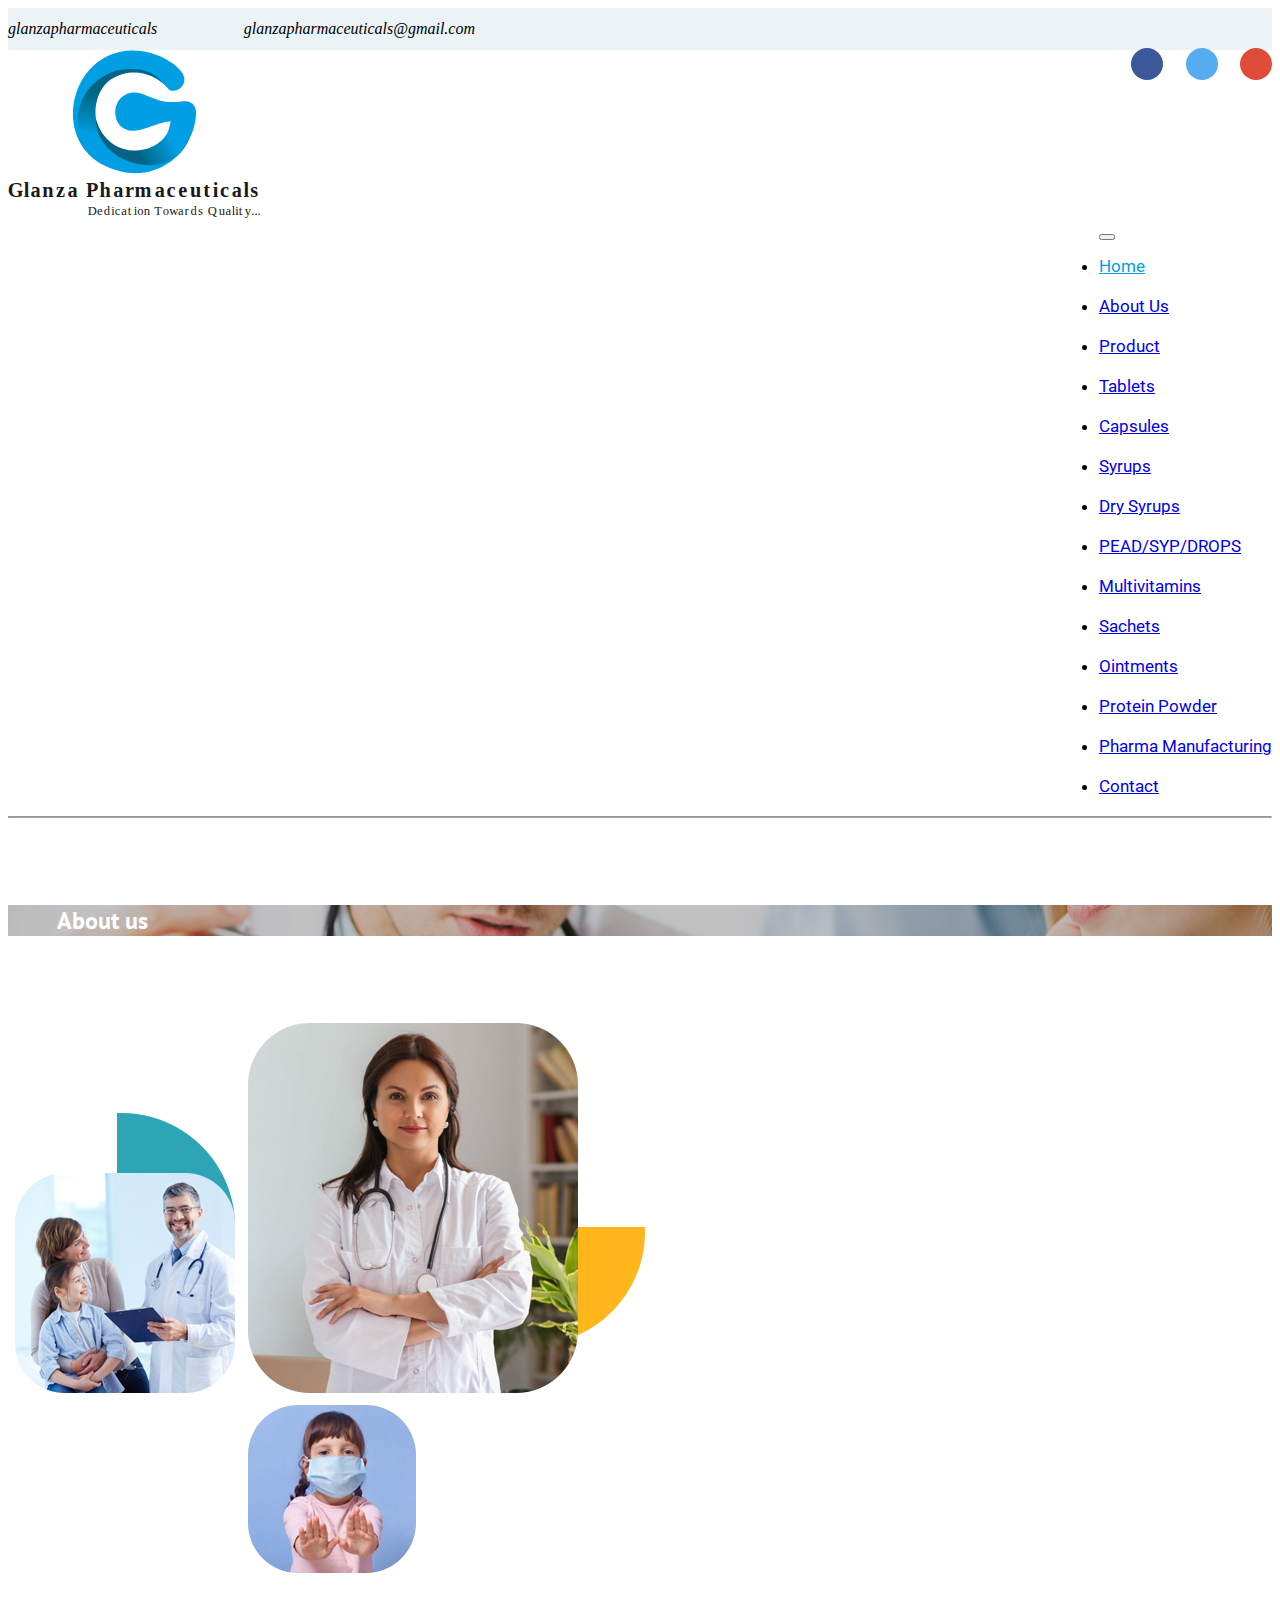
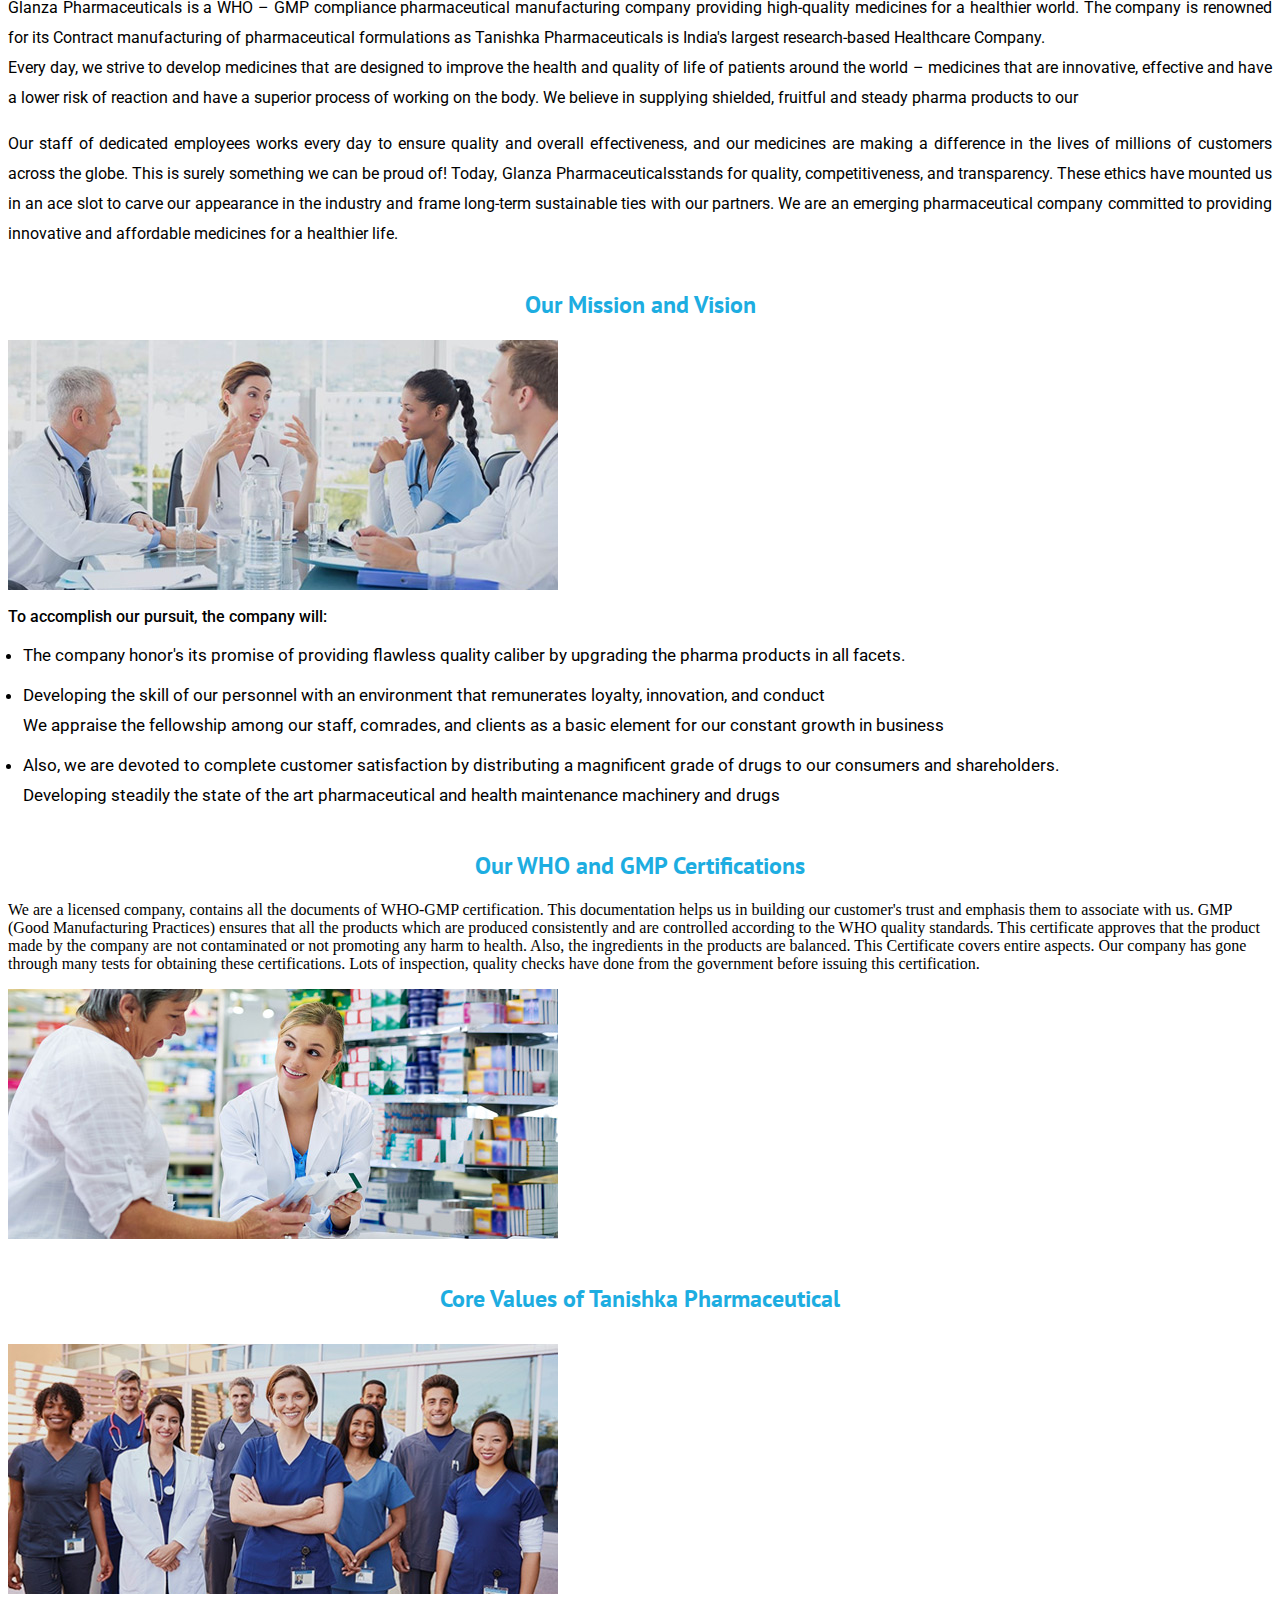
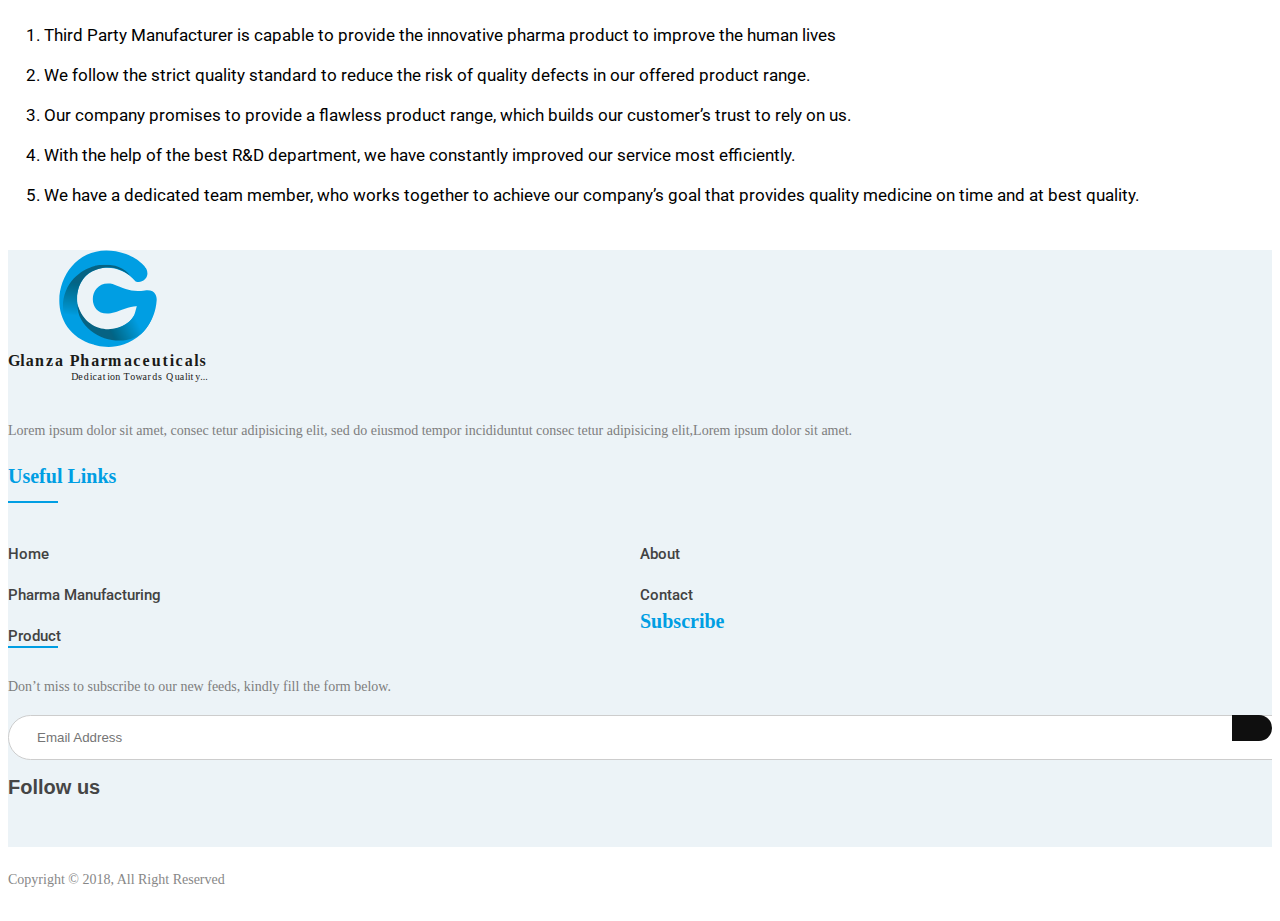
<file: Glanza Pharmaceuticals/html/aboutus.html>
<!doctype html>
<html lang="en">

<head>
    <!-- Required meta tags -->
    <meta charset="utf-8">
    <meta name="viewport" content="width=device-width, initial-scale=1">

    <!-- Bootstrap CSS -->
    <link href="https://cdn.jsdelivr.net/npm/bootstrap@5.0.2/dist/css/bootstrap.min.css" rel="stylesheet"
        integrity="sha384-EVSTQN3/azprG1Anm3QDgpJLIm9Nao0Yz1ztcQTwFspd3yD65VohhpuuCOmLASjC" crossorigin="anonymous">
    <link rel="stylesheet" href="./css/style.css">
    <link rel="preconnect" href="https://fonts.googleapis.com">
    <link rel="preconnect" href="https://fonts.gstatic.com" crossorigin>
    <link href="https://fonts.googleapis.com/css2?family=PT+Sans:ital,wght@0,700;1,400&display=swap" rel="stylesheet">
    <link rel="preconnect" href="https://fonts.googleapis.com">
    <link rel="preconnect" href="https://fonts.gstatic.com" crossorigin>
    <link href="https://fonts.googleapis.com/css2?family=Roboto:wght@400;500;700&display=swap" rel="stylesheet">
    <link rel="stylesheet" href="https://use.fontawesome.com/releases/v5.6.3/css/all.css"
        integrity="sha384-UHRtZLI+pbxtHCWp1t77Bi1L4ZtiqrqD80Kn4Z8NTSRyMA2Fd33n5dQ8lWUE00s/" crossorigin="anonymous">
    <title>Hello, world!</title>
</head>

<body>
   
    <header class="wrapper headerBlk0">
        <div class="hdrtpRow ">
            <div class="topdetail">
                <div class="container">
                    <div class="row justify-content-between">
                        <div class="col-md-6">
                            <div class="left-content">
                                <ul class="contact-info">
                                   <i class="fa fa-map-marker mr">glanzapharmaceuticals</i> 
                                    <i class="fa fa-envelope mr"> glanzapharmaceuticals@gmail.com</i>
                                </ul>
                            </div>
                        </div>
                        <div class="col-md-6">
                            <div class="menu-social-container fltRight">
                                <ul id="menu-social" class="social-menu">
                                    <li id="menu-item-5254"
                                        class="menu-item menu-item-type-custom menu-item-object-custom menu-item-5254">
                                        <a target="_blank" rel="noopener"
                                            href="https://www.facebook.com/Tanishka-Pharmaceutical-102903084459588/?ref=settings"><i
                                                class="fab fa-facebook-f facebook-bg" style="
                        color: #fff;
                        display: flex;
                        flex-direction: row;
                        justify-content: center;
                        align-items: center;
                    "></i></a>
                                    </li>

                                    <a target="_blank" rel="noopener" href="https://twitter.com/TanishkaPharma1"><i
                                            class="fab fa-twitter twitter-bg" style="
                        color: #fff;
                        display: flex;
                        flex-direction: row;
                        justify-content: center;
                        align-items: center;
                    "></i></a>

                                    <li id="menu-item-5864"
                                        class="menu-item menu-item-type-custom menu-item-object-custom menu-item-5864">
                                        <a target="_blank" rel="noopener"
                                            href="https://in.pinterest.com/tanishkapharmaceuticals/"><i
                                                class="fab fa-google-plus-g google-bg" style="
                        color: #fff;
                        display: flex;
                        flex-direction: row;
                        justify-content: center;
                        align-items: center;
                    "></i></a>
                                    </li>

                                </ul>
                            </div>
                        </div>
                    </div>


                </div>
            </div>

        </div>
        <div class="container">
            <div class="row ">
                <div class="col-md-5 py-2">
                    <div class="logo">
                        <img class="logoImg" src="images/glanzalogo.svg" />
                    </div>
                </div>
                <div class="col navitem">
                    <nav class="navbar navbar-expand-lg navbar-light " aria-label="Eleventh navbar example">
                        <div class="container-fluid">
                            <!-- <a class="navbar-brand" href="#">Navbar</a> -->
                            <button class="navbar-toggler" type="button" data-bs-toggle="collapse"
                                data-bs-target="#navbarsExample09" aria-controls="navbarsExample09"
                                aria-expanded="false" aria-label="Toggle navigation">
                                <span class="navbar-toggler-icon"></span>
                            </button>

                            <div class="collapse navbar-collapse" id="navbarsExample09">
                                <ul class="navbar-nav me-auto mb-2 mb-lg-0">
                                    <li class="nav-item">
                                        <a class="nav-link active" aria-current="page" href="index.html">Home</a>
                                    </li>
                                    <li class="nav-item">
                                        <a class="nav-link" href="aboutus.html">About Us</a>
                                    </li>
                                    <li class="nav-item dropdown">
                                        <a class="nav-link dropdown-toggle" href="#" id="dropdown09"
                                            data-bs-toggle="dropdown" aria-expanded="false">Product</a>
                                        <ul class="dropdown-menu" aria-labelledby="dropdown09">
                                        <li><a class="dropdown-item" href="tablets.html">Tablets</a></li>
                                        <li><a class="dropdown-item" href="capsules.html">Capsules </a></li>
                                        <li><a class="dropdown-item" href="syrups.html">Syrups </a></li>
                                        <li><a class="dropdown-item" href="drysyrups.html">Dry Syrups </a></li>
                                        <li><a class="dropdown-item" href="peadsypdrops.html"> PEAD/SYP/DROPS </a></li>
                                        <li><a class="dropdown-item" href="multivitamins.html">Multivitamins </a></li>
                                        <li><a class="dropdown-item" href="sachets.html">Sachets </a></li>
                                        <li><a class="dropdown-item" href="ointments.html">Ointments </a></li>
                                        <li><a class="dropdown-item" href="proteinpowder.html">Protein Powder </a></li>
                                        </ul>
                                    </li>
                                    <li class="nav-item">
                                        <a class="nav-link " href="pharmamanufacturing.html" tabindex="-1" aria-disabled="true"> Pharma
                                            Manufacturing
                                        </a>
                                    </li>

                                    <li class="nav-item">
                                        <a class="nav-link " aria-current="page" href="contactus.html">Contact</a>
                                    </li>
                                  
                                </ul>

                            </div>
                        </div>
                    </nav>
                </div>
            </div>



        </div>
        <hr class="headernavbar">
    </header>
    <section>
        <div class="row">
            <div class="col-lg-12 col-md-12 aboutUs-card">
                <h2 class="aboutus-text">About us</h2>
            </div>
        </div>
    </section>
    <section>
        <div class="container">
            <div class="row aboutuscontent mt">
                <div class="col-md-4"> <img src="./images/aboutus3-01.png" alt="" style="max-width: 100%;"></div>
                <div class="col-md-8">
                    <p>Glanza Pharmaceuticals is a WHO – GMP compliance pharmaceutical manufacturing company providing
                        high-quality medicines
                        for a healthier world. The company is renowned for its Contract manufacturing of pharmaceutical
                        formulations as Tanishka
                        Pharmaceuticals is India's largest research-based Healthcare Company. <br>
                        Every day, we strive to develop medicines that are designed to improve the health and quality of
                        life of patients around
                        the world – medicines that are innovative, effective and have a lower risk of reaction and have
                        a superior process of
                        working on the body. We believe in supplying shielded, fruitful and steady pharma products to
                        our
                    </p>
                    <p>
                        Our staff of dedicated employees works every day to ensure quality and overall effectiveness,
                        and our medicines are
                        making a difference in the lives of millions of customers across the globe. This is surely
                        something we can be proud of!
                        Today, 
Glanza Pharmaceuticalsstands for quality, competitiveness, and transparency. These
                        ethics have mounted us in
                        an ace slot to carve our appearance in the industry and frame long-term sustainable ties with
                        our partners. We are an
                        emerging pharmaceutical company committed to providing innovative and affordable medicines for a
                        healthier life.
                    </p>
                </div>
            </div>
        </div>
    </section>
    <section>
        <div class="container">
            <div class="row mission mt">
                <div>
                    <h2 class="card-text ">Our Mission and Vision</h2>
                </div>
                <div class="col-md-5">
                    <img src="./images/timeline-4.jpeg" alt="" style="
    max-width: 100%;">
                </div>
                <div class="col-md-7 mission-conte">
                    <h2 class="OurMission-text">
                        To accomplish our pursuit, the company will:
                    </h2>
                    <ul>
                        <li>The company honor's its promise of providing flawless quality caliber by upgrading the
                            pharma products in all
                            facets.</li>
                        <li>Developing the skill of our personnel with an environment that remunerates loyalty,
                            innovation, and
                            conduct<br />
                            We appraise the fellowship among our staff, comrades, and clients as a basic element for our
                            constant growth in
                            business</li>
                        <li>Also, we are devoted to complete customer satisfaction by distributing a magnificent grade
                            of drugs to our
                            consumers and shareholders.<br />
                            Developing steadily the state of the art pharmaceutical and health maintenance machinery and
                            drugs</li>
                    </ul>
                </div>
            </div>
        </div>
    </section>
    <section>
        <div class="container">
            <div class="row mission mt">
                <div>
                    <h2 class="card-text ">Our WHO and GMP Certifications</h2>
                </div>
                <div class="col-md-5">
                    <p class="Certifications-contect">We are a licensed company, contains all the documents of WHO-GMP
                        certification. This documentation helps us in building
                        our customer's trust and emphasis them to associate with us. GMP (Good Manufacturing Practices)
                        ensures that all the
                        products which are produced consistently and are controlled according to the WHO quality
                        standards. This certificate
                        approves that the product made by the company are not contaminated or not promoting any harm to
                        health. Also, the
                        ingredients in the products are balanced. This Certificate covers entire aspects. Our company
                        has gone through many
                        tests for obtaining these certifications. Lots of inspection, quality checks have done from the
                        government before
                        issuing this certification.</p>
                </div>
                <div class="col-md-7 mission-conte">
                    <img src="./images/timeline-5.jpeg" alt="">
                </div>
            </div>
        </div>
    </section>
    <section>
        <div class="container">
            <div class="row mission mt">
                <div>
                    <h2 class="card-text mb">Core Values of Tanishka Pharmaceutical</h2>
                </div>
                <div class="col-md-5">
                    <img src="./images/timeline-6.jpeg" alt="">
                </div>
                <div class="col-md-7 mission-conte">
                    <ol style="padding-top: 12px;">
                        <li><span data-preserver-spaces="true">Third Party Manufacturer is capable to provide the
                                innovative pharma product
                                to improve the human lives </span></li>
                        <li><span data-preserver-spaces="true">We follow the strict quality standard to reduce the risk
                                of quality defects
                                in our offered product range.</span></li>
                        <li><span data-preserver-spaces="true">Our company promises to provide a flawless product range,
                                which builds our
                                customer’s trust to rely on us. </span></li>
                        <li><span data-preserver-spaces="true">With the help of the best R&amp;D department, we have
                                constantly improved our
                                service most efficiently. </span></li>
                        <li><span data-preserver-spaces="true">We have a dedicated team member, who works together to
                                achieve our company’s
                                goal that provides quality medicine on time and at best quality. </span></li>
                    </ol>
                </div>
            </div>
        </div>
    </section>
    <footer class=" footer-section mt">
        <div class="container">
            <!-- <div class="footer-cta pt-5 pb-5">
                    <div class="row">
                        <div class="col-xl-4 col-md-4 mb-30">
                            <div class="single-cta">
                                <i class="fas fa-map-marker-alt "></i>
                                <div class="cta-text">
                                    <h4>Find us</h4>
                                    <span>Glanza Pharmaceuticals, chandigarh</span>
                                </div>
                            </div>
                        </div>
                        <div class="col-xl-4 col-md-4 mb-30">
                            <div class="single-cta">
                                <i class="fas fa-phone"></i>
                                <div class="cta-text">
                                    <h4>Call us</h4>
                                    <span>99999999999</span>
                                </div>
                            </div>
                        </div>
                        <div class="col-xl-4 col-md-4 mb-30">
                            <div class="single-cta">
                                <i class="far fa-envelope-open"></i>
                                <div class="cta-text">
                                    <h4>Mail us</h4>
                                    <span>mail@info.com</span>
                                </div>
                            </div>
                        </div>
                    </div>
                </div> -->
            <div class="footer-content pt-5 pb-5">
                <div class="row">
                    <div class="col-xl-4 col-lg-4 mb-50">
                        <div class="footer-widget">
                            <div class="footer-logo">
                                <a href="index.html"><img src="images/glanzalogo.svg" class="img-fluid" alt="logo"></a>
                            </div>
                            <div class="footer-text">
                                <p>Lorem ipsum dolor sit amet, consec tetur adipisicing elit, sed do
                                    eiusmod tempor
                                    incididuntut consec
                                    tetur adipisicing
                                    elit,Lorem ipsum dolor sit amet.</p>
                            </div>

                        </div>
                    </div>
                    <div class="col-xl-4 col-lg-4 col-md-6 mb-30">
                        <div class="footer-widget">
                            <div class="footer-widget-heading">
                                <h3>Useful Links</h3>
                            </div>
                            <ul>
                                <li><a href="#">Home</a></li>
                                <li><a href="#">about</a></li>
                                <li><a href="#">Pharma Manufacturing</a></li>
                                <li><a href="contactus.html">Contact</a></li>
                                <li><a href="#">Product</a></li>
                            </ul>
                        </div>
                    </div>
                    <div class="col-xl-4 col-lg-4 col-md-6 mb-50">
                        <div class="footer-widget">
                            <div class="footer-widget-heading">
                                <h3>Subscribe</h3>
                            </div>
                            <div class="footer-text mb-25">
                                <p>Don’t miss to subscribe to our new feeds, kindly fill the form below.
                                </p>
                            </div>
                            <div class="subscribe-form">
                                <form action="#">
                                    <input type="text" placeholder="Email Address">
                                    <button><i class="fab fa-telegram-plane"></i></button>
                                </form>
                            </div>
                            <div class="footer-social-icon">
                                <span>Follow us</span>
                                <a href="#"><i class="fab fa-facebook-f facebook-bg"></i></a>
                                <a href="#"><i class="fab fa-twitter twitter-bg"></i></a>
                                <a href="#"><i class="fab fa-google-plus-g google-bg"></i></a>
                            </div>
                        </div>
                    </div>
                </div>
            </div>
        </div>
        <div class="copyright-area">
            <div class="container">
                <div class="row">
                    <div class="col-xl-12 col-lg-12 text-center text-lg-center">
                        <div class="copyright-text">
                            <p>Copyright &copy; 2018, All Right Reserved <a href=""></a></p>
                        </div>
                    </div>
                    <!-- <div class="col-xl-6 col-lg-6 d-none d-lg-block text-right"> -->
                </div>
            </div>
        </div>
        </div>
    </footer>
</body>

</html>
</file>
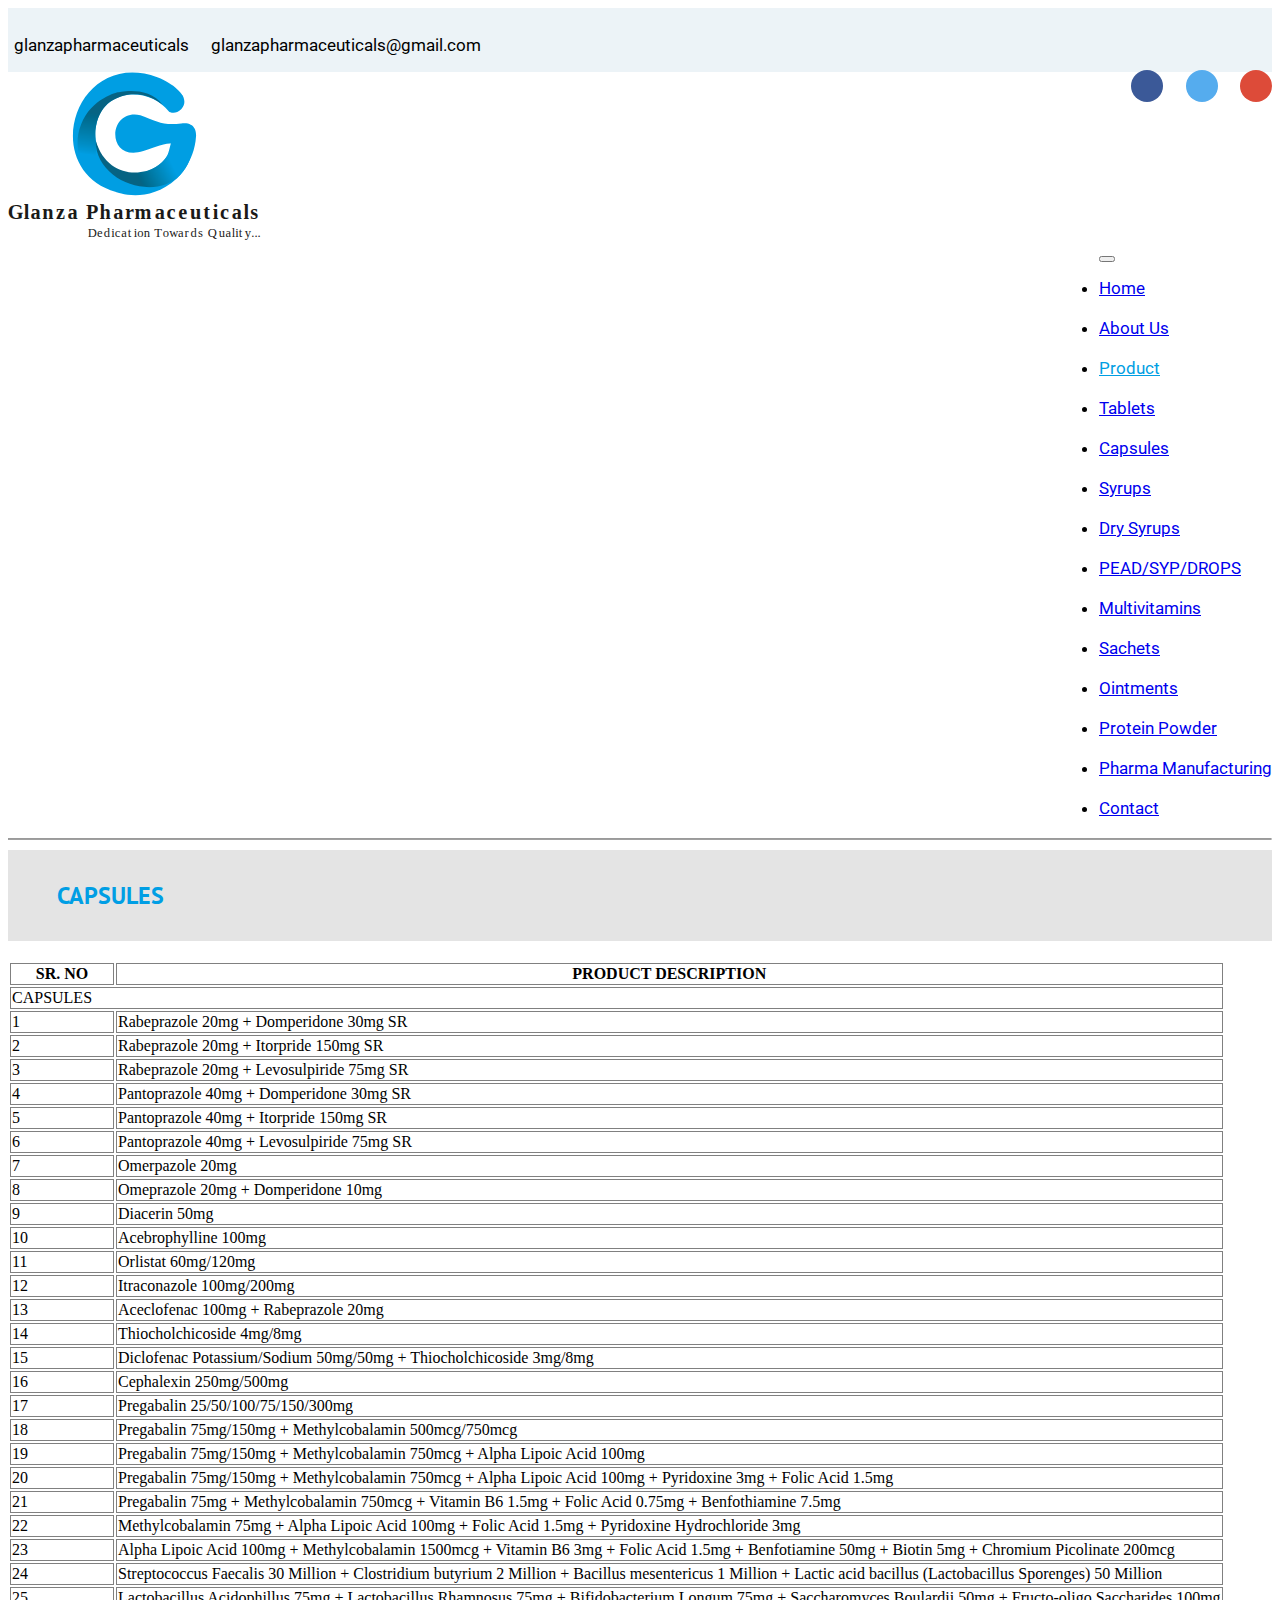
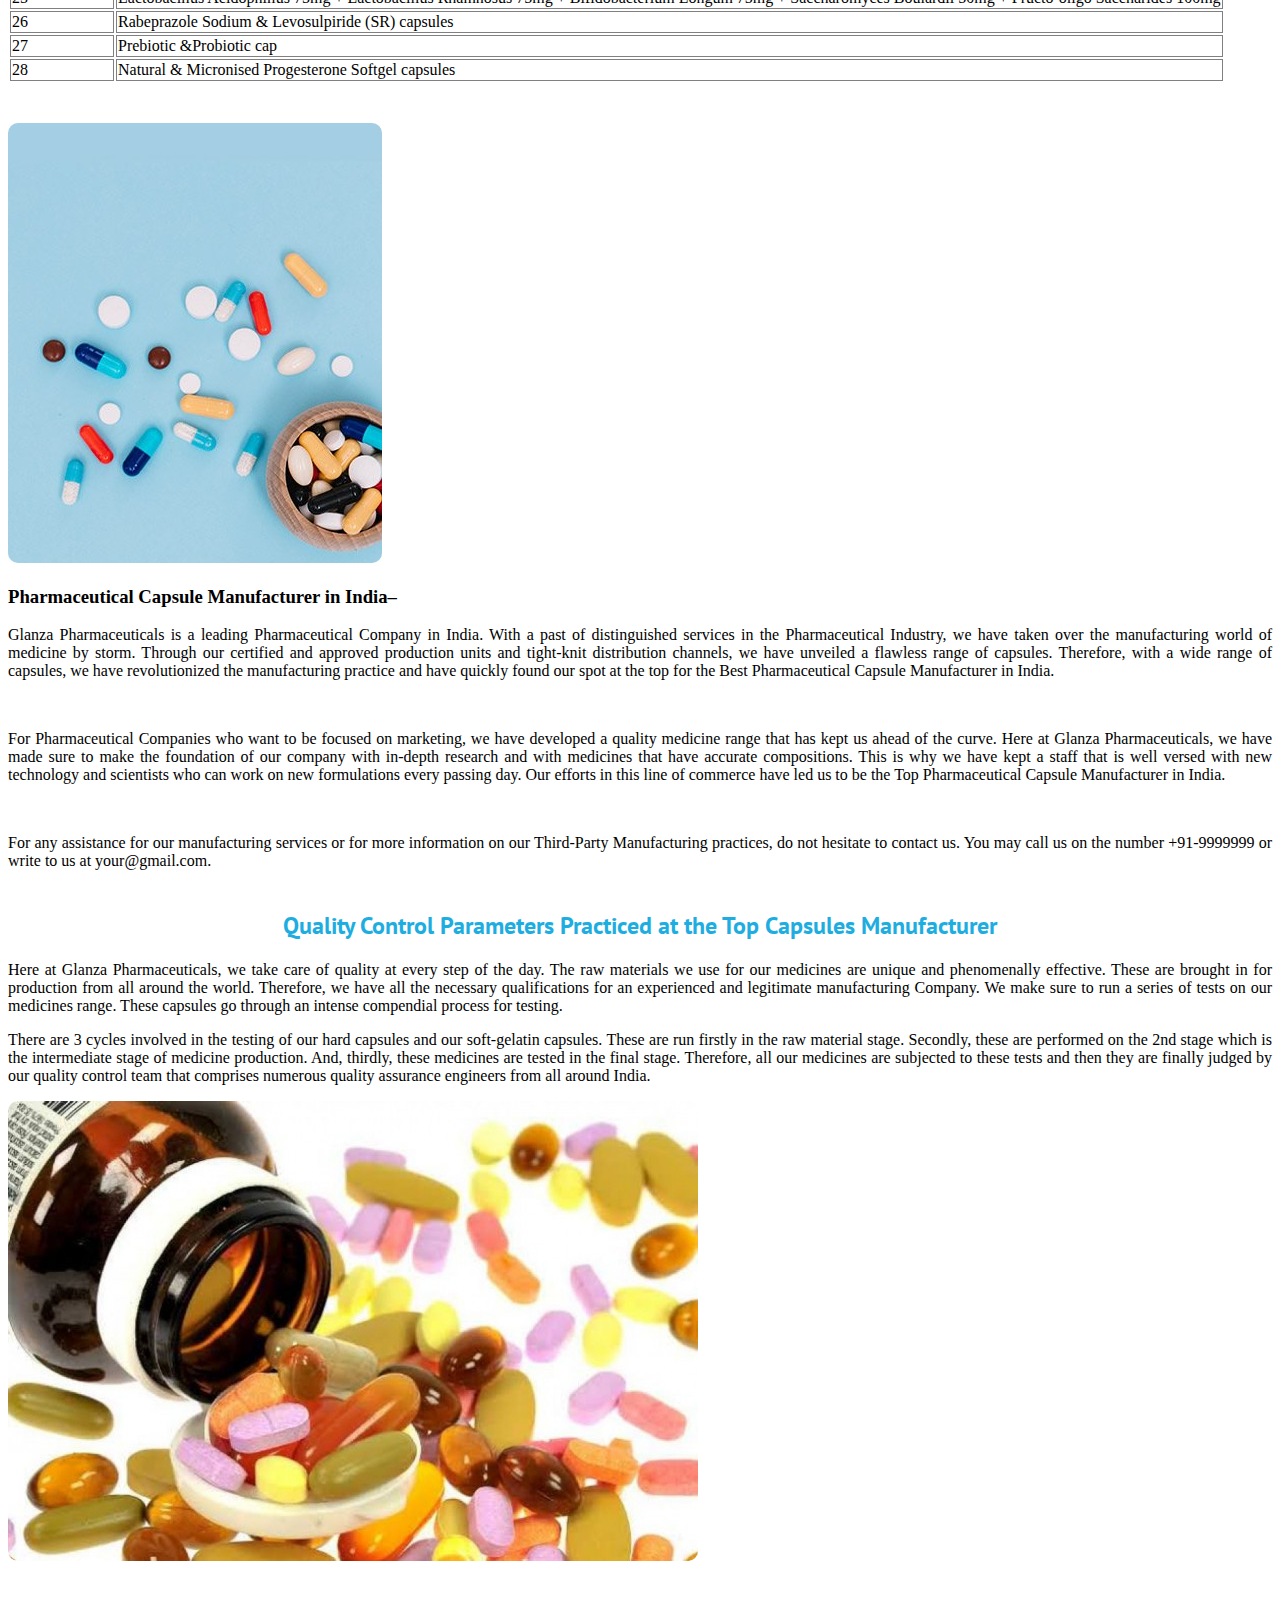
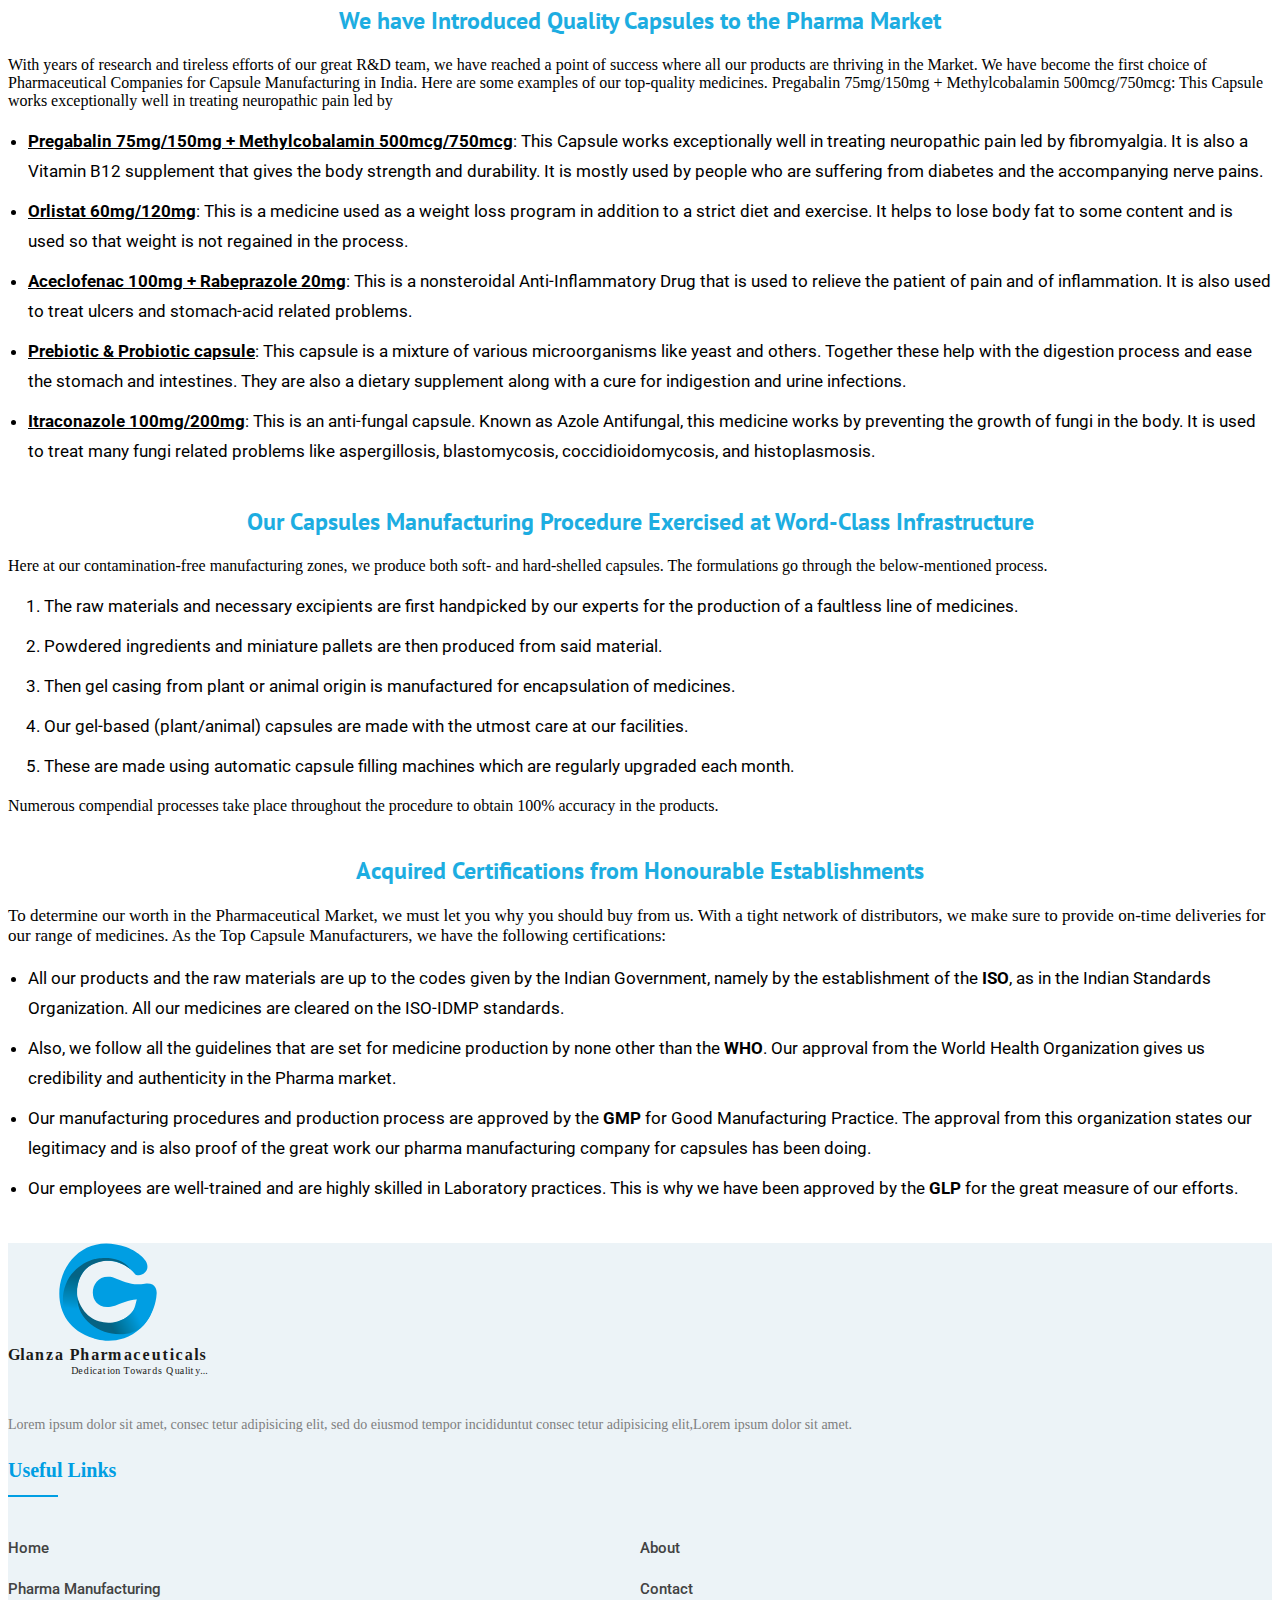
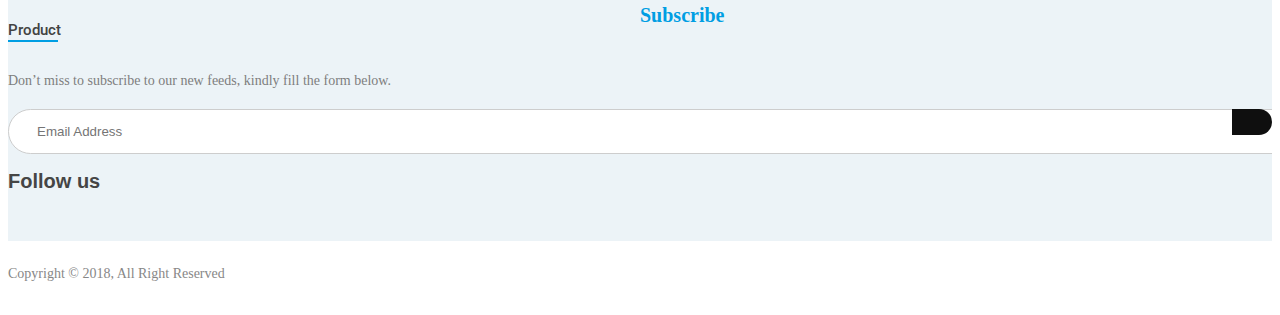
<file: Glanza Pharmaceuticals/html/capsules.html>
<!DOCTYPE html>
<html lang="en">
  <head>
    <!-- Required meta tags -->
    <meta charset="utf-8" />
    <meta name="viewport" content="width=device-width, initial-scale=1" />

    <!-- Bootstrap CSS -->
    <link
      href="https://cdn.jsdelivr.net/npm/bootstrap@5.0.2/dist/css/bootstrap.min.css"
      rel="stylesheet"
      integrity="sha384-EVSTQN3/azprG1Anm3QDgpJLIm9Nao0Yz1ztcQTwFspd3yD65VohhpuuCOmLASjC"
      crossorigin="anonymous"
    />
    <link rel="preconnect" href="https://fonts.googleapis.com" />
    <link rel="preconnect" href="https://fonts.gstatic.com" crossorigin />
    <link
      href="https://fonts.googleapis.com/css2?family=PT+Sans:ital,wght@0,700;1,400&display=swap"
      rel="stylesheet"
    />
    <link rel="preconnect" href="https://fonts.googleapis.com" />
    <link rel="preconnect" href="https://fonts.gstatic.com" crossorigin />
    <link
      href="https://fonts.googleapis.com/css2?family=Roboto:wght@400;500;700&display=swap"
      rel="stylesheet"
    />
    <link
      rel="stylesheet"
      href="https://use.fontawesome.com/releases/v5.6.3/css/all.css"
      integrity="sha384-UHRtZLI+pbxtHCWp1t77Bi1L4ZtiqrqD80Kn4Z8NTSRyMA2Fd33n5dQ8lWUE00s/"
      crossorigin="anonymous"
    />
    <link rel="stylesheet" href="css/style.css" />
    <title>Hello, world!</title>
  </head>

  <body>
   
    <header class="wrapper headerBlk0">
      <div class="hdrtpRow ">
          <div class="topdetail">
              <div class="container">
                  <div class="row justify-content-between">
                      <div class="col-md-6">
                          <div class="left-content">
                              <ul class="contact-info">
                                  <li><i class="fa fa-map-marker mr"></i> glanzapharmaceuticals</li>
                                  <li><i class="fa fa-envelope mr"></i>glanzapharmaceuticals@gmail.com</li>
                              </ul>
                          </div>
                      </div>
                      <div class="col-md-6">
                          <div class="menu-social-container fltRight">
                              <ul id="menu-social" class="social-menu">
                                  <li id="menu-item-5254"
                                      class="menu-item menu-item-type-custom menu-item-object-custom menu-item-5254">
                                      <a target="_blank" rel="noopener"
                                          href="https://www.facebook.com/Tanishka-Pharmaceutical-102903084459588/?ref=settings"><i
                                              class="fab fa-facebook-f facebook-bg" style="
                      color: #fff;
                      display: flex;
                      flex-direction: row;
                      justify-content: center;
                      align-items: center;
                  "></i></a>
                                  </li>

                                  <a target="_blank" rel="noopener" href="https://twitter.com/TanishkaPharma1"><i
                                          class="fab fa-twitter twitter-bg" style="
                      color: #fff;
                      display: flex;
                      flex-direction: row;
                      justify-content: center;
                      align-items: center;
                  "></i></a>

                                  <li id="menu-item-5864"
                                      class="menu-item menu-item-type-custom menu-item-object-custom menu-item-5864">
                                      <a target="_blank" rel="noopener"
                                          href="https://in.pinterest.com/tanishkapharmaceuticals/"><i
                                              class="fab fa-google-plus-g google-bg" style="
                      color: #fff;
                      display: flex;
                      flex-direction: row;
                      justify-content: center;
                      align-items: center;
                  "></i></a>
                                  </li>

                              </ul>
                          </div>
                      </div>
                  </div>


              </div>
          </div>

      </div>
      <div class="container">
          <div class="row ">
              <div class="col-md-5 py-2">
                  <div class="logo">
                      <img class="logoImg" src="images/glanzalogo.svg" />
                  </div>
              </div>
              <div class="col navitem">
                  <nav class="navbar navbar-expand-lg navbar-light " aria-label="Eleventh navbar example">
                      <div class="container-fluid">
                          <!-- <a class="navbar-brand" href="#">Navbar</a> -->
                          <button class="navbar-toggler" type="button" data-bs-toggle="collapse"
                              data-bs-target="#navbarsExample09" aria-controls="navbarsExample09"
                              aria-expanded="false" aria-label="Toggle navigation">
                              <span class="navbar-toggler-icon"></span>
                          </button>

                          <div class="collapse navbar-collapse" id="navbarsExample09">
                              <ul class="navbar-nav me-auto mb-2 mb-lg-0">
                                  <li class="nav-item">
                                      <a class="nav-link " aria-current="page" href="index.html">Home</a>
                                  </li>
                                  <li class="nav-item">
                                      <a class="nav-link" href="aboutus.html">About Us</a>
                                  </li>
                                  <li class="nav-item dropdown">
                                      <a class="nav-link dropdown-toggle active" href="#" id="dropdown09"
                                          data-bs-toggle="dropdown" aria-expanded="false">Product</a>
                                      <ul class="dropdown-menu" aria-labelledby="dropdown09">
                                      <li><a class="dropdown-item" href="tablets.html">Tablets</a></li>
                                      <li><a class="dropdown-item" href="capsules.html">Capsules </a></li>
                                      <li><a class="dropdown-item" href="syrups.html">Syrups </a></li>
                                      <li><a class="dropdown-item" href="drysyrups.html">Dry Syrups </a></li>
                                      <li><a class="dropdown-item" href="peadsypdrops.html"> PEAD/SYP/DROPS </a></li>
                                      <li><a class="dropdown-item" href="multivitamins.html">Multivitamins </a></li>
                                      <li><a class="dropdown-item" href="sachets.html">Sachets </a></li>
                                      <li><a class="dropdown-item" href="ointments.html">Ointments </a></li>
                                      <li><a class="dropdown-item" href="proteinpowder.html">Protein Powder </a></li>
                                      </ul>
                                  </li>
                                  <li class="nav-item">
                                      <a class="nav-link " href="pharmamanufacturing.html" tabindex="-1" aria-disabled="true"> Pharma
                                          Manufacturing
                                      </a>
                                  </li>

                                  <li class="nav-item">
                                      <a class="nav-link " aria-current="page" href="contactus.html">Contact</a>
                                  </li>
                                
                              </ul>

                          </div>
                      </div>
                  </nav>
              </div>
          </div>



      </div>
      <hr class="headernavbar">
  </header>
    <section>
        <div class="rowmt">
            <div class="col-md-12 tablets-card">
                <h2 class="TABLETS-text">CAPSULES</h2>
            </div>
        </div>
    </section>
    <section>
        <div class="container">
            <div class="row">
                <div class="col-md-12">
                    <table class="table table-striped">
                        <thead>
                            <tr>
                                <th class="srNumber" scope="col">SR. NO</th>
                                <th scope="col">PRODUCT DESCRIPTION</th>
                            </tr>
                        </thead>
                        <tbody>
                            
                                <tr>
                                <td colspan="2">CAPSULES</td>
                                </tr>
                                <tr>
                                <td>1</td>
                                <td>Rabeprazole 20mg + Domperidone 30mg SR</td>
                                </tr>
                                <tr>
                                <td>2</td>
                                <td>Rabeprazole 20mg + Itorpride 150mg SR</td>
                                </tr>
                                <tr>
                                <td>3</td>
                                <td>Rabeprazole 20mg + Levosulpiride 75mg SR</td>
                                </tr>
                                <tr>
                                <td>4</td>
                                <td>Pantoprazole 40mg + Domperidone 30mg SR</td>
                                </tr>
                                <tr>
                                <td>5</td>
                                <td>Pantoprazole 40mg + Itorpride 150mg SR</td>
                                </tr>
                                <tr>
                                <td>6</td>
                                <td>Pantoprazole 40mg + Levosulpiride 75mg SR</td>
                                </tr>
                                <tr>
                                <td>7</td>
                                <td>Omerpazole 20mg</td>
                                </tr>
                                <tr>
                                <td>8</td>
                                <td>Omeprazole 20mg + Domperidone 10mg</td>
                                </tr>
                                <tr>
                                <td>9</td>
                                <td>Diacerin 50mg</td>
                                </tr>
                                <tr>
                                <td>10</td>
                                <td>Acebrophylline 100mg</td>
                                </tr>
                                <tr>
                                <td>11</td>
                                <td>Orlistat 60mg/120mg</td>
                                </tr>
                                <tr>
                                <td>12</td>
                                <td>Itraconazole 100mg/200mg</td>
                                </tr>
                                <tr>
                                <td>13</td>
                                <td>Aceclofenac 100mg + Rabeprazole 20mg</td>
                                </tr>
                                <tr>
                                <td>14</td>
                                <td>Thiocholchicoside 4mg/8mg</td>
                                </tr>
                                <tr>
                                <td>15</td>
                                <td>Diclofenac Potassium/Sodium 50mg/50mg + Thiocholchicoside 3mg/8mg</td>
                                </tr>
                                <tr>
                                <td>16</td>
                                <td>Cephalexin 250mg/500mg</td>
                                </tr>
                                <tr>
                                <td>17</td>
                                <td>Pregabalin 25/50/100/75/150/300mg</td>
                                </tr>
                                <tr>
                                <td>18</td>
                                <td>Pregabalin 75mg/150mg + Methylcobalamin 500mcg/750mcg</td>
                                </tr>
                                <tr>
                                <td>19</td>
                                <td>Pregabalin 75mg/150mg + Methylcobalamin 750mcg + Alpha Lipoic Acid 100mg</td>
                                </tr>
                                <tr>
                                <td>20</td>
                                <td>Pregabalin 75mg/150mg + Methylcobalamin 750mcg + Alpha Lipoic Acid 100mg + Pyridoxine 3mg + Folic Acid 1.5mg</td>
                                </tr>
                                <tr>
                                <td>21</td>
                                <td>Pregabalin 75mg + Methylcobalamin 750mcg + Vitamin B6 1.5mg + Folic Acid 0.75mg + Benfothiamine 7.5mg</td>
                                </tr>
                                <tr>
                                <td>22</td>
                                <td>Methylcobalamin 75mg + Alpha Lipoic Acid 100mg + Folic Acid 1.5mg + Pyridoxine Hydrochloride 3mg</td>
                                </tr>
                                <tr>
                                <td>23</td>
                                <td>Alpha Lipoic Acid 100mg + Methylcobalamin 1500mcg + Vitamin B6 3mg + Folic Acid 1.5mg + Benfotiamine 50mg + Biotin 5mg + Chromium Picolinate 200mcg</td>
                                </tr>
                                <tr>
                                <td>24</td>
                                <td>Streptococcus Faecalis 30 Million + Clostridium butyrium 2 Million + Bacillus mesentericus 1 Million + Lactic acid bacillus (Lactobacillus Sporenges) 50 Million</td>
                                </tr>
                                <tr>
                                <td>25</td>
                                <td>Lactobacillus Acidophillus 75mg + Lactobacillus Rhamnosus 75mg + Bifidobacterium Longum 75mg + Saccharomyces Boulardii 50mg + Fructo-oligo Saccharides 100mg</td>
                                </tr>
                                <tr>
                                <td>26</td>
                                <td>Rabeprazole Sodium &amp; Levosulpiride (SR) capsules</td>
                                </tr>
                                <tr>
                                <td>27</td>
                                <td>Prebiotic &amp;Probiotic cap</td>
                                </tr>
                                <tr>
                                <td>28</td>
                                <td>Natural &amp; Micronised Progesterone Softgel capsules</td>
                                </tr>
                        </tbody>
                    </table>
                    
                </div>
            </div>
        </div>
    </section>
   
<section>
    <div class="container">
        <div class="row mt">
            <div class="col-md-4">
                <img src="./images/bg2-h6.jpg" alt="" style="max-width: 100%; border-radius: 10px;">
            </div>
            <div class="col-md-8">
                <h3>Pharmaceutical Capsule Manufacturer in India–</h3>
                <p>Glanza Pharmaceuticals is a leading Pharmaceutical Company in India. With a past of distinguished services in the Pharmaceutical Industry, we have taken over the manufacturing world of medicine by storm. Through our certified and approved production units and tight-knit distribution channels, we have unveiled a flawless range of capsules. Therefore, with a wide range of capsules, we have revolutionized the manufacturing practice and have quickly found our spot at the top for the Best Pharmaceutical Capsule Manufacturer in India.</p>
                <br>
               
                <p>For Pharmaceutical Companies who want to be focused on marketing, we have developed a quality medicine range that has kept us ahead of the curve. Here at 
Glanza Pharmaceuticals, we have made sure to make the foundation of our company with in-depth research and with medicines that have accurate compositions. This is why we have kept a staff that is well versed with new technology and scientists who can work on new formulations every passing day. Our efforts in this line of commerce have led us to be the Top Pharmaceutical Capsule Manufacturer in India.</p>
           <br><p>
            For any assistance for our manufacturing services or for more information on our Third-Party Manufacturing practices, do not hesitate to contact us. You may call us on the number +91-9999999 or write to us at your@gmail.com.
           </p>
            </div>
                
            </div>
        </div>
    </div>
</section>
<section>
    <div class="container">
        <div class="row mt ">
            <div>
                <h2 class="card-text">Quality Control Parameters Practiced at the Top Capsules Manufacturer</h2>
            </div>
            <div class="col-md-6 capsulesmanufacturer">
                <p>Here at 
Glanza Pharmaceuticals, we take care of quality at every step of the day. The raw materials we use for our medicines are unique and phenomenally effective. These are brought in for production from all around the world. Therefore, we have all the necessary qualifications for an experienced and legitimate manufacturing Company. We make sure to run a series of tests on our medicines range. These capsules go through an intense compendial process for testing.</p>
           <p>There are 3 cycles involved in the testing of our hard capsules and our soft-gelatin capsules. These are run firstly in the raw material stage. Secondly, these are performed on the 2nd stage which is the intermediate stage of medicine production. And, thirdly, these medicines are tested in the final stage. Therefore, all our medicines are subjected to these tests and then they are finally judged by our quality control team that comprises numerous quality assurance engineers from all around India.</p>
            </div>
            <div class="col-md-6">
                <img src="./images/capsules-manufacturingImg.jpeg" alt="" style="max-width: 100%; border-radius: 10px;">
            </div>
        </div>
    </div>
</section>

<section>
    <div class="container">
        <div class="row  introducedcapsules mt">
            <div class="col-md-12">
                <h3 class="card-text">We have Introduced Quality Capsules to the Pharma Market</h3>
                <p>With years of research and tireless efforts of our great R&D team, we have reached a point of success where all our products are thriving in the Market. We have become the first choice of Pharmaceutical Companies for Capsule Manufacturing in India. Here are some examples of our top-quality medicines.

                    Pregabalin 75mg/150mg + Methylcobalamin 500mcg/750mcg: This Capsule works exceptionally well in treating neuropathic pain led by </p>
                    <ul>
                        <li><strong><u>Pregabalin 75mg/150mg + Methylcobalamin 500mcg/750mcg</u></strong>: This Capsule works exceptionally well in treating neuropathic pain led by fibromyalgia. It is also a Vitamin B12 supplement that gives the body strength and durability. It is mostly used by people who are suffering from diabetes and the accompanying nerve pains.</li>
                        <li><strong><u>Orlistat 60mg/120mg</u></strong>: This is a medicine used as a weight loss program in addition to a strict diet and exercise. It helps to lose body fat to some content and is used so that weight is not regained in the process.</li>
                        <li><strong><u>Aceclofenac 100mg + Rabeprazole 20mg</u></strong>: This is a nonsteroidal Anti-Inflammatory Drug that is used to relieve the patient of pain and of inflammation. It is also used to treat ulcers and stomach-acid related problems.</li>
                        <li><strong><u>Prebiotic &amp; Probiotic capsule</u></strong>: This capsule is a mixture of various microorganisms like yeast and others. Together these help with the digestion process and ease the stomach and intestines. They are also a dietary supplement along with a cure for indigestion and urine infections.</li>
                        <li><strong><u>Itraconazole 100mg/200mg</u></strong>: This is an anti-fungal capsule. Known as Azole Antifungal, this medicine works by preventing the growth of fungi in the body. It is used to treat many fungi related problems like aspergillosis, blastomycosis, coccidioidomycosis, and histoplasmosis.</li>
                        </ul>
            </div>
        </div>
    </div>
</section>


<section>
    <div class="container">
        <div class="row mt procedureexercised">
            <div class="col-md-12">
                <h3 class="card-text"><strong>Our Capsules Manufacturing Procedure Exercised at Word-Class Infrastructure</strong></h3>
<p>Here at our contamination-free manufacturing zones, we produce both soft- and hard-shelled capsules. The formulations go through the below-mentioned process.</p>
<ol>
<li>The raw materials and necessary excipients are first handpicked by our experts for the production of a faultless line of medicines.</li>
<li>Powdered ingredients and miniature pallets are then produced from said material.</li>
<li>Then gel casing from plant or animal origin is manufactured for encapsulation of medicines.</li>
<li>Our gel-based (plant/animal) capsules are made with the utmost care at our facilities.</li>
<li>These are made using automatic capsule filling machines which are regularly upgraded each month.</li>
</ol>
<p>Numerous compendial processes take place throughout the procedure to obtain 100% accuracy in the products.</p>
            </div>
        </div>
    </div>
</section>

<section>
    <div class="container">
        <div class="row mt honourableCertifications  ">
            <div class="col-md-12">
                <h3 class="card-text"><strong>Acquired Certifications from Honourable Establishments</strong></h3>
<p>To determine our worth in the Pharmaceutical Market, we must let you why you should buy from us. With a tight network of distributors, we make sure to provide on-time deliveries for our range of medicines. As the Top Capsule Manufacturers, we have the following certifications:</p>
<ul>
<li>All our products and the raw materials are up to the codes given by the Indian Government, namely by the establishment of the <strong>ISO</strong>, as in the Indian Standards Organization. All our medicines are cleared on the ISO-IDMP standards.</li>
<li>Also, we follow all the guidelines that are set for medicine production by none other than the <strong>WHO</strong>. Our approval from the World Health Organization gives us credibility and authenticity in the Pharma market.</li>
<li>Our manufacturing procedures and production process are approved by the <strong>GMP </strong>for Good Manufacturing Practice. The approval from this organization states our legitimacy and is also proof of the great work our pharma manufacturing company for capsules has been doing.</li>
<li>Our employees are well-trained and are highly skilled in Laboratory practices. This is why we have been approved by the <strong>GLP </strong>for the great measure of our efforts.</li>
            </div>
        </div>
    </div>
</section>









<footer class="footer-section mt">
    <div class="container">
        <!-- <div class="footer-cta pt-5 pb-5">
            <div class="row">
                <div class="col-xl-4 col-md-4 mb-30">
                    <div class="single-cta">
                        <i class="fas fa-map-marker-alt "></i>
                        <div class="cta-text">
                            <h4>Find us</h4>
                            <span>Glanza Pharmaceuticals, chandigarh</span>
                        </div>
                    </div>
                </div>
                <div class="col-xl-4 col-md-4 mb-30">
                    <div class="single-cta">
                        <i class="fas fa-phone"></i>
                        <div class="cta-text">
                            <h4>Call us</h4>
                            <span>99999999999</span>
                        </div>
                    </div>
                </div>
                <div class="col-xl-4 col-md-4 mb-30">
                    <div class="single-cta">
                        <i class="far fa-envelope-open"></i>
                        <div class="cta-text">
                            <h4>Mail us</h4>
                            <span>mail@info.com</span>
                        </div>
                    </div>
                </div>
            </div>
        </div> -->
        <div class="footer-content pt-5 pb-5">
            <div class="row">
                <div class="col-xl-4 col-lg-4 mb-50">
                    <div class="footer-widget">
                        <div class="footer-logo">
                            <a href="index.html"><img src="images/glanzalogo.svg" class="img-fluid" alt="logo"></a>
                        </div>
                        <div class="footer-text">
                            <p>Lorem ipsum dolor sit amet, consec tetur adipisicing elit, sed do eiusmod tempor
                                incididuntut consec
                                tetur adipisicing
                                elit,Lorem ipsum dolor sit amet.</p>
                        </div>

                    </div>
                </div>
                <div class="col-xl-4 col-lg-4 col-md-6 mb-30">
                    <div class="footer-widget">
                        <div class="footer-widget-heading">
                            <h3>Useful Links</h3>
                        </div>
                        <ul>
                        <li><a href="#">Home</a></li>
                        <li><a href="#">about</a></li>
                        <li><a href="#">Pharma Manufacturing</a></li>
                        <li><a href="contactus.html">Contact</a></li>
                        <li><a href="#">Product</a></li>
                        </ul>
                    </div>
                </div>
                <div class="col-xl-4 col-lg-4 col-md-6 mb-50">
                    <div class="footer-widget">
                        <div class="footer-widget-heading">
                            <h3>Subscribe</h3>
                        </div>
                        <div class="footer-text mb-25">
                            <p>Don’t miss to subscribe to our new feeds, kindly fill the form below.</p>
                        </div>
                        <div class="subscribe-form">
                            <form action="#">
                                <input type="text" placeholder="Email Address">
                                <button><i class="fab fa-telegram-plane"></i></button>
                            </form>
                        </div>
                        <div class="footer-social-icon">
                            <span>Follow us</span>
                            <a href="#"><i class="fab fa-facebook-f facebook-bg"></i></a>
                            <a href="#"><i class="fab fa-twitter twitter-bg"></i></a>
                            <a href="#"><i class="fab fa-google-plus-g google-bg"></i></a>
                        </div>
                    </div>
                </div>
            </div>
        </div>
    </div>
    <div class="copyright-area">
        <div class="container">
            <div class="row">
                <div class="col-xl-12 col-lg-12 text-center text-lg-center">
                    <div class="copyright-text">
                        <p>Copyright &copy; 2018, All Right Reserved <a href=""></a></p>
                    </div>
                </div>
                <!-- <div class="col-xl-6 col-lg-6 d-none d-lg-block text-right"> -->
            </div>
        </div>
    </div>
    </div>
</footer>
  </body>
</html>
</file>
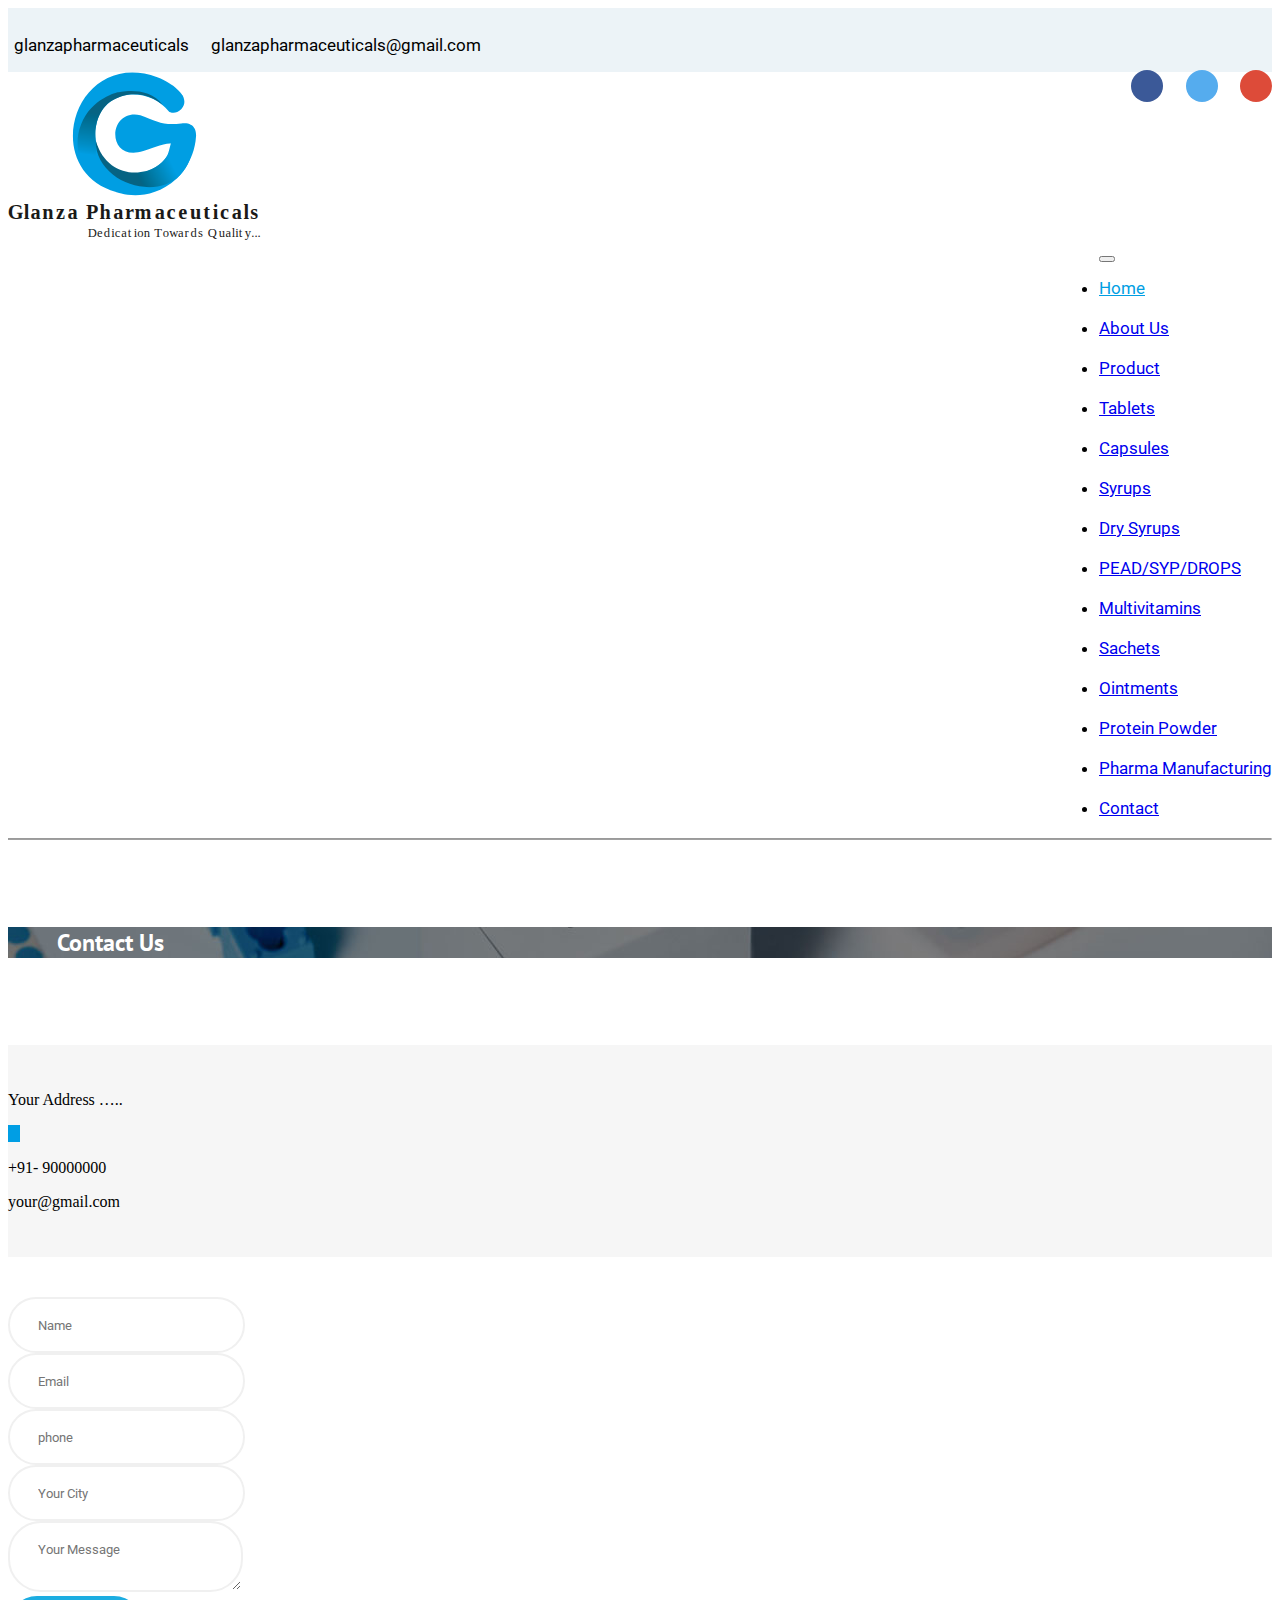
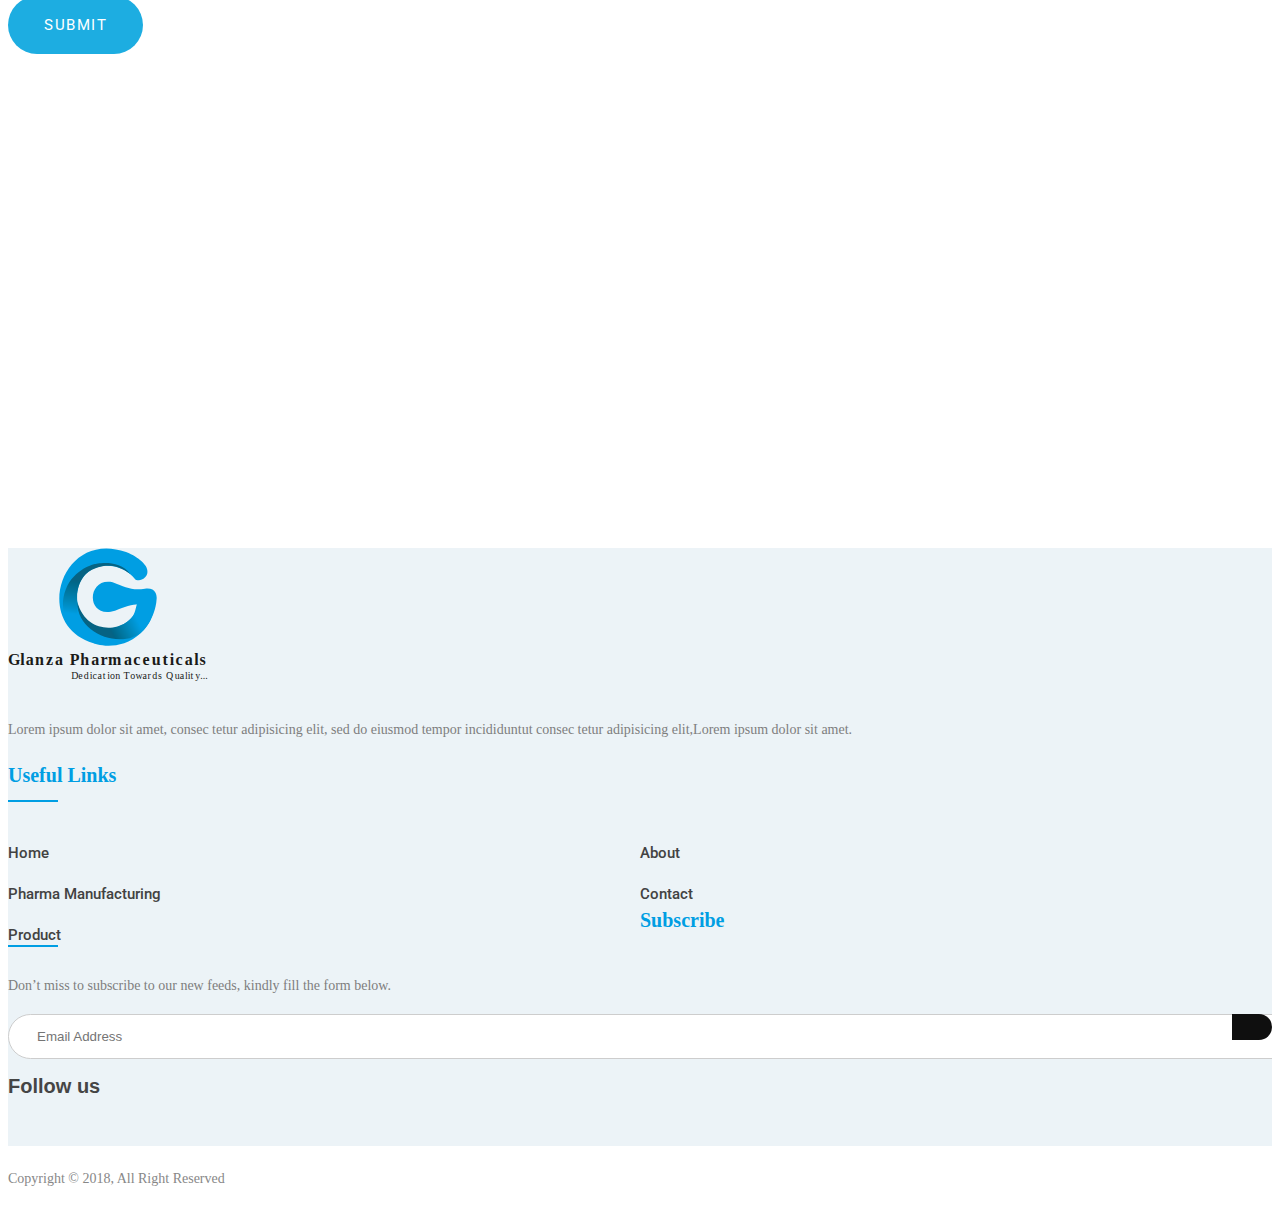
<file: Glanza Pharmaceuticals/html/contactus.html>
<!doctype html>
<html lang="en">

<head>
    <!-- Required meta tags -->
    <meta charset="utf-8">
    <meta name="viewport" content="width=device-width, initial-scale=1">

    <!-- Bootstrap CSS -->
    <link href="https://cdn.jsdelivr.net/npm/bootstrap@5.0.2/dist/css/bootstrap.min.css" rel="stylesheet"
        integrity="sha384-EVSTQN3/azprG1Anm3QDgpJLIm9Nao0Yz1ztcQTwFspd3yD65VohhpuuCOmLASjC" crossorigin="anonymous">
    <link rel="stylesheet" href="css/style.css">
    <link rel="preconnect" href="https://fonts.googleapis.com">
    <link rel="preconnect" href="https://fonts.gstatic.com" crossorigin>
    <link href="https://fonts.googleapis.com/css2?family=PT+Sans:ital,wght@0,700;1,400&display=swap" rel="stylesheet">
    <link rel="preconnect" href="https://fonts.googleapis.com">
    <link rel="preconnect" href="https://fonts.gstatic.com" crossorigin>
    <link href="https://fonts.googleapis.com/css2?family=Roboto:wght@400;500;700&display=swap" rel="stylesheet">
    <link rel="stylesheet" href="https://use.fontawesome.com/releases/v5.6.3/css/all.css"
        integrity="sha384-UHRtZLI+pbxtHCWp1t77Bi1L4ZtiqrqD80Kn4Z8NTSRyMA2Fd33n5dQ8lWUE00s/" crossorigin="anonymous">
    <title>Hello, world!</title>
</head>

<body>

    <header class="wrapper headerBlk0">
        <div class="hdrtpRow ">
            <div class="topdetail">
                <div class="container">
                    <div class="row justify-content-between">
                        <div class="col-md-6">
                            <div class="left-content">
                                <ul class="contact-info">
                                    <li><i class="fa fa-map-marker mr"></i> glanzapharmaceuticals</li>
                                    <li><i class="fa fa-envelope mr"></i>glanzapharmaceuticals@gmail.com</li>
                                </ul>
                            </div>
                        </div>
                        <div class="col-md-6">
                            <div class="menu-social-container fltRight">
                                <ul id="menu-social" class="social-menu">
                                    <li id="menu-item-5254"
                                        class="menu-item menu-item-type-custom menu-item-object-custom menu-item-5254">
                                        <a target="_blank" rel="noopener"
                                            href="https://www.facebook.com/Tanishka-Pharmaceutical-102903084459588/?ref=settings"><i
                                                class="fab fa-facebook-f facebook-bg" style="
                        color: #fff;
                        display: flex;
                        flex-direction: row;
                        justify-content: center;
                        align-items: center;
                    "></i></a>
                                    </li>

                                    <a target="_blank" rel="noopener" href="https://twitter.com/TanishkaPharma1"><i
                                            class="fab fa-twitter twitter-bg" style="
                        color: #fff;
                        display: flex;
                        flex-direction: row;
                        justify-content: center;
                        align-items: center;
                    "></i></a>

                                    <li id="menu-item-5864"
                                        class="menu-item menu-item-type-custom menu-item-object-custom menu-item-5864">
                                        <a target="_blank" rel="noopener"
                                            href="https://in.pinterest.com/tanishkapharmaceuticals/"><i
                                                class="fab fa-google-plus-g google-bg" style="
                        color: #fff;
                        display: flex;
                        flex-direction: row;
                        justify-content: center;
                        align-items: center;
                    "></i></a>
                                    </li>

                                </ul>
                            </div>
                        </div>
                    </div>


                </div>
            </div>

        </div>
        <div class="container">
            <div class="row ">
                <div class="col-md-5 py-2">
                    <div class="logo">
                        <img class="logoImg" src="images/glanzalogo.svg" />
                    </div>
                </div>
                <div class="col navitem">
                    <nav class="navbar navbar-expand-lg navbar-light " aria-label="Eleventh navbar example">
                        <div class="container-fluid">
                            <!-- <a class="navbar-brand" href="#">Navbar</a> -->
                            <button class="navbar-toggler" type="button" data-bs-toggle="collapse"
                                data-bs-target="#navbarsExample09" aria-controls="navbarsExample09"
                                aria-expanded="false" aria-label="Toggle navigation">
                                <span class="navbar-toggler-icon"></span>
                            </button>

                            <div class="collapse navbar-collapse" id="navbarsExample09">
                                <ul class="navbar-nav me-auto mb-2 mb-lg-0">
                                    <li class="nav-item">
                                        <a class="nav-link active" aria-current="page" href="index.html">Home</a>
                                    </li>
                                    <li class="nav-item">
                                        <a class="nav-link" href="aboutus.html">About Us</a>
                                    </li>
                                    <li class="nav-item dropdown">
                                        <a class="nav-link dropdown-toggle" href="#" id="dropdown09"
                                            data-bs-toggle="dropdown" aria-expanded="false">Product</a>
                                        <ul class="dropdown-menu" aria-labelledby="dropdown09">
                                        <li><a class="dropdown-item" href="tablets.html">Tablets</a></li>
                                        <li><a class="dropdown-item" href="capsules.html">Capsules </a></li>
                                        <li><a class="dropdown-item" href="syrups.html">Syrups </a></li>
                                        <li><a class="dropdown-item" href="drysyrups.html">Dry Syrups </a></li>
                                        <li><a class="dropdown-item" href="peadsypdrops.html"> PEAD/SYP/DROPS </a></li>
                                        <li><a class="dropdown-item" href="multivitamins.html">Multivitamins </a></li>
                                        <li><a class="dropdown-item" href="sachets.html">Sachets </a></li>
                                        <li><a class="dropdown-item" href="ointments.html">Ointments </a></li>
                                        <li><a class="dropdown-item" href="proteinpowder.html">Protein Powder </a></li>
                                        </ul>
                                    </li>
                                    <li class="nav-item">
                                        <a class="nav-link " href="pharmamanufacturing.html" tabindex="-1" aria-disabled="true"> Pharma
                                            Manufacturing
                                        </a>
                                    </li>

                                    <li class="nav-item">
                                        <a class="nav-link " aria-current="page" href="contactus.html">Contact</a>
                                    </li>
                                  
                                </ul>

                            </div>
                        </div>
                    </nav>
                </div>
            </div>



        </div>
        <hr class="headernavbar">
    </header>
    <section>
        <div class="row">
            <div class="col-md-12 content-card">
                <h2 class="contactUs-text">Contact Us</h2>
            </div>
        </div>
    </section>
    <section>
        <div class="continer">
            <div class="row detail-card text-center mt">
                <div class="col-md-4">
                    <a class="bg-primary px-3 py-2 rounded text-white mb-2 d-inline-block"><i
                            class="fa fa-map-marker"></i></a>
                    <p> Your Address ….. </p>
                </div>
                <div class="col-md-4">
                    <a class="bg-primary px-3 py-2 rounded text-white mb-2 d-inline-block"><i
                            class="fa fa-phone"></i></a>
                    <p>+91- 90000000</p>
                </div>
                <div class="col-md-4">
                    <a class="bg-primary px-3 py-2 rounded text-white mb-2 d-inline-block"><i
                            class="fa fa-envelope"></i></a>
                    <p> your@gmail.com</p>
                </div>
            </div>
        </div>
        </div>
    </section>
    <section>
        <div class="container">
            <div class="row mt">
                <div class="col-md-6">
                    <form class=" formfooter">
                        <div class="row">
                            <div class="col-md-6">
                                <div class="form-group">
                                    <input type="text" class="form-control" placeholder="Name" id="first">
                                </div>
                            </div>
                            <!--  col-md-6   -->

                            <div class="col-md-6">
                                <div class="form-group">
                                    <input type="email" class="form-control" placeholder="Email">
                                </div>
                            </div>
                            <!--  col-md-6   -->
                        </div>


                        <div class="row my-4">
                            <div class="col-md-6">

                                <div class="form-group">
                                    <input type="tel" class="form-control" id="phone" placeholder="phone">
                                </div>
                            </div>
                            <!--  col-md-6   -->
                            <div class="col-md-6">
                                <div class="form-group">
                                    <input type="text" class="form-control" placeholder="Your City" id="">
                                </div>
                            </div> <!--  col-md-6   -->
                        </div>
                        <div class="row mb-4">
                            <div class="form-group">
                                <textarea class="form-control" id="message" placeholder="Your Message"
                                    name="Message"></textarea>
                            </div>
                        </div>
                        <button type="submit" class="btn btn-primary">Submit</button>
                    </form>
                </div>
                <div class="col-md-6">
                    <iframe
                        src="https://www.google.com/maps/embed?pb=!1m18!1m12!1m3!1d3443.5069358499627!2d76.86624551500127!3d30.33653968177695!2m3!1f0!2f0!3f0!3m2!1i1024!2i768!4f13.1!3m3!1m2!1s0x390fb687c9ecd723%3A0x75a9270bce9fdaa6!2sDuple%20IT%20Solutions!5e0!3m2!1sen!2sin!4v1663165717722!5m2!1sen!2sin"
                        width="600" height="450" style="border:0;" allowfullscreen="" loading="lazy"
                        referrerpolicy="no-referrer-when-downgrade"></iframe>
                </div>
            </div>
        </div>
    </section>
    <footer class="footer-section mt">
        <div class="container">
            <!-- <div class="footer-cta pt-5 pb-5">
                <div class="row">
                    <div class="col-xl-4 col-md-4 mb-30">
                        <div class="single-cta">
                            <i class="fas fa-map-marker-alt "></i>
                            <div class="cta-text">
                                <h4>Find us</h4>
                                <span>Glanza Pharmaceuticals, chandigarh</span>
                            </div>
                        </div>
                    </div>
                    <div class="col-xl-4 col-md-4 mb-30">
                        <div class="single-cta">
                            <i class="fas fa-phone"></i>
                            <div class="cta-text">
                                <h4>Call us</h4>
                                <span>99999999999</span>
                            </div>
                        </div>
                    </div>
                    <div class="col-xl-4 col-md-4 mb-30">
                        <div class="single-cta">
                            <i class="far fa-envelope-open"></i>
                            <div class="cta-text">
                                <h4>Mail us</h4>
                                <span>mail@info.com</span>
                            </div>
                        </div>
                    </div>
                </div>
            </div> -->
            <div class="footer-content pt-5 pb-5">
                <div class="row">
                    <div class="col-xl-4 col-lg-4 mb-50">
                        <div class="footer-widget">
                            <div class="footer-logo">
                                <a href="index.html"><img src="images/glanzalogo.svg" class="img-fluid" alt="logo"></a>
                            </div>
                            <div class="footer-text">
                                <p>Lorem ipsum dolor sit amet, consec tetur adipisicing elit, sed do eiusmod tempor
                                    incididuntut consec
                                    tetur adipisicing
                                    elit,Lorem ipsum dolor sit amet.</p>
                            </div>

                        </div>
                    </div>
                    <div class="col-xl-4 col-lg-4 col-md-6 mb-30">
                        <div class="footer-widget">
                            <div class="footer-widget-heading">
                                <h3>Useful Links</h3>
                            </div>
                            <ul>
                            <li><a href="#">Home</a></li>
                            <li><a href="#">about</a></li>
                            <li><a href="#">Pharma Manufacturing</a></li>
                            <li><a href="contactus.html">Contact</a></li>
                            <li><a href="#">Product</a></li>
                            </ul>
                        </div>
                    </div>
                    <div class="col-xl-4 col-lg-4 col-md-6 mb-50">
                        <div class="footer-widget">
                            <div class="footer-widget-heading">
                                <h3>Subscribe</h3>
                            </div>
                            <div class="footer-text mb-25">
                                <p>Don’t miss to subscribe to our new feeds, kindly fill the form below.</p>
                            </div>
                            <div class="subscribe-form">
                                <form action="#">
                                    <input type="text" placeholder="Email Address">
                                    <button><i class="fab fa-telegram-plane"></i></button>
                                </form>
                            </div>
                            <div class="footer-social-icon">
                                <span>Follow us</span>
                                <a href="#"><i class="fab fa-facebook-f facebook-bg"></i></a>
                                <a href="#"><i class="fab fa-twitter twitter-bg"></i></a>
                                <a href="#"><i class="fab fa-google-plus-g google-bg"></i></a>
                            </div>
                        </div>
                    </div>
                </div>
            </div>
        </div>
        <div class="copyright-area">
            <div class="container">
                <div class="row">
                    <div class="col-xl-12 col-lg-12 text-center text-lg-center">
                        <div class="copyright-text">
                            <p>Copyright &copy; 2018, All Right Reserved <a href=""></a></p>
                        </div>
                    </div>
                    <!-- <div class="col-xl-6 col-lg-6 d-none d-lg-block text-right"> -->
                </div>
            </div>
        </div>
        </div>
    </footer>
</body>

</html>
</file>
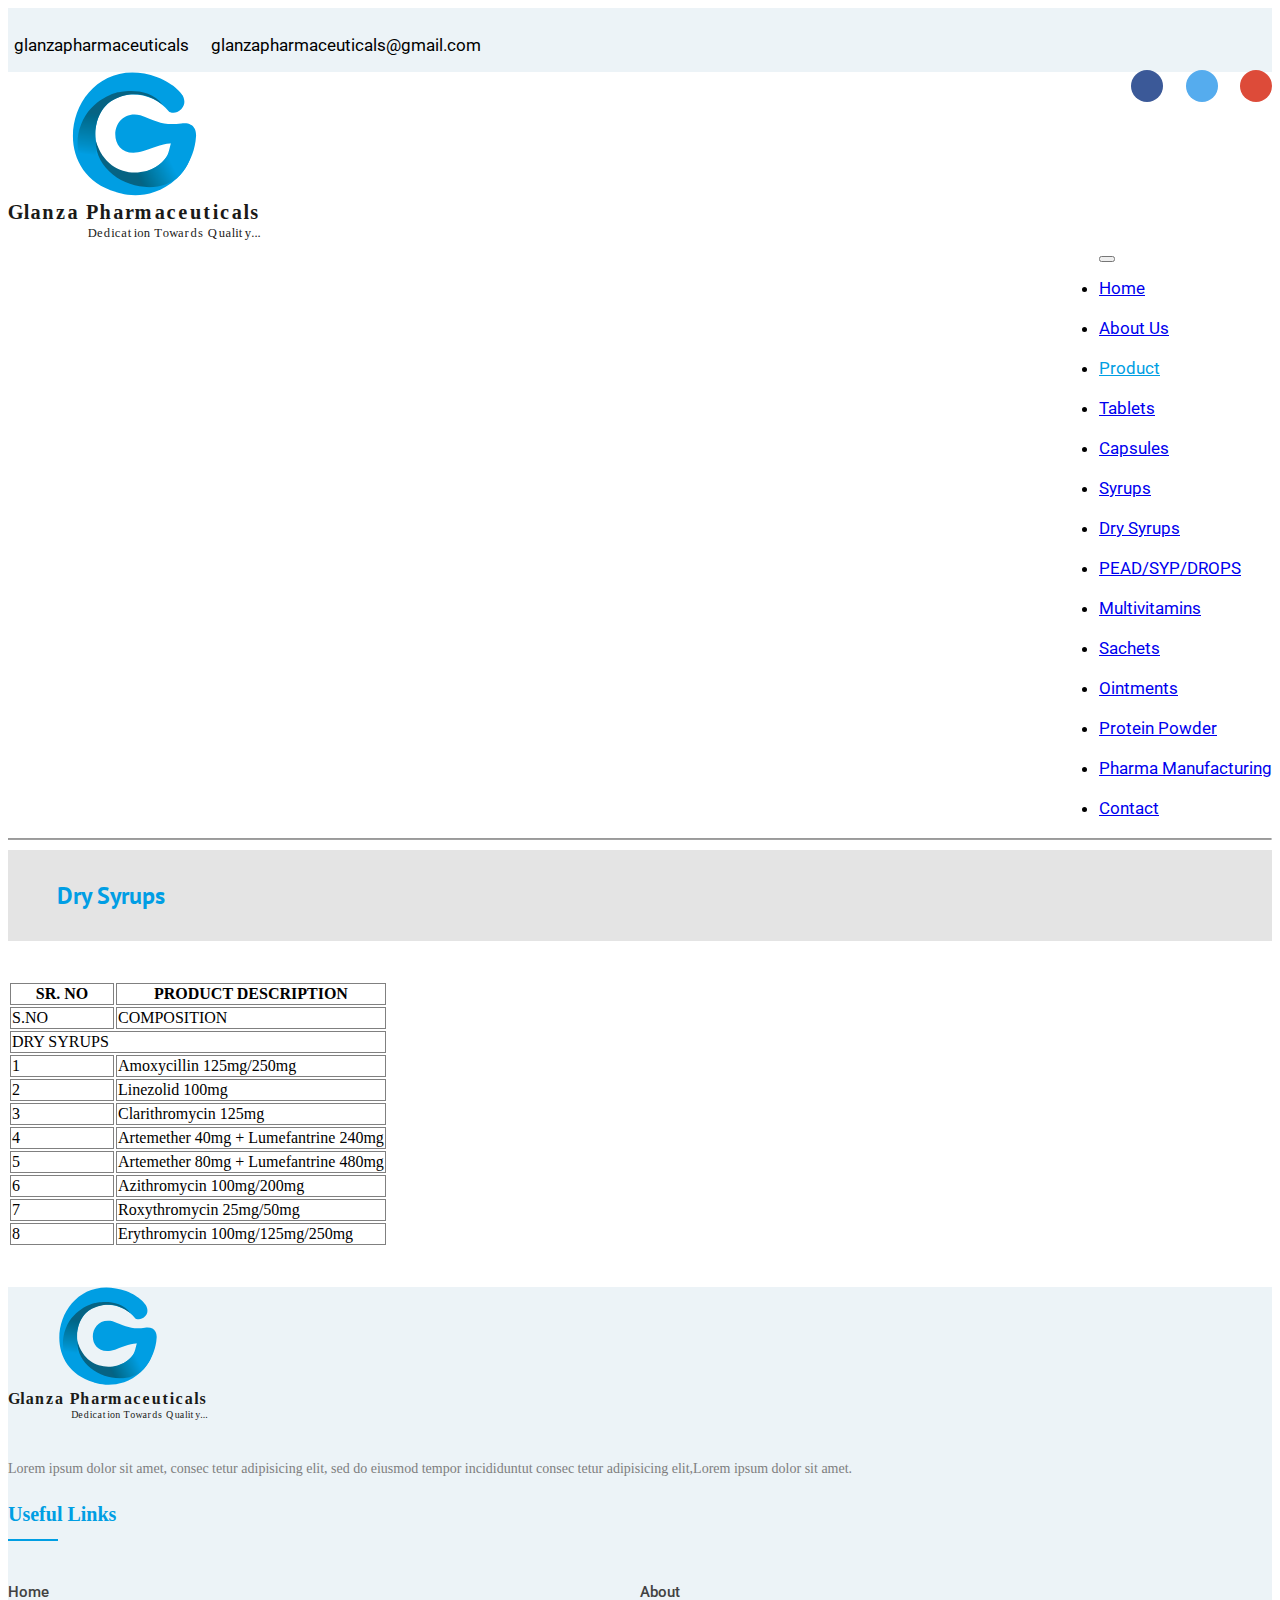
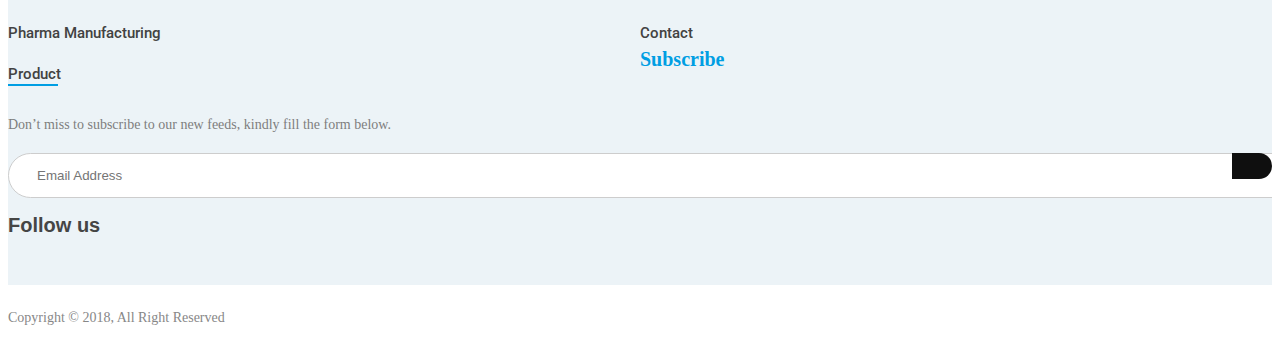
<file: Glanza Pharmaceuticals/html/drysyrups.html>
<!DOCTYPE html>
<html lang="en">
  <head>
    <!-- Required meta tags -->
    <meta charset="utf-8" />
    <meta name="viewport" content="width=device-width, initial-scale=1" />

    <!-- Bootstrap CSS -->
    <link
      href="https://cdn.jsdelivr.net/npm/bootstrap@5.0.2/dist/css/bootstrap.min.css"
      rel="stylesheet"
      integrity="sha384-EVSTQN3/azprG1Anm3QDgpJLIm9Nao0Yz1ztcQTwFspd3yD65VohhpuuCOmLASjC"
      crossorigin="anonymous"
    />
    <link rel="preconnect" href="https://fonts.googleapis.com" />
    <link rel="preconnect" href="https://fonts.gstatic.com" crossorigin />
    <link
      href="https://fonts.googleapis.com/css2?family=PT+Sans:ital,wght@0,700;1,400&display=swap"
      rel="stylesheet"
    />
    <link rel="preconnect" href="https://fonts.googleapis.com" />
    <link rel="preconnect" href="https://fonts.gstatic.com" crossorigin />
    <link
      href="https://fonts.googleapis.com/css2?family=Roboto:wght@400;500;700&display=swap"
      rel="stylesheet"
    />
    <link
      rel="stylesheet"
      href="https://use.fontawesome.com/releases/v5.6.3/css/all.css"
      integrity="sha384-UHRtZLI+pbxtHCWp1t77Bi1L4ZtiqrqD80Kn4Z8NTSRyMA2Fd33n5dQ8lWUE00s/"
      crossorigin="anonymous"
    />
    <link rel="stylesheet" href="css/style.css" />
    <title>Hello, world!</title>
  </head>

  <body>
  
    <header class="wrapper headerBlk0">
      <div class="hdrtpRow ">
          <div class="topdetail">
              <div class="container">
                  <div class="row justify-content-between">
                      <div class="col-md-6">
                          <div class="left-content">
                              <ul class="contact-info">
                                  <li><i class="fa fa-map-marker mr"></i> glanzapharmaceuticals</li>
                                  <li><i class="fa fa-envelope mr"></i>glanzapharmaceuticals@gmail.com</li>
                              </ul>
                          </div>
                      </div>
                      <div class="col-md-6">
                          <div class="menu-social-container fltRight">
                              <ul id="menu-social" class="social-menu">
                                  <li id="menu-item-5254"
                                      class="menu-item menu-item-type-custom menu-item-object-custom menu-item-5254">
                                      <a target="_blank" rel="noopener"
                                          href="https://www.facebook.com/Tanishka-Pharmaceutical-102903084459588/?ref=settings"><i
                                              class="fab fa-facebook-f facebook-bg" style="
                      color: #fff;
                      display: flex;
                      flex-direction: row;
                      justify-content: center;
                      align-items: center;
                  "></i></a>
                                  </li>

                                  <a target="_blank" rel="noopener" href="https://twitter.com/TanishkaPharma1"><i
                                          class="fab fa-twitter twitter-bg" style="
                      color: #fff;
                      display: flex;
                      flex-direction: row;
                      justify-content: center;
                      align-items: center;
                  "></i></a>

                                  <li id="menu-item-5864"
                                      class="menu-item menu-item-type-custom menu-item-object-custom menu-item-5864">
                                      <a target="_blank" rel="noopener"
                                          href="https://in.pinterest.com/tanishkapharmaceuticals/"><i
                                              class="fab fa-google-plus-g google-bg" style="
                      color: #fff;
                      display: flex;
                      flex-direction: row;
                      justify-content: center;
                      align-items: center;
                  "></i></a>
                                  </li>

                              </ul>
                          </div>
                      </div>
                  </div>


              </div>
          </div>

      </div>
      <div class="container">
          <div class="row ">
              <div class="col-md-5 py-2">
                  <div class="logo">
                      <img class="logoImg" src="images/glanzalogo.svg" />
                  </div>
              </div>
              <div class="col navitem">
                  <nav class="navbar navbar-expand-lg navbar-light " aria-label="Eleventh navbar example">
                      <div class="container-fluid">
                          <!-- <a class="navbar-brand" href="#">Navbar</a> -->
                          <button class="navbar-toggler" type="button" data-bs-toggle="collapse"
                              data-bs-target="#navbarsExample09" aria-controls="navbarsExample09"
                              aria-expanded="false" aria-label="Toggle navigation">
                              <span class="navbar-toggler-icon"></span>
                          </button>

                          <div class="collapse navbar-collapse" id="navbarsExample09">
                              <ul class="navbar-nav me-auto mb-2 mb-lg-0">
                                  <li class="nav-item">
                                      <a class="nav-link " aria-current="page" href="index.html">Home</a>
                                  </li>
                                  <li class="nav-item">
                                      <a class="nav-link" href="aboutus.html">About Us</a>
                                  </li>
                                  <li class="nav-item dropdown">
                                      <a class="nav-link dropdown-toggle active" href="#" id="dropdown09"
                                          data-bs-toggle="dropdown" aria-expanded="false">Product</a>
                                      <ul class="dropdown-menu" aria-labelledby="dropdown09">
                                      <li><a class="dropdown-item" href="tablets.html">Tablets</a></li>
                                      <li><a class="dropdown-item" href="capsules.html">Capsules </a></li>
                                      <li><a class="dropdown-item" href="syrups.html">Syrups </a></li>
                                      <li><a class="dropdown-item" href="drysyrups.html">Dry Syrups </a></li>
                                      <li><a class="dropdown-item" href="peadsypdrops.html"> PEAD/SYP/DROPS </a></li>
                                      <li><a class="dropdown-item" href="multivitamins.html">Multivitamins </a></li>
                                      <li><a class="dropdown-item" href="sachets.html">Sachets </a></li>
                                      <li><a class="dropdown-item" href="ointments.html">Ointments </a></li>
                                      <li><a class="dropdown-item" href="proteinpowder.html">Protein Powder </a></li>
                                      </ul>
                                  </li>
                                  <li class="nav-item">
                                      <a class="nav-link " href="pharmamanufacturing.html" tabindex="-1" aria-disabled="true"> Pharma
                                          Manufacturing
                                      </a>
                                  </li>

                                  <li class="nav-item">
                                      <a class="nav-link " aria-current="page" href="contactus.html">Contact</a>
                                  </li>
                                
                              </ul>

                          </div>
                      </div>
                  </nav>
              </div>
          </div>



      </div>
      <hr class="headernavbar">
  </header>
    <section>
      <div class="rowmt">
        <div class="col-md-12 tablets-card">
          <h2 class="TABLETS-text"> Dry Syrups</h2>
        </div>
      </div>
    </section>
    <section>
      <div class="container mt">
        <div class="row ">
          <div class="col-md-12">
            <table class="table table-striped">
              <thead>
                <tr>
                  <th class="srNumber" scope="col">SR. NO</th>
                  <th scope="col">PRODUCT DESCRIPTION</th>
                </tr>
              </thead>
              <tbody>
                <tr>
                    <td  >S.NO</td>
                    <td >COMPOSITION</td>
                    </tr>
                    <tr>
                    <td colspan="2"  >DRY SYRUPS</td>
                    </tr>
                    <tr>
                    <td  >1</td>
                    <td >Amoxycillin 125mg/250mg</td>
                    </tr>
                    <tr>
                    <td  >2</td>
                    <td >Linezolid 100mg</td>
                    </tr>
                    <tr>
                    <td  >3</td>
                    <td >Clarithromycin 125mg</td>
                    </tr>
                    <tr>
                    <td  >4</td>
                    <td >Artemether 40mg + Lumefantrine 240mg</td>
                    </tr>
                    <tr>
                    <td  >5</td>
                    <td >Artemether 80mg + Lumefantrine 480mg</td>
                    </tr>
                    <tr>
                    <td  >6</td>
                    <td >Azithromycin 100mg/200mg</td>
                    </tr>
                    <tr>
                    <td  >7</td>
                    <td >Roxythromycin 25mg/50mg</td>
                    </tr>
                    <tr>
                    <td  >8</td>
                    <td >Erythromycin 100mg/125mg/250mg</td>
                    </tr>
              </tbody>
            </table>

            <tbody></tbody>
          </div>
        </div>
      </div>
    </section>
    <footer class="footer-section mt">
        <div class="container">
            <!-- <div class="footer-cta pt-5 pb-5">
                <div class="row">
                    <div class="col-xl-4 col-md-4 mb-30">
                        <div class="single-cta">
                            <i class="fas fa-map-marker-alt "></i>
                            <div class="cta-text">
                                <h4>Find us</h4>
                                <span>Glanza Pharmaceuticals, chandigarh</span>
                            </div>
                        </div>
                    </div>
                    <div class="col-xl-4 col-md-4 mb-30">
                        <div class="single-cta">
                            <i class="fas fa-phone"></i>
                            <div class="cta-text">
                                <h4>Call us</h4>
                                <span>99999999999</span>
                            </div>
                        </div>
                    </div>
                    <div class="col-xl-4 col-md-4 mb-30">
                        <div class="single-cta">
                            <i class="far fa-envelope-open"></i>
                            <div class="cta-text">
                                <h4>Mail us</h4>
                                <span>mail@info.com</span>
                            </div>
                        </div>
                    </div>
                </div>
            </div> -->
            <div class="footer-content pt-5 pb-5">
                <div class="row">
                    <div class="col-xl-4 col-lg-4 mb-50">
                        <div class="footer-widget">
                            <div class="footer-logo">
                                <a href="index.html"><img src="images/glanzalogo.svg" class="img-fluid" alt="logo"></a>
                            </div>
                            <div class="footer-text">
                                <p>Lorem ipsum dolor sit amet, consec tetur adipisicing elit, sed do eiusmod tempor
                                    incididuntut consec
                                    tetur adipisicing
                                    elit,Lorem ipsum dolor sit amet.</p>
                            </div>
    
                        </div>
                    </div>
                    <div class="col-xl-4 col-lg-4 col-md-6 mb-30">
                        <div class="footer-widget">
                            <div class="footer-widget-heading">
                                <h3>Useful Links</h3>
                            </div>
                            <ul>
                            <li><a href="#">Home</a></li>
                            <li><a href="#">about</a></li>
                            <li><a href="#">Pharma Manufacturing</a></li>
                            <li><a href="contactus.html">Contact</a></li>
                            <li><a href="#">Product</a></li>
                            </ul>
                        </div>
                    </div>
                    <div class="col-xl-4 col-lg-4 col-md-6 mb-50">
                        <div class="footer-widget">
                            <div class="footer-widget-heading">
                                <h3>Subscribe</h3>
                            </div>
                            <div class="footer-text mb-25">
                                <p>Don’t miss to subscribe to our new feeds, kindly fill the form below.</p>
                            </div>
                            <div class="subscribe-form">
                                <form action="#">
                                    <input type="text" placeholder="Email Address">
                                    <button><i class="fab fa-telegram-plane"></i></button>
                                </form>
                            </div>
                            <div class="footer-social-icon">
                                <span>Follow us</span>
                                <a href="#"><i class="fab fa-facebook-f facebook-bg"></i></a>
                                <a href="#"><i class="fab fa-twitter twitter-bg"></i></a>
                                <a href="#"><i class="fab fa-google-plus-g google-bg"></i></a>
                            </div>
                        </div>
                    </div>
                </div>
            </div>
        </div>
        <div class="copyright-area">
            <div class="container">
                <div class="row">
                    <div class="col-xl-12 col-lg-12 text-center text-lg-center">
                        <div class="copyright-text">
                            <p>Copyright &copy; 2018, All Right Reserved <a href=""></a></p>
                        </div>
                    </div>
                    <!-- <div class="col-xl-6 col-lg-6 d-none d-lg-block text-right"> -->
                </div>
            </div>
        </div>
        </div>
    </footer>
  </body>
</html>
</file>
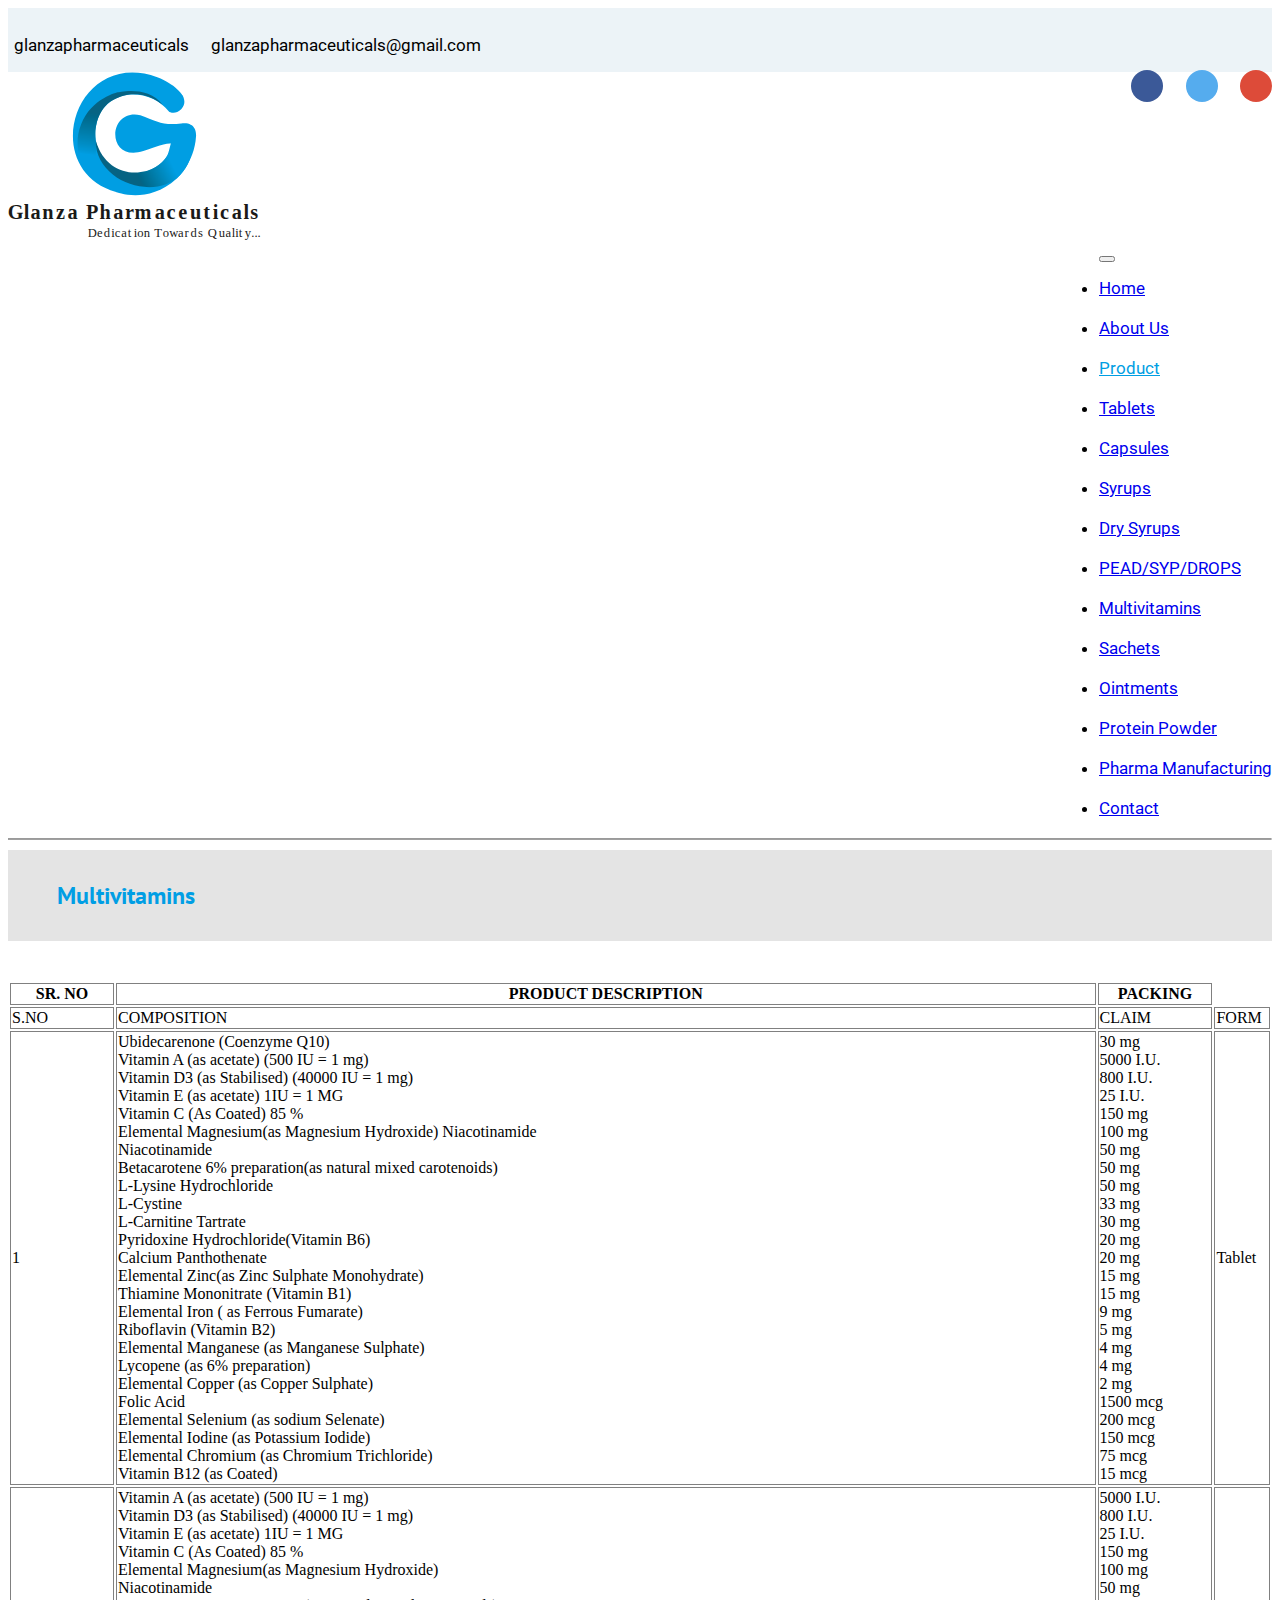
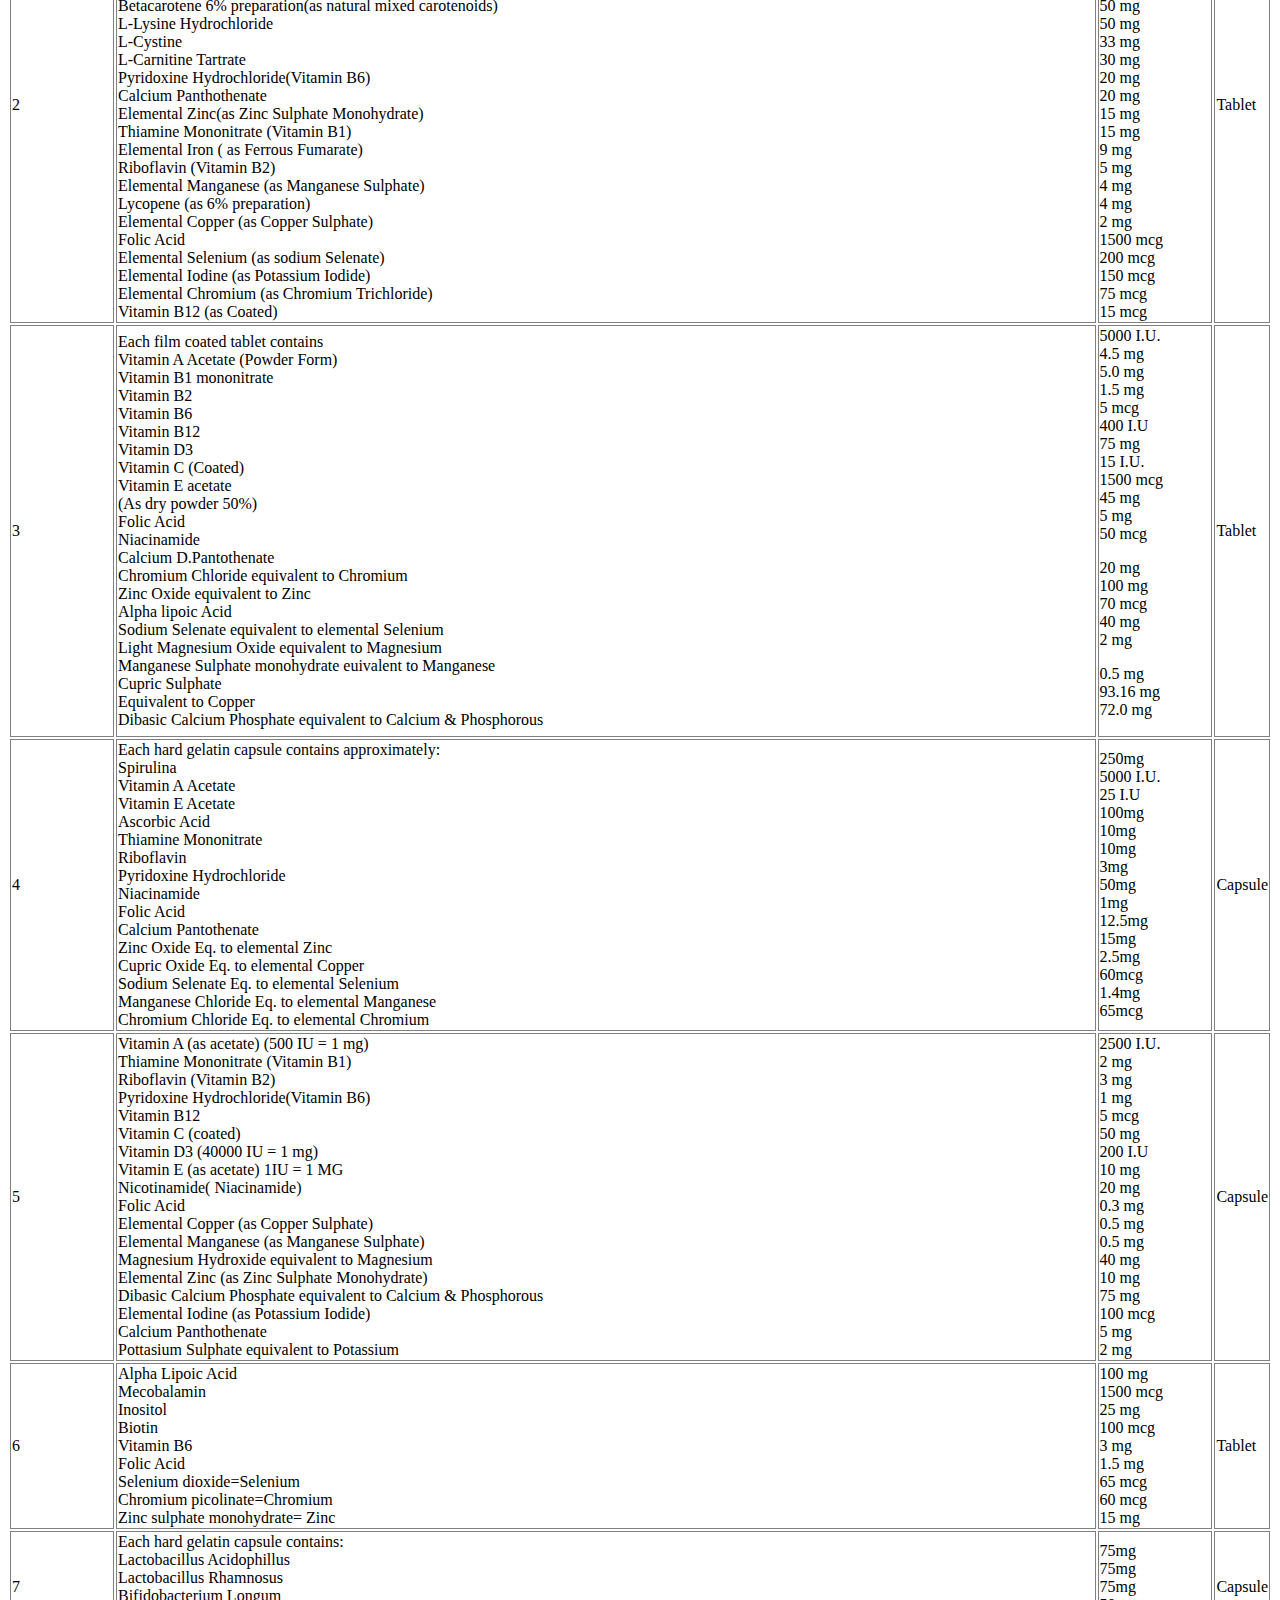
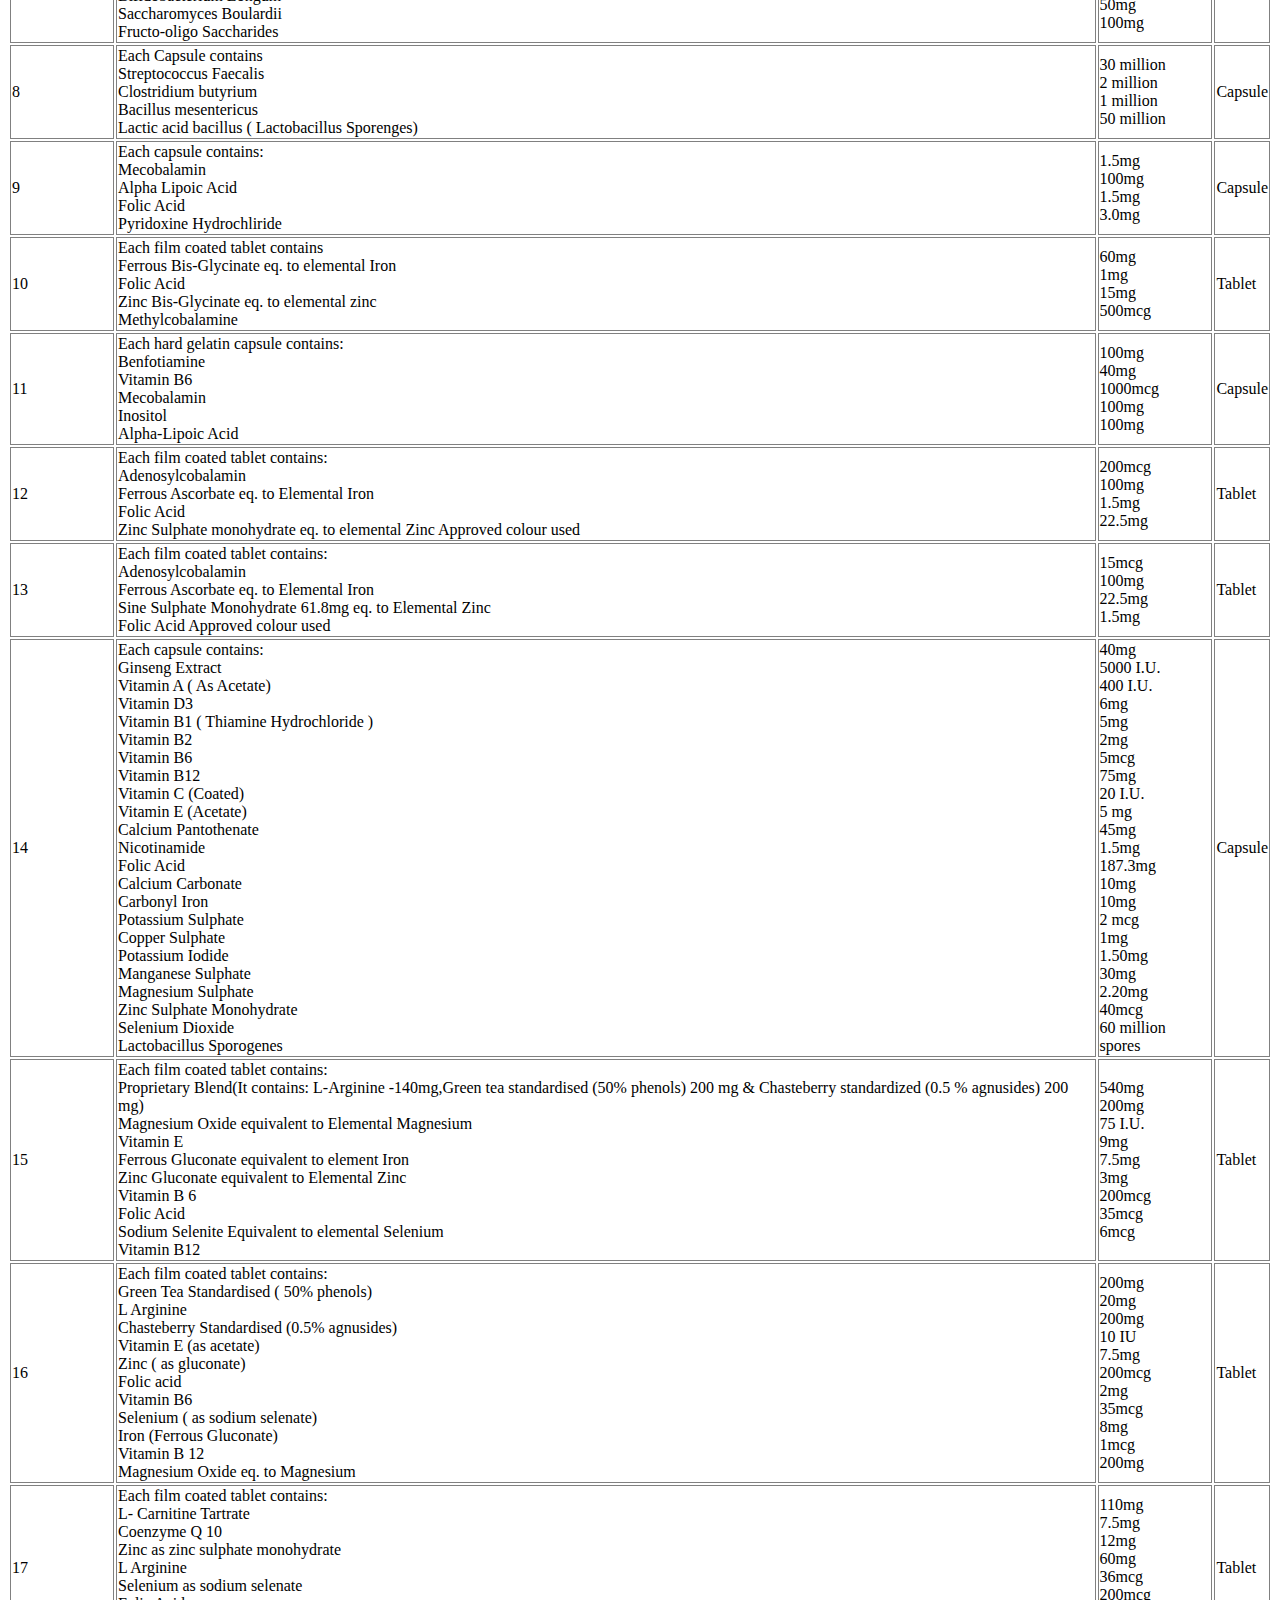
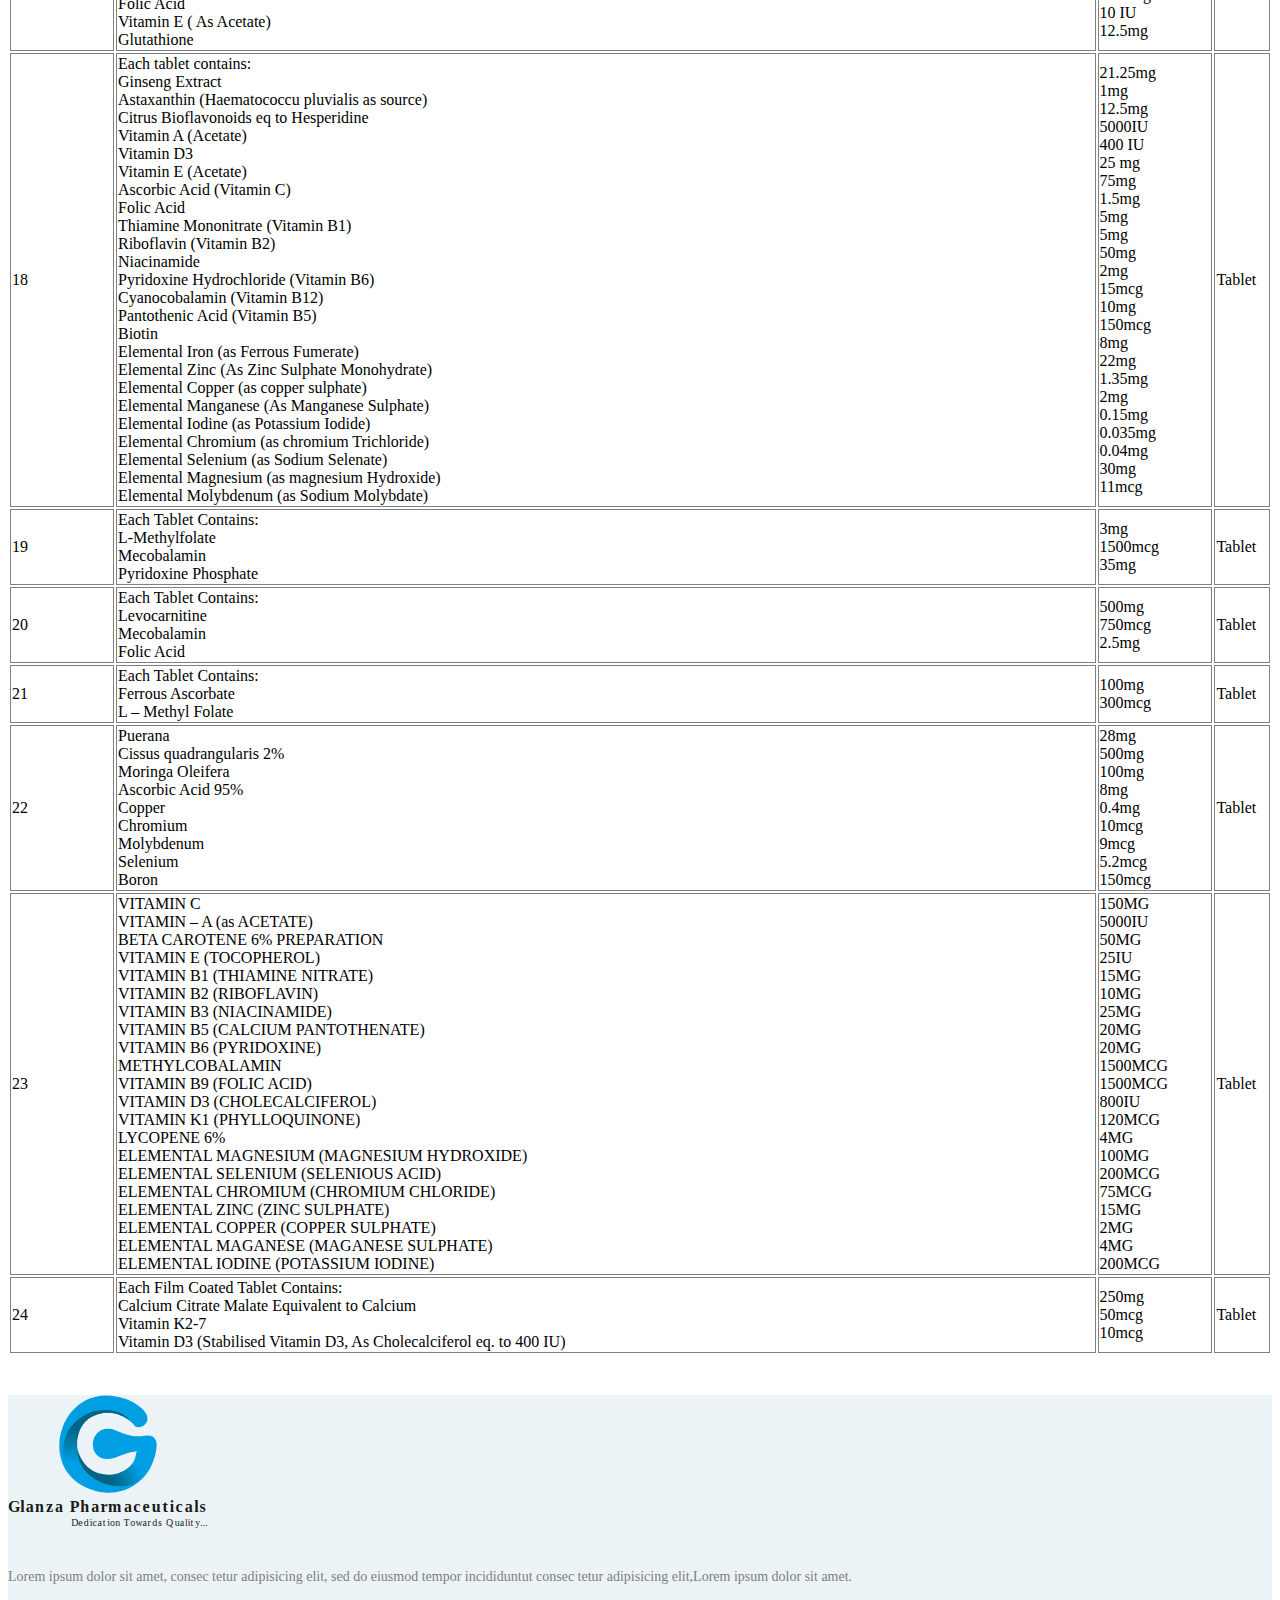
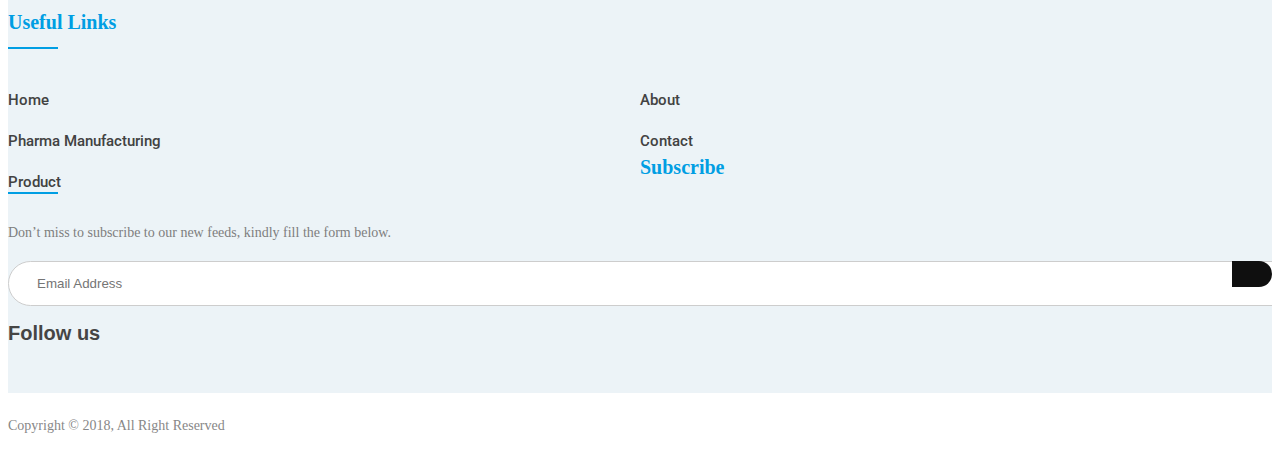
<file: Glanza Pharmaceuticals/html/multivitamins.html>
<!DOCTYPE html>
<html lang="en">
  <head>
    <!-- Required meta tags -->
    <meta charset="utf-8" />
    <meta name="viewport" content="width=device-width, initial-scale=1" />

    <!-- Bootstrap CSS -->
    <link
      href="https://cdn.jsdelivr.net/npm/bootstrap@5.0.2/dist/css/bootstrap.min.css"
      rel="stylesheet"
      integrity="sha384-EVSTQN3/azprG1Anm3QDgpJLIm9Nao0Yz1ztcQTwFspd3yD65VohhpuuCOmLASjC"
      crossorigin="anonymous"
    />
    <link rel="preconnect" href="https://fonts.googleapis.com" />
    <link rel="preconnect" href="https://fonts.gstatic.com" crossorigin />
    <link
      href="https://fonts.googleapis.com/css2?family=PT+Sans:ital,wght@0,700;1,400&display=swap"
      rel="stylesheet"
    />
    <link rel="preconnect" href="https://fonts.googleapis.com" />
    <link rel="preconnect" href="https://fonts.gstatic.com" crossorigin />
    <link
      href="https://fonts.googleapis.com/css2?family=Roboto:wght@400;500;700&display=swap"
      rel="stylesheet"
    />
    <link
      rel="stylesheet"
      href="https://use.fontawesome.com/releases/v5.6.3/css/all.css"
      integrity="sha384-UHRtZLI+pbxtHCWp1t77Bi1L4ZtiqrqD80Kn4Z8NTSRyMA2Fd33n5dQ8lWUE00s/"
      crossorigin="anonymous"
    />
    <link rel="stylesheet" href="css/style.css" />
    <title>Hello, world!</title>
  </head>

  <body>
    
    <header class="wrapper headerBlk0">
      <div class="hdrtpRow ">
          <div class="topdetail">
              <div class="container">
                  <div class="row justify-content-between">
                      <div class="col-md-6">
                          <div class="left-content">
                              <ul class="contact-info">
                                  <li><i class="fa fa-map-marker mr"></i> glanzapharmaceuticals</li>
                                  <li><i class="fa fa-envelope mr"></i>glanzapharmaceuticals@gmail.com</li>
                              </ul>
                          </div>
                      </div>
                      <div class="col-md-6">
                          <div class="menu-social-container fltRight">
                              <ul id="menu-social" class="social-menu">
                                  <li id="menu-item-5254"
                                      class="menu-item menu-item-type-custom menu-item-object-custom menu-item-5254">
                                      <a target="_blank" rel="noopener"
                                          href="https://www.facebook.com/Tanishka-Pharmaceutical-102903084459588/?ref=settings"><i
                                              class="fab fa-facebook-f facebook-bg" style="
                      color: #fff;
                      display: flex;
                      flex-direction: row;
                      justify-content: center;
                      align-items: center;
                  "></i></a>
                                  </li>

                                  <a target="_blank" rel="noopener" href="https://twitter.com/TanishkaPharma1"><i
                                          class="fab fa-twitter twitter-bg" style="
                      color: #fff;
                      display: flex;
                      flex-direction: row;
                      justify-content: center;
                      align-items: center;
                  "></i></a>

                                  <li id="menu-item-5864"
                                      class="menu-item menu-item-type-custom menu-item-object-custom menu-item-5864">
                                      <a target="_blank" rel="noopener"
                                          href="https://in.pinterest.com/tanishkapharmaceuticals/"><i
                                              class="fab fa-google-plus-g google-bg" style="
                      color: #fff;
                      display: flex;
                      flex-direction: row;
                      justify-content: center;
                      align-items: center;
                  "></i></a>
                                  </li>

                              </ul>
                          </div>
                      </div>
                  </div>


              </div>
          </div>

      </div>
      <div class="container">
          <div class="row ">
              <div class="col-md-5 py-2">
                  <div class="logo">
                      <img class="logoImg" src="images/glanzalogo.svg" />
                  </div>
              </div>
              <div class="col navitem">
                  <nav class="navbar navbar-expand-lg navbar-light " aria-label="Eleventh navbar example">
                      <div class="container-fluid">
                          <!-- <a class="navbar-brand" href="#">Navbar</a> -->
                          <button class="navbar-toggler" type="button" data-bs-toggle="collapse"
                              data-bs-target="#navbarsExample09" aria-controls="navbarsExample09"
                              aria-expanded="false" aria-label="Toggle navigation">
                              <span class="navbar-toggler-icon"></span>
                          </button>

                          <div class="collapse navbar-collapse" id="navbarsExample09">
                              <ul class="navbar-nav me-auto mb-2 mb-lg-0">
                                  <li class="nav-item">
                                      <a class="nav-link " aria-current="page" href="index.html">Home</a>
                                  </li>
                                  <li class="nav-item">
                                      <a class="nav-link" href="aboutus.html">About Us</a>
                                  </li>
                                  <li class="nav-item dropdown">
                                      <a class="nav-link dropdown-toggle active" href="#" id="dropdown09"
                                          data-bs-toggle="dropdown" aria-expanded="false">Product</a>
                                      <ul class="dropdown-menu" aria-labelledby="dropdown09">
                                      <li><a class="dropdown-item" href="tablets.html">Tablets</a></li>
                                      <li><a class="dropdown-item" href="capsules.html">Capsules </a></li>
                                      <li><a class="dropdown-item" href="syrups.html">Syrups </a></li>
                                      <li><a class="dropdown-item" href="drysyrups.html">Dry Syrups </a></li>
                                      <li><a class="dropdown-item" href="peadsypdrops.html"> PEAD/SYP/DROPS </a></li>
                                      <li><a class="dropdown-item" href="multivitamins.html">Multivitamins </a></li>
                                      <li><a class="dropdown-item" href="sachets.html">Sachets </a></li>
                                      <li><a class="dropdown-item" href="ointments.html">Ointments </a></li>
                                      <li><a class="dropdown-item" href="proteinpowder.html">Protein Powder </a></li>
                                      </ul>
                                  </li>
                                  <li class="nav-item">
                                      <a class="nav-link " href="pharmamanufacturing.html" tabindex="-1" aria-disabled="true"> Pharma
                                          Manufacturing
                                      </a>
                                  </li>

                                  <li class="nav-item">
                                      <a class="nav-link " aria-current="page" href="contactus.html">Contact</a>
                                  </li>
                                
                              </ul>

                          </div>
                      </div>
                  </nav>
              </div>
          </div>



      </div>
      <hr class="headernavbar">
  </header>
    <section>
      <div class="rowmt">
        <div class="col-md-12 tablets-card">
          <h2 class="TABLETS-text"> Multivitamins</h2>
        </div>
      </div>
    </section>











    <tbody>
      
        </tbody>
        </table>













  
    <section>
      <div class="container mt">
        <div class="row ">
          <div class="col-md-12">
            <table class="table table-striped">
              <thead>
                <tr>
                  <th class="srNumber" scope="col">SR. NO</th>
                  <th scope="col">PRODUCT DESCRIPTION</th>
                  <th scope="col">PACKING</th>
                </tr>
              </thead>
              <tbody>
                <!-- <tr>
                    <td>SNo.</td>
                    <td>PRODUCT DESCRIPTION</td>
                    <td></td>
                    </tr> -->
                    <tr>
                        <td >S.NO</td>
                        <td >COMPOSITION</td>
                        <td >CLAIM</td>
                        <td >FORM </td>
                        </tr>
                        <tr>
                        <td >1</td>
                        <td >Ubidecarenone (Coenzyme Q10)<br />
                        Vitamin A (as acetate) (500 IU = 1 mg)<br />
                        Vitamin D3 (as Stabilised) (40000 IU = 1 mg)<br />
                        Vitamin E (as acetate) 1IU = 1 MG<br />
                        Vitamin C (As Coated) 85 %<br />
                        Elemental Magnesium(as Magnesium Hydroxide) Niacotinamide<br />
                        Niacotinamide<br />
                        Betacarotene 6% preparation(as natural mixed carotenoids)<br />
                        L-Lysine Hydrochloride<br />
                        L-Cystine<br />
                        L-Carnitine Tartrate<br />
                        Pyridoxine Hydrochloride(Vitamin B6)<br />
                        Calcium Panthothenate<br />
                        Elemental Zinc(as Zinc Sulphate Monohydrate)<br />
                        Thiamine Mononitrate (Vitamin B1)<br />
                        Elemental Iron ( as Ferrous Fumarate)<br />
                        Riboflavin (Vitamin B2)<br />
                        Elemental Manganese (as Manganese Sulphate)<br />
                        Lycopene (as 6% preparation)<br />
                        Elemental Copper (as Copper Sulphate)<br />
                        Folic Acid<br />
                        Elemental Selenium (as sodium Selenate)<br />
                        Elemental Iodine (as Potassium Iodide)<br />
                        Elemental Chromium (as Chromium Trichloride)<br />
                        Vitamin B12 (as Coated)</td>
                        <td >30 mg<br />
                        5000 I.U.<br />
                        800 I.U.<br />
                        25 I.U.<br />
                        150 mg<br />
                        100 mg<br />
                        50 mg<br />
                        50 mg<br />
                        50 mg<br />
                        33 mg<br />
                        30 mg<br />
                        20 mg<br />
                        20 mg<br />
                        15 mg<br />
                        15 mg<br />
                        9 mg<br />
                        5 mg<br />
                        4 mg<br />
                        4 mg<br />
                        2 mg<br />
                        1500 mcg<br />
                        200 mcg<br />
                        150 mcg<br />
                        75 mcg<br />
                        15 mcg</td>
                        <td >Tablet</td>
                        </tr>
                        <tr>
                        <td  height="336">2</td>
                        <td >Vitamin A (as acetate) (500 IU = 1 mg)<br />
                        Vitamin D3 (as Stabilised) (40000 IU = 1 mg)<br />
                        Vitamin E (as acetate) 1IU = 1 MG<br />
                        Vitamin C (As Coated) 85 %<br />
                        Elemental Magnesium(as Magnesium Hydroxide)<br />
                        Niacotinamide<br />
                        Betacarotene 6% preparation(as natural mixed carotenoids)<br />
                        L-Lysine Hydrochloride<br />
                        L-Cystine<br />
                        L-Carnitine Tartrate<br />
                        Pyridoxine Hydrochloride(Vitamin B6)<br />
                        Calcium Panthothenate<br />
                        Elemental Zinc(as Zinc Sulphate Monohydrate)<br />
                        Thiamine Mononitrate (Vitamin B1)<br />
                        Elemental Iron ( as Ferrous Fumarate)<br />
                        Riboflavin (Vitamin B2)<br />
                        Elemental Manganese (as Manganese Sulphate)<br />
                        Lycopene (as 6% preparation)<br />
                        Elemental Copper (as Copper Sulphate)<br />
                        Folic Acid<br />
                        Elemental Selenium (as sodium Selenate)<br />
                        Elemental Iodine (as Potassium Iodide)<br />
                        Elemental Chromium (as Chromium Trichloride)<br />
                        Vitamin B12 (as Coated)</td>
                        <td >5000 I.U.<br />
                        800 I.U.<br />
                        25 I.U.<br />
                        150 mg<br />
                        100 mg<br />
                        50 mg<br />
                        50 mg<br />
                        50 mg<br />
                        33 mg<br />
                        30 mg<br />
                        20 mg<br />
                        20 mg<br />
                        15 mg<br />
                        15 mg<br />
                        9 mg<br />
                        5 mg<br />
                        4 mg<br />
                        4 mg<br />
                        2 mg<br />
                        1500 mcg<br />
                        200 mcg<br />
                        150 mcg<br />
                        75 mcg<br />
                        15 mcg</td>
                        <td >Tablet</td>
                        </tr>
                        <tr>
                        <td  height="322">3</td>
                        <td >Each film coated tablet contains<br />
                        Vitamin A Acetate (Powder Form)<br />
                        Vitamin B1 mononitrate<br />
                        Vitamin B2<br />
                        Vitamin B6<br />
                        Vitamin B12<br />
                        Vitamin D3<br />
                        Vitamin C (Coated)<br />
                        Vitamin E acetate<br />
                        (As dry powder 50%)<br />
                        Folic Acid<br />
                        Niacinamide<br />
                        Calcium D.Pantothenate<br />
                        Chromium Chloride equivalent to Chromium<br />
                        Zinc Oxide equivalent to Zinc<br />
                        Alpha lipoic Acid<br />
                        Sodium Selenate equivalent to elemental Selenium<br />
                        Light Magnesium Oxide equivalent to Magnesium<br />
                        Manganese Sulphate monohydrate euivalent to Manganese<br />
                        Cupric Sulphate<br />
                        Equivalent to Copper<br />
                        Dibasic Calcium Phosphate equivalent to Calcium &amp; Phosphorous</td>
                        <td >
                        5000 I.U.<br />
                        4.5 mg<br />
                        5.0 mg<br />
                        1.5 mg<br />
                        5 mcg<br />
                        400 I.U<br />
                        75 mg<br />
                        15 I.U.<br />
                        1500 mcg<br />
                        45 mg<br />
                        5 mg<br />
                        50 mcg</p>
                        <p>20 mg<br />
                        100 mg<br />
                        70 mcg<br />
                        40 mg<br />
                        2 mg</p>
                        <p>0.5 mg<br />
                        93.16 mg<br />
                        72.0 mg</td>
                        <td >Tablet</td>
                        </tr>
                        <tr>
                        <td  height="225">4</td>
                        <td >Each hard gelatin capsule contains approximately:<br />
                        Spirulina<br />
                        Vitamin A Acetate<br />
                        Vitamin E Acetate<br />
                        Ascorbic Acid<br />
                        Thiamine Mononitrate<br />
                        Riboflavin<br />
                        Pyridoxine Hydrochloride<br />
                        Niacinamide<br />
                        Folic Acid<br />
                        Calcium Pantothenate<br />
                        Zinc Oxide Eq. to elemental Zinc<br />
                        Cupric Oxide Eq. to elemental Copper<br />
                        Sodium Selenate Eq. to elemental Selenium<br />
                        Manganese Chloride Eq. to elemental Manganese<br />
                        Chromium Chloride Eq. to elemental Chromium</td>
                        <td >
                        250mg<br />
                        5000 I.U.<br />
                        25 I.U<br />
                        100mg<br />
                        10mg<br />
                        10mg<br />
                        3mg<br />
                        50mg<br />
                        1mg<br />
                        12.5mg<br />
                        15mg<br />
                        2.5mg<br />
                        60mcg<br />
                        1.4mg<br />
                        65mcg</td>
                        <td >Capsule</td>
                        </tr>
                        <tr>
                        <td  height="252">5</td>
                        <td >Vitamin A (as acetate) (500 IU = 1 mg)<br />
                        Thiamine Mononitrate (Vitamin B1)<br />
                        Riboflavin (Vitamin B2)<br />
                        Pyridoxine Hydrochloride(Vitamin B6)<br />
                        Vitamin B12<br />
                        Vitamin C (coated)<br />
                        Vitamin D3 (40000 IU = 1 mg)<br />
                        Vitamin E (as acetate) 1IU = 1 MG<br />
                        Nicotinamide( Niacinamide)<br />
                        Folic Acid<br />
                        Elemental Copper (as Copper Sulphate)<br />
                        Elemental Manganese (as Manganese Sulphate)<br />
                        Magnesium Hydroxide equivalent to Magnesium<br />
                        Elemental Zinc (as Zinc Sulphate Monohydrate)<br />
                        Dibasic Calcium Phosphate equivalent to Calcium &amp; Phosphorous<br />
                        Elemental Iodine (as Potassium Iodide)<br />
                        Calcium Panthothenate<br />
                        Pottasium Sulphate equivalent to Potassium</td>
                        <td >2500 I.U.<br />
                        2 mg<br />
                        3 mg<br />
                        1 mg<br />
                        5 mcg<br />
                        50 mg<br />
                        200 I.U<br />
                        10 mg<br />
                        20 mg<br />
                        0.3 mg<br />
                        0.5 mg<br />
                        0.5 mg<br />
                        40 mg<br />
                        10 mg<br />
                        75 mg<br />
                        100 mcg<br />
                        5 mg<br />
                        2 mg</td>
                        <td >Capsule</td>
                        </tr>
                        <tr>
                        <td  height="127">6</td>
                        <td >Alpha Lipoic Acid<br />
                        Mecobalamin<br />
                        Inositol<br />
                        Biotin<br />
                        Vitamin B6<br />
                        Folic Acid<br />
                        Selenium dioxide=Selenium<br />
                        Chromium picolinate=Chromium<br />
                        Zinc sulphate monohydrate= Zinc</td>
                        <td >100 mg<br />
                        1500 mcg<br />
                        25 mg<br />
                        100 mcg<br />
                        3 mg<br />
                        1.5 mg<br />
                        65 mcg<br />
                        60 mcg<br />
                        15 mg</td>
                        <td >Tablet</td>
                        </tr>
                        <tr>
                        <td  height="85">7</td>
                        <td >Each hard gelatin capsule contains:<br />
                        Lactobacillus Acidophillus<br />
                        Lactobacillus Rhamnosus<br />
                        Bifidobacterium Longum<br />
                        Saccharomyces Boulardii<br />
                        Fructo-oligo Saccharides</td>
                        <td >
                        75mg<br />
                        75mg<br />
                        75mg<br />
                        50mg<br />
                        100mg</td>
                        <td >Capsule</td>
                        </tr>
                        <tr>
                        <td  height="72">8</td>
                        <td >Each Capsule contains<br />
                        Streptococcus Faecalis<br />
                        Clostridium butyrium<br />
                        Bacillus mesentericus<br />
                        Lactic acid bacillus ( Lactobacillus Sporenges)</td>
                        <td >
                        30 million<br />
                        2 million<br />
                        1 million<br />
                        50 million</td>
                        <td >Capsule</td>
                        </tr>
                        <tr>
                        <td  height="72">9</td>
                        <td >Each capsule contains:<br />
                        Mecobalamin<br />
                        Alpha Lipoic Acid<br />
                        Folic Acid<br />
                        Pyridoxine Hydrochliride</td>
                        <td >
                        1.5mg<br />
                        100mg<br />
                        1.5mg<br />
                        3.0mg</td>
                        <td >Capsule</td>
                        </tr>
                        <tr>
                        <td  height="72">10</td>
                        <td >Each film coated tablet contains<br />
                        Ferrous Bis-Glycinate eq. to elemental Iron<br />
                        Folic Acid<br />
                        Zinc Bis-Glycinate eq. to elemental zinc<br />
                        Methylcobalamine</td>
                        <td >
                        60mg<br />
                        1mg<br />
                        15mg<br />
                        500mcg</td>
                        <td >Tablet</td>
                        </tr>
                        <tr>
                        <td  height="85">11</td>
                        <td >Each hard gelatin capsule contains:<br />
                        Benfotiamine<br />
                        Vitamin B6<br />
                        Mecobalamin<br />
                        Inositol<br />
                        Alpha-Lipoic Acid</td>
                        <td >
                        100mg<br />
                        40mg<br />
                        1000mcg<br />
                        100mg<br />
                        100mg</td>
                        <td >Capsule</td>
                        </tr>
                        <tr>
                        <td  height="72">12</td>
                        <td >Each film coated tablet contains:<br />
                        Adenosylcobalamin<br />
                        Ferrous Ascorbate eq. to Elemental Iron<br />
                        Folic Acid<br />
                        Zinc Sulphate monohydrate eq. to elemental Zinc Approved colour used</td>
                        <td >
                        200mcg<br />
                        100mg<br />
                        1.5mg<br />
                        22.5mg</td>
                        <td >Tablet</td>
                        </tr>
                        <tr>
                        <td  height="72">13</td>
                        <td >Each film coated tablet contains:<br />
                        Adenosylcobalamin<br />
                        Ferrous Ascorbate eq. to Elemental Iron<br />
                        Sine Sulphate Monohydrate 61.8mg eq. to Elemental Zinc<br />
                        Folic Acid Approved colour used</td>
                        <td >
                        15mcg<br />
                        100mg<br />
                        22.5mg<br />
                        1.5mg</td>
                        <td >Tablet</td>
                        </tr>
                        <tr>
                        <td  height="322">14</td>
                        <td >Each capsule contains:<br />
                        Ginseng Extract<br />
                        Vitamin A ( As Acetate)<br />
                        Vitamin D3<br />
                        Vitamin B1 ( Thiamine Hydrochloride )<br />
                        Vitamin B2<br />
                        Vitamin B6<br />
                        Vitamin B12<br />
                        Vitamin C (Coated)<br />
                        Vitamin E (Acetate)<br />
                        Calcium Pantothenate<br />
                        Nicotinamide<br />
                        Folic Acid<br />
                        Calcium Carbonate<br />
                        Carbonyl Iron<br />
                        Potassium Sulphate<br />
                        Copper Sulphate<br />
                        Potassium Iodide<br />
                        Manganese Sulphate<br />
                        Magnesium Sulphate<br />
                        Zinc Sulphate Monohydrate<br />
                        Selenium Dioxide<br />
                        Lactobacillus Sporogenes</td>
                        <td >
                        40mg<br />
                        5000 I.U.<br />
                        400 I.U.<br />
                        6mg<br />
                        5mg<br />
                        2mg<br />
                        5mcg<br />
                        75mg<br />
                        20 I.U.<br />
                        5 mg<br />
                        45mg<br />
                        1.5mg<br />
                        187.3mg<br />
                        10mg<br />
                        10mg<br />
                        2 mcg<br />
                        1mg<br />
                        1.50mg<br />
                        30mg<br />
                        2.20mg<br />
                        40mcg<br />
                        60 million spores</td>
                        <td >Capsule</td>
                        </tr>
                        <tr>
                        <td  height="141">15</td>
                        <td >Each film coated tablet contains:<br />
                        Proprietary Blend(It contains: L-Arginine -140mg,Green tea standardised (50% phenols) 200 mg &amp; Chasteberry standardized (0.5 % agnusides) 200 mg)<br />
                        Magnesium Oxide equivalent to Elemental Magnesium<br />
                        Vitamin E<br />
                        Ferrous Gluconate equivalent to element Iron<br />
                        Zinc Gluconate equivalent to Elemental Zinc<br />
                        Vitamin B 6<br />
                        Folic Acid<br />
                        Sodium Selenite Equivalent to elemental Selenium<br />
                        Vitamin B12</td>
                        <td >
                        540mg<br />
                        200mg<br />
                        75 I.U.<br />
                        9mg<br />
                        7.5mg<br />
                        3mg<br />
                        200mcg<br />
                        35mcg<br />
                        6mcg</td>
                        <td >Tablet</td>
                        </tr>
                        <tr>
                        <td  height="169">16</td>
                        <td >Each film coated tablet contains:<br />
                        Green Tea Standardised ( 50% phenols)<br />
                        L Arginine<br />
                        Chasteberry Standardised (0.5% agnusides)<br />
                        Vitamin E (as acetate)<br />
                        Zinc ( as gluconate)<br />
                        Folic acid<br />
                        Vitamin B6<br />
                        Selenium ( as sodium selenate)<br />
                        Iron (Ferrous Gluconate)<br />
                        Vitamin B 12<br />
                        Magnesium Oxide eq. to Magnesium</td>
                        <td >
                        200mg<br />
                        20mg<br />
                        200mg<br />
                        10 IU<br />
                        7.5mg<br />
                        200mcg<br />
                        2mg<br />
                        35mcg<br />
                        8mg<br />
                        1mcg<br />
                        200mg</td>
                        <td >Tablet</td>
                        </tr>
                        <tr>
                        <td  height="127">17</td>
                        <td >Each film coated tablet contains:<br />
                        L- Carnitine Tartrate<br />
                        Coenzyme Q 10<br />
                        Zinc as zinc sulphate monohydrate<br />
                        L Arginine<br />
                        Selenium as sodium selenate<br />
                        Folic Acid<br />
                        Vitamin E ( As Acetate)<br />
                        Glutathione</td>
                        <td >
                        110mg<br />
                        7.5mg<br />
                        12mg<br />
                        60mg<br />
                        36mcg<br />
                        200mcg<br />
                        10 IU<br />
                        12.5mg</td>
                        <td >Tablet</td>
                        </tr>
                        <tr>
                        <td  height="350">18</td>
                        <td >Each tablet contains:<br />
                        Ginseng Extract<br />
                        Astaxanthin (Haematococcu pluvialis as source)<br />
                        Citrus Bioflavonoids eq to Hesperidine<br />
                        Vitamin A (Acetate)<br />
                        Vitamin D3<br />
                        Vitamin E (Acetate)<br />
                        Ascorbic Acid (Vitamin C)<br />
                        Folic Acid<br />
                        Thiamine Mononitrate (Vitamin B1)<br />
                        Riboflavin (Vitamin B2)<br />
                        Niacinamide<br />
                        Pyridoxine Hydrochloride (Vitamin B6)<br />
                        Cyanocobalamin (Vitamin B12)<br />
                        Pantothenic Acid (Vitamin B5)<br />
                        Biotin<br />
                        Elemental Iron (as Ferrous Fumerate)<br />
                        Elemental Zinc (As Zinc Sulphate Monohydrate)<br />
                        Elemental Copper (as copper sulphate)<br />
                        Elemental Manganese (As Manganese Sulphate)<br />
                        Elemental Iodine (as Potassium Iodide)<br />
                        Elemental Chromium (as chromium Trichloride)<br />
                        Elemental Selenium (as Sodium Selenate)<br />
                        Elemental Magnesium (as magnesium Hydroxide)<br />
                        Elemental Molybdenum (as Sodium Molybdate)</td>
                        <td >
                        21.25mg<br />
                        1mg<br />
                        12.5mg<br />
                        5000IU<br />
                        400 IU<br />
                        25 mg<br />
                        75mg<br />
                        1.5mg<br />
                        5mg<br />
                        5mg<br />
                        50mg<br />
                        2mg<br />
                        15mcg<br />
                        10mg<br />
                        150mcg<br />
                        8mg<br />
                        22mg<br />
                        1.35mg<br />
                        2mg<br />
                        0.15mg<br />
                        0.035mg<br />
                        0.04mg<br />
                        30mg<br />
                        11mcg</td>
                        <td >Tablet</td>
                        </tr>
                        <tr>
                        <td  >19</td>
                        <td >Each Tablet Contains:<br />
                        L-Methylfolate<br />
                        Mecobalamin<br />
                        Pyridoxine Phosphate</td>
                        <td >
                        3mg<br />
                        1500mcg<br />
                        35mg</td>
                        <td >Tablet</td>
                        </tr>
                        <tr>
                        <td  >20</td>
                        <td >Each Tablet Contains:<br />
                        Levocarnitine<br />
                        Mecobalamin<br />
                        Folic Acid</td>
                        <td >
                        500mg<br />
                        750mcg<br />
                        2.5mg</td>
                        <td >Tablet</td>
                        </tr>
                        <tr>
                        <td  height="44">21</td>
                        <td >Each Tablet Contains:<br />
                        Ferrous Ascorbate<br />
                        L – Methyl Folate</td>
                        <td >
                        100mg<br />
                        300mcg</td>
                        <td >Tablet</td>
                        </tr>
                        <tr>
                        <td  height="127">22</td>
                        <td >Puerana<br />
                        Cissus quadrangularis 2%<br />
                        Moringa Oleifera<br />
                        Ascorbic Acid 95%<br />
                        Copper<br />
                        Chromium<br />
                        Molybdenum<br />
                        Selenium<br />
                        Boron</td>
                        <td >28mg<br />
                        500mg<br />
                        100mg<br />
                        8mg<br />
                        0.4mg<br />
                        10mcg<br />
                        9mcg<br />
                        5.2mcg<br />
                        150mcg</td>
                        <td >Tablet</td>
                        </tr>
                        <tr>
                        <td  height="294">23</td>
                        <td >VITAMIN C<br />
                        VITAMIN – A (as ACETATE)<br />
                        BETA CAROTENE 6% PREPARATION<br />
                        VITAMIN E (TOCOPHEROL)<br />
                        VITAMIN B1 (THIAMINE NITRATE)<br />
                        VITAMIN B2 (RIBOFLAVIN)<br />
                        VITAMIN B3 (NIACINAMIDE)<br />
                        VITAMIN B5 (CALCIUM PANTOTHENATE)<br />
                        VITAMIN B6 (PYRIDOXINE)<br />
                        METHYLCOBALAMIN<br />
                        VITAMIN B9 (FOLIC ACID)<br />
                        VITAMIN D3 (CHOLECALCIFEROL)<br />
                        VITAMIN K1 (PHYLLOQUINONE)<br />
                        LYCOPENE 6%<br />
                        ELEMENTAL MAGNESIUM (MAGNESIUM HYDROXIDE)<br />
                        ELEMENTAL SELENIUM (SELENIOUS ACID)<br />
                        ELEMENTAL CHROMIUM (CHROMIUM CHLORIDE)<br />
                        ELEMENTAL ZINC (ZINC SULPHATE)<br />
                        ELEMENTAL COPPER (COPPER SULPHATE)<br />
                        ELEMENTAL MAGANESE (MAGANESE SULPHATE)<br />
                        ELEMENTAL IODINE (POTASSIUM IODINE)</td>
                        <td >150MG<br />
                        5000IU<br />
                        50MG<br />
                        25IU<br />
                        15MG<br />
                        10MG<br />
                        25MG<br />
                        20MG<br />
                        20MG<br />
                        1500MCG<br />
                        1500MCG<br />
                        800IU<br />
                        120MCG<br />
                        4MG<br />
                        100MG<br />
                        200MCG<br />
                        75MCG<br />
                        15MG<br />
                        2MG<br />
                        4MG<br />
                        200MCG</td>
                        <td >Tablet</td>
                        </tr>
                        <tr>
                        <td  >24</td>
                        <td >Each Film Coated Tablet Contains:<br />
                        Calcium Citrate Malate Equivalent to Calcium<br />
                        Vitamin K2-7<br />
                        Vitamin D3 (Stabilised Vitamin D3, As Cholecalciferol eq. to 400 IU)</td>
                        <td >
                        250mg<br />
                        50mcg<br />
                        10mcg</td>
                        <td >Tablet</td>
                        </tr>  
              </tbody>
            </table>

            <tbody></tbody>
          </div>
        </div>
      </div>
    </section>
    <footer class="footer-section mt">
        <div class="container">
            <!-- <div class="footer-cta pt-5 pb-5">
                <div class="row">
                    <div class="col-xl-4 col-md-4 mb-30">
                        <div class="single-cta">
                            <i class="fas fa-map-marker-alt "></i>
                            <div class="cta-text">
                                <h4>Find us</h4>
                                <span>Glanza Pharmaceuticals, chandigarh</span>
                            </div>
                        </div>
                    </div>
                    <div class="col-xl-4 col-md-4 mb-30">
                        <div class="single-cta">
                            <i class="fas fa-phone"></i>
                            <div class="cta-text">
                                <h4>Call us</h4>
                                <span>99999999999</span>
                            </div>
                        </div>
                    </div>
                    <div class="col-xl-4 col-md-4 mb-30">
                        <div class="single-cta">
                            <i class="far fa-envelope-open"></i>
                            <div class="cta-text">
                                <h4>Mail us</h4>
                                <span>mail@info.com</span>
                            </div>
                        </div>
                    </div>
                </div>
            </div> -->
            <div class="footer-content pt-5 pb-5">
                <div class="row">
                    <div class="col-xl-4 col-lg-4 mb-50">
                        <div class="footer-widget">
                            <div class="footer-logo">
                                <a href="index.html"><img src="images/glanzalogo.svg" class="img-fluid" alt="logo"></a>
                            </div>
                            <div class="footer-text">
                                <p>Lorem ipsum dolor sit amet, consec tetur adipisicing elit, sed do eiusmod tempor
                                    incididuntut consec
                                    tetur adipisicing
                                    elit,Lorem ipsum dolor sit amet.</p>
                            </div>
    
                        </div>
                    </div>
                    <div class="col-xl-4 col-lg-4 col-md-6 mb-30">
                        <div class="footer-widget">
                            <div class="footer-widget-heading">
                                <h3>Useful Links</h3>
                            </div>
                            <ul>
                            <li><a href="#">Home</a></li>
                            <li><a href="#">about</a></li>
                            <li><a href="#">Pharma Manufacturing</a></li>
                            <li><a href="contactus.html">Contact</a></li>
                            <li><a href="#">Product</a></li>
                            </ul>
                        </div>
                    </div>
                    <div class="col-xl-4 col-lg-4 col-md-6 mb-50">
                        <div class="footer-widget">
                            <div class="footer-widget-heading">
                                <h3>Subscribe</h3>
                            </div>
                            <div class="footer-text mb-25">
                                <p>Don’t miss to subscribe to our new feeds, kindly fill the form below.</p>
                            </div>
                            <div class="subscribe-form">
                                <form action="#">
                                    <input type="text" placeholder="Email Address">
                                    <button><i class="fab fa-telegram-plane"></i></button>
                                </form>
                            </div>
                            <div class="footer-social-icon">
                                <span>Follow us</span>
                                <a href="#"><i class="fab fa-facebook-f facebook-bg"></i></a>
                                <a href="#"><i class="fab fa-twitter twitter-bg"></i></a>
                                <a href="#"><i class="fab fa-google-plus-g google-bg"></i></a>
                            </div>
                        </div>
                    </div>
                </div>
            </div>
        </div>
        <div class="copyright-area">
            <div class="container">
                <div class="row">
                    <div class="col-xl-12 col-lg-12 text-center text-lg-center">
                        <div class="copyright-text">
                            <p>Copyright &copy; 2018, All Right Reserved <a href=""></a></p>
                        </div>
                    </div>
                    <!-- <div class="col-xl-6 col-lg-6 d-none d-lg-block text-right"> -->
                </div>
            </div>
        </div>
        </div>
    </footer>
  </body>
</html>
</file>
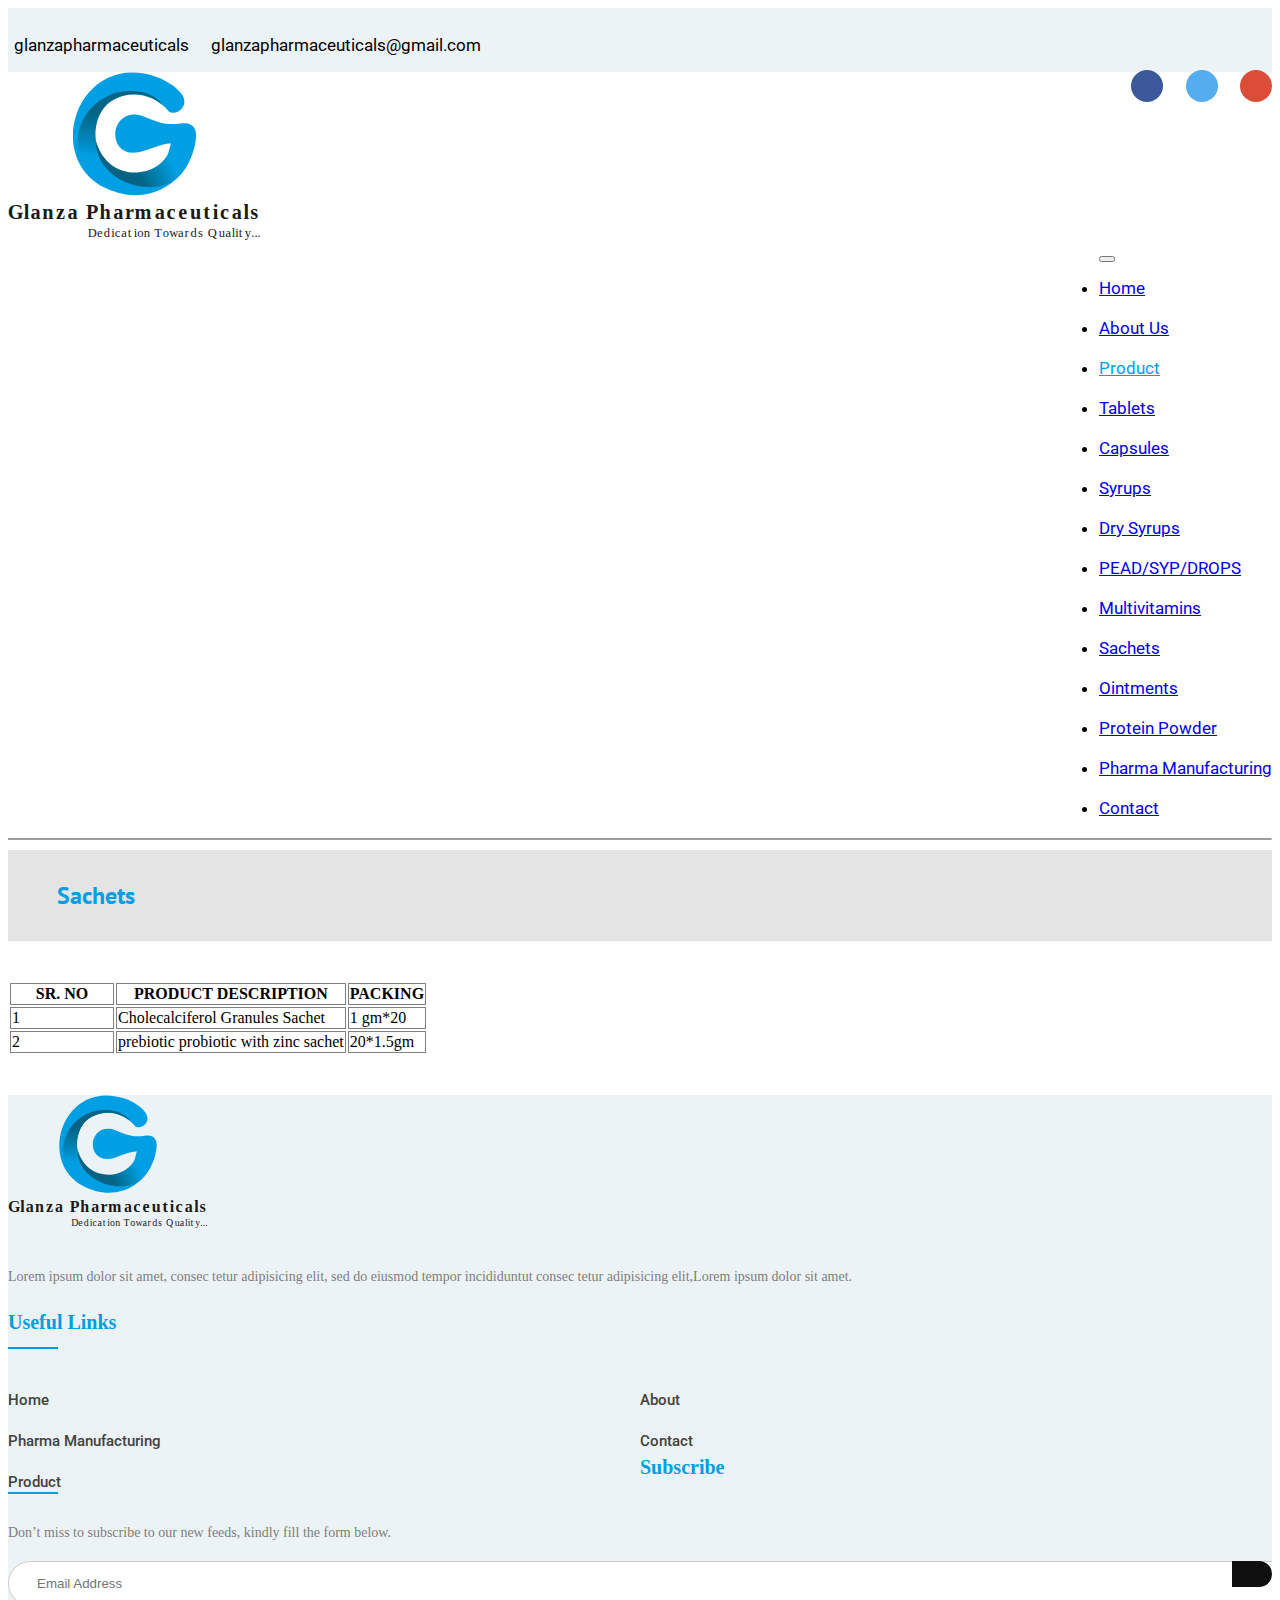
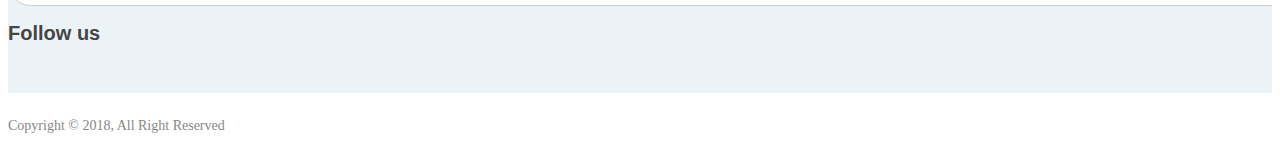
<file: Glanza Pharmaceuticals/html/ointments.html>
<!DOCTYPE html>
<html lang="en">
  <head>
    <!-- Required meta tags -->
    <meta charset="utf-8" />
    <meta name="viewport" content="width=device-width, initial-scale=1" />

    <!-- Bootstrap CSS -->
    <link
      href="https://cdn.jsdelivr.net/npm/bootstrap@5.0.2/dist/css/bootstrap.min.css"
      rel="stylesheet"
      integrity="sha384-EVSTQN3/azprG1Anm3QDgpJLIm9Nao0Yz1ztcQTwFspd3yD65VohhpuuCOmLASjC"
      crossorigin="anonymous"
    />
    <link rel="preconnect" href="https://fonts.googleapis.com" />
    <link rel="preconnect" href="https://fonts.gstatic.com" crossorigin />
    <link
      href="https://fonts.googleapis.com/css2?family=PT+Sans:ital,wght@0,700;1,400&display=swap"
      rel="stylesheet"
    />
    <link rel="preconnect" href="https://fonts.googleapis.com" />
    <link rel="preconnect" href="https://fonts.gstatic.com" crossorigin />
    <link
      href="https://fonts.googleapis.com/css2?family=Roboto:wght@400;500;700&display=swap"
      rel="stylesheet"
    />
    <link
      rel="stylesheet"
      href="https://use.fontawesome.com/releases/v5.6.3/css/all.css"
      integrity="sha384-UHRtZLI+pbxtHCWp1t77Bi1L4ZtiqrqD80Kn4Z8NTSRyMA2Fd33n5dQ8lWUE00s/"
      crossorigin="anonymous"
    />
    <link rel="stylesheet" href="css/style.css" />
    <title>Hello, world!</title>
  </head>

  <body>
 
    <header class="wrapper headerBlk0">
      <div class="hdrtpRow ">
          <div class="topdetail">
              <div class="container">
                  <div class="row justify-content-between">
                      <div class="col-md-6">
                          <div class="left-content">
                              <ul class="contact-info">
                                  <li><i class="fa fa-map-marker mr"></i> glanzapharmaceuticals</li>
                                  <li><i class="fa fa-envelope mr"></i>glanzapharmaceuticals@gmail.com</li>
                              </ul>
                          </div>
                      </div>
                      <div class="col-md-6">
                          <div class="menu-social-container fltRight">
                              <ul id="menu-social" class="social-menu">
                                  <li id="menu-item-5254"
                                      class="menu-item menu-item-type-custom menu-item-object-custom menu-item-5254">
                                      <a target="_blank" rel="noopener"
                                          href="https://www.facebook.com/Tanishka-Pharmaceutical-102903084459588/?ref=settings"><i
                                              class="fab fa-facebook-f facebook-bg" style="
                      color: #fff;
                      display: flex;
                      flex-direction: row;
                      justify-content: center;
                      align-items: center;
                  "></i></a>
                                  </li>

                                  <a target="_blank" rel="noopener" href="https://twitter.com/TanishkaPharma1"><i
                                          class="fab fa-twitter twitter-bg" style="
                      color: #fff;
                      display: flex;
                      flex-direction: row;
                      justify-content: center;
                      align-items: center;
                  "></i></a>

                                  <li id="menu-item-5864"
                                      class="menu-item menu-item-type-custom menu-item-object-custom menu-item-5864">
                                      <a target="_blank" rel="noopener"
                                          href="https://in.pinterest.com/tanishkapharmaceuticals/"><i
                                              class="fab fa-google-plus-g google-bg" style="
                      color: #fff;
                      display: flex;
                      flex-direction: row;
                      justify-content: center;
                      align-items: center;
                  "></i></a>
                                  </li>

                              </ul>
                          </div>
                      </div>
                  </div>


              </div>
          </div>

      </div>
      <div class="container">
          <div class="row ">
              <div class="col-md-5 py-2">
                  <div class="logo">
                      <img class="logoImg" src="images/glanzalogo.svg" />
                  </div>
              </div>
              <div class="col navitem">
                  <nav class="navbar navbar-expand-lg navbar-light " aria-label="Eleventh navbar example">
                      <div class="container-fluid">
                          <!-- <a class="navbar-brand" href="#">Navbar</a> -->
                          <button class="navbar-toggler" type="button" data-bs-toggle="collapse"
                              data-bs-target="#navbarsExample09" aria-controls="navbarsExample09"
                              aria-expanded="false" aria-label="Toggle navigation">
                              <span class="navbar-toggler-icon"></span>
                          </button>

                          <div class="collapse navbar-collapse" id="navbarsExample09">
                              <ul class="navbar-nav me-auto mb-2 mb-lg-0">
                                  <li class="nav-item">
                                      <a class="nav-link " aria-current="page" href="index.html">Home</a>
                                  </li>
                                  <li class="nav-item">
                                      <a class="nav-link" href="aboutus.html">About Us</a>
                                  </li>
                                  <li class="nav-item dropdown">
                                      <a class="nav-link dropdown-toggle active" href="#" id="dropdown09"
                                          data-bs-toggle="dropdown" aria-expanded="false">Product</a>
                                      <ul class="dropdown-menu" aria-labelledby="dropdown09">
                                      <li><a class="dropdown-item" href="tablets.html">Tablets</a></li>
                                      <li><a class="dropdown-item" href="capsules.html">Capsules </a></li>
                                      <li><a class="dropdown-item" href="syrups.html">Syrups </a></li>
                                      <li><a class="dropdown-item" href="drysyrups.html">Dry Syrups </a></li>
                                      <li><a class="dropdown-item" href="peadsypdrops.html"> PEAD/SYP/DROPS </a></li>
                                      <li><a class="dropdown-item" href="multivitamins.html">Multivitamins </a></li>
                                      <li><a class="dropdown-item" href="sachets.html">Sachets </a></li>
                                      <li><a class="dropdown-item" href="ointments.html">Ointments </a></li>
                                      <li><a class="dropdown-item" href="proteinpowder.html">Protein Powder </a></li>
                                      </ul>
                                  </li>
                                  <li class="nav-item">
                                      <a class="nav-link " href="pharmamanufacturing.html" tabindex="-1" aria-disabled="true"> Pharma
                                          Manufacturing
                                      </a>
                                  </li>

                                  <li class="nav-item">
                                      <a class="nav-link " aria-current="page" href="contactus.html">Contact</a>
                                  </li>
                                
                              </ul>

                          </div>
                      </div>
                  </nav>
              </div>
          </div>



      </div>
      <hr class="headernavbar">
  </header>
    <section>
      <div class="rowmt">
        <div class="col-md-12 tablets-card">
          <h2 class="TABLETS-text"> Sachets</h2>
        </div>
      </div>
    </section>










  
    <section>
      <div class="container mt">
        <div class="row ">
          <div class="col-md-12">
            <table class="table table-striped">
              <thead>
                <tr>
                  <th class="srNumber" scope="col">SR. NO</th>
                  <th scope="col">PRODUCT DESCRIPTION</th>
                  <th scope="col">PACKING</th>
                </tr>
              </thead>
              <tbody>
                        <tr>
                        <td>1</td>
                        <td>Cholecalciferol Granules Sachet</td>
                        <td>1 gm*20</td>
                        </tr>
                        <tr>
                        <td>2</td>
                        <td>prebiotic probiotic with zinc sachet</td>
                        <td>20*1.5gm</td>
                        </tr>
              </tbody>
            </table>

            <tbody></tbody>
          </div>
        </div>
      </div>
    </section>
    <footer class="footer-section mt">
        <div class="container">
            <!-- <div class="footer-cta pt-5 pb-5">
                <div class="row">
                    <div class="col-xl-4 col-md-4 mb-30">
                        <div class="single-cta">
                            <i class="fas fa-map-marker-alt "></i>
                            <div class="cta-text">
                                <h4>Find us</h4>
                                <span>Glanza Pharmaceuticals, chandigarh</span>
                            </div>
                        </div>
                    </div>
                    <div class="col-xl-4 col-md-4 mb-30">
                        <div class="single-cta">
                            <i class="fas fa-phone"></i>
                            <div class="cta-text">
                                <h4>Call us</h4>
                                <span>99999999999</span>
                            </div>
                        </div>
                    </div>
                    <div class="col-xl-4 col-md-4 mb-30">
                        <div class="single-cta">
                            <i class="far fa-envelope-open"></i>
                            <div class="cta-text">
                                <h4>Mail us</h4>
                                <span>mail@info.com</span>
                            </div>
                        </div>
                    </div>
                </div>
            </div> -->
            <div class="footer-content pt-5 pb-5">
                <div class="row">
                    <div class="col-xl-4 col-lg-4 mb-50">
                        <div class="footer-widget">
                            <div class="footer-logo">
                                <a href="index.html"><img src="images/glanzalogo.svg" class="img-fluid" alt="logo"></a>
                            </div>
                            <div class="footer-text">
                                <p>Lorem ipsum dolor sit amet, consec tetur adipisicing elit, sed do eiusmod tempor
                                    incididuntut consec
                                    tetur adipisicing
                                    elit,Lorem ipsum dolor sit amet.</p>
                            </div>
    
                        </div>
                    </div>
                    <div class="col-xl-4 col-lg-4 col-md-6 mb-30">
                        <div class="footer-widget">
                            <div class="footer-widget-heading">
                                <h3>Useful Links</h3>
                            </div>
                            <ul>
                            <li><a href="#">Home</a></li>
                            <li><a href="#">about</a></li>
                            <li><a href="#">Pharma Manufacturing</a></li>
                            <li><a href="contactus.html">Contact</a></li>
                            <li><a href="#">Product</a></li>
                            </ul>
                        </div>
                    </div>
                    <div class="col-xl-4 col-lg-4 col-md-6 mb-50">
                        <div class="footer-widget">
                            <div class="footer-widget-heading">
                                <h3>Subscribe</h3>
                            </div>
                            <div class="footer-text mb-25">
                                <p>Don’t miss to subscribe to our new feeds, kindly fill the form below.</p>
                            </div>
                            <div class="subscribe-form">
                                <form action="#">
                                    <input type="text" placeholder="Email Address">
                                    <button><i class="fab fa-telegram-plane"></i></button>
                                </form>
                            </div>
                            <div class="footer-social-icon">
                                <span>Follow us</span>
                                <a href="#"><i class="fab fa-facebook-f facebook-bg"></i></a>
                                <a href="#"><i class="fab fa-twitter twitter-bg"></i></a>
                                <a href="#"><i class="fab fa-google-plus-g google-bg"></i></a>
                            </div>
                        </div>
                    </div>
                </div>
            </div>
        </div>
        <div class="copyright-area">
            <div class="container">
                <div class="row">
                    <div class="col-xl-12 col-lg-12 text-center text-lg-center">
                        <div class="copyright-text">
                            <p>Copyright &copy; 2018, All Right Reserved <a href=""></a></p>
                        </div>
                    </div>
                    <!-- <div class="col-xl-6 col-lg-6 d-none d-lg-block text-right"> -->
                </div>
            </div>
        </div>
        </div>
    </footer>
  </body>
</html>
</file>
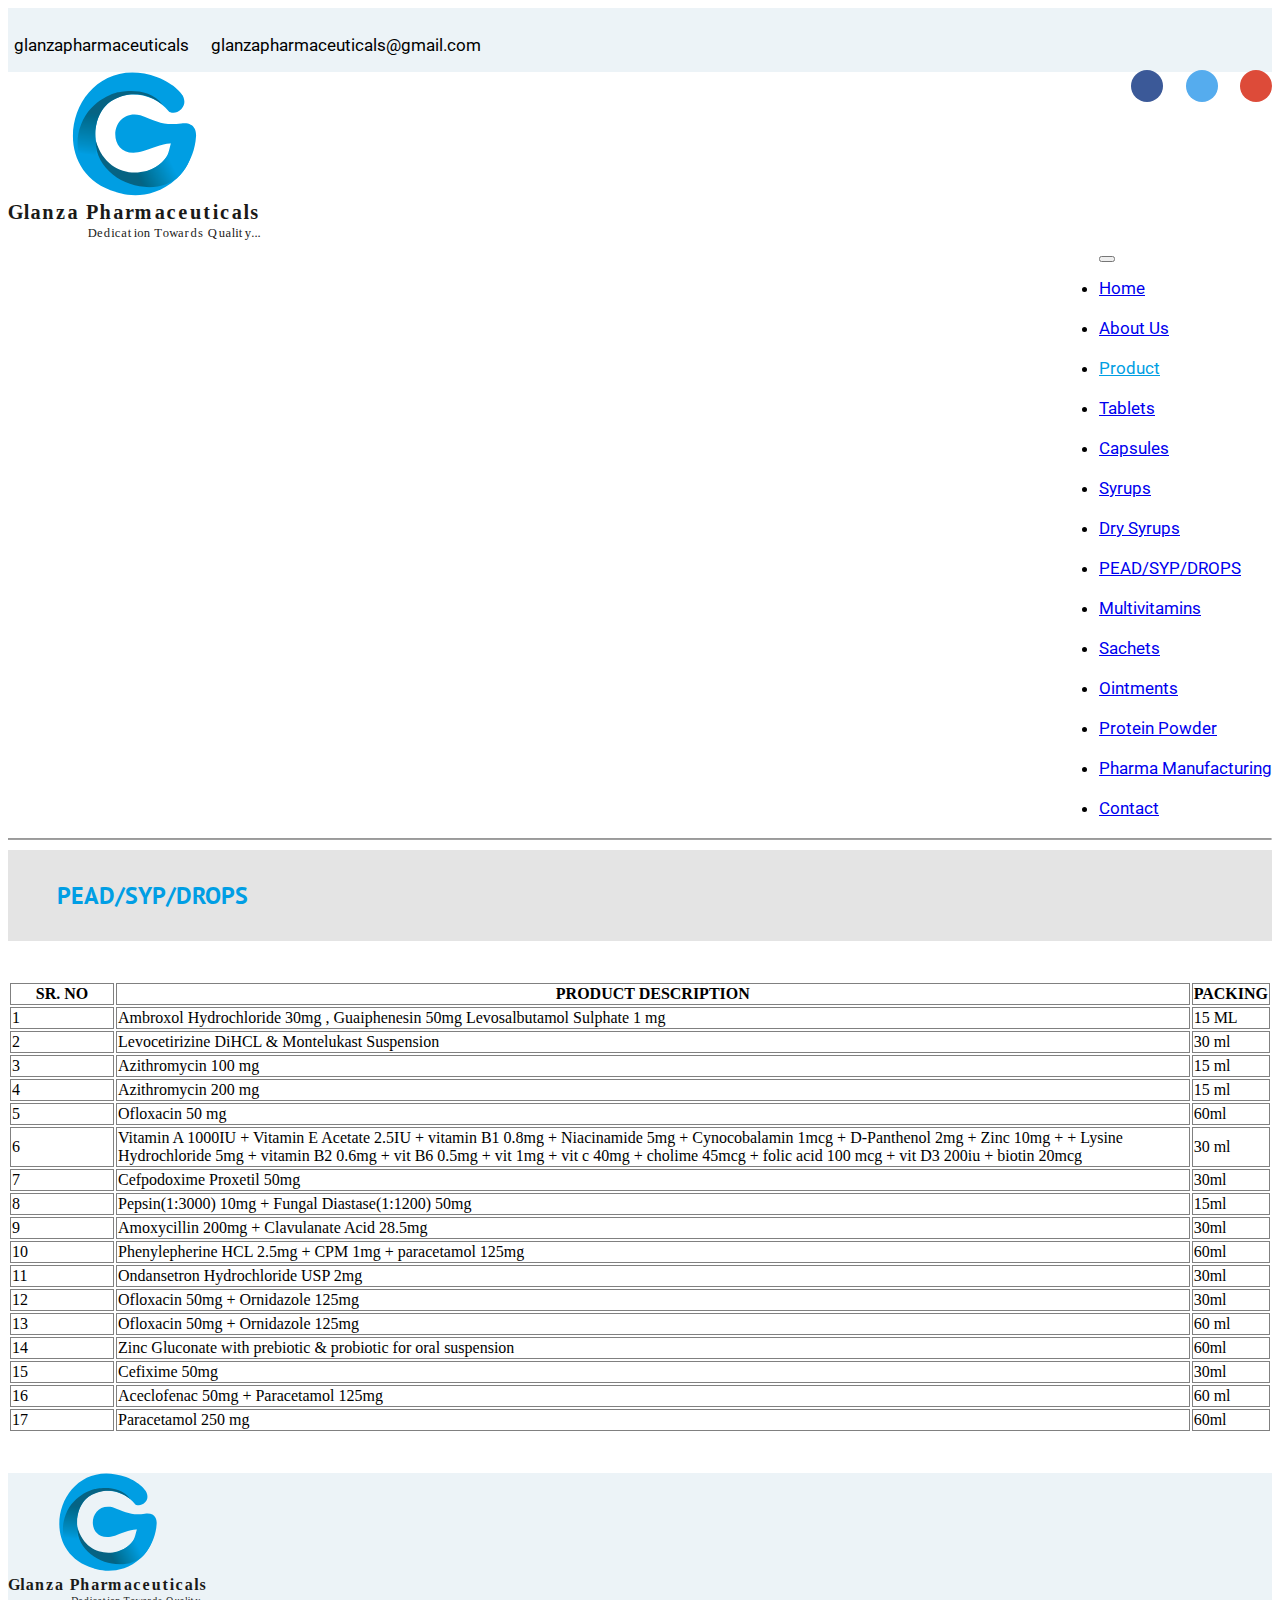
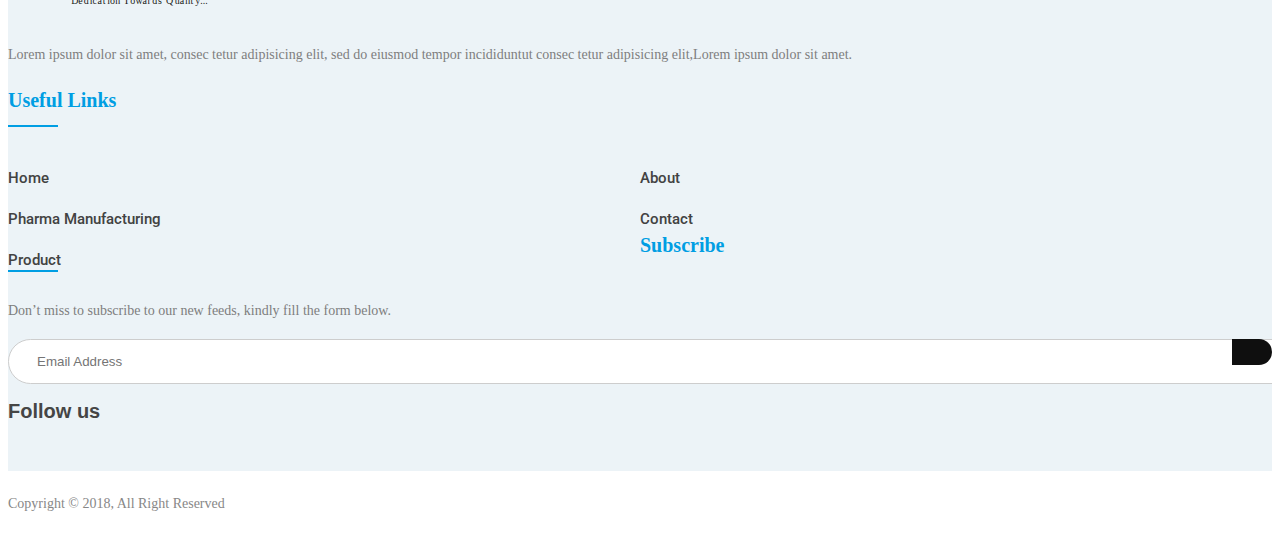
<file: Glanza Pharmaceuticals/html/peadsypdrops.html>
<!DOCTYPE html>
<html lang="en">
  <head>
    <!-- Required meta tags -->
    <meta charset="utf-8" />
    <meta name="viewport" content="width=device-width, initial-scale=1" />

    <!-- Bootstrap CSS -->
    <link
      href="https://cdn.jsdelivr.net/npm/bootstrap@5.0.2/dist/css/bootstrap.min.css"
      rel="stylesheet"
      integrity="sha384-EVSTQN3/azprG1Anm3QDgpJLIm9Nao0Yz1ztcQTwFspd3yD65VohhpuuCOmLASjC"
      crossorigin="anonymous"
    />
    <link rel="preconnect" href="https://fonts.googleapis.com" />
    <link rel="preconnect" href="https://fonts.gstatic.com" crossorigin />
    <link
      href="https://fonts.googleapis.com/css2?family=PT+Sans:ital,wght@0,700;1,400&display=swap"
      rel="stylesheet"
    />
    <link rel="preconnect" href="https://fonts.googleapis.com" />
    <link rel="preconnect" href="https://fonts.gstatic.com" crossorigin />
    <link
      href="https://fonts.googleapis.com/css2?family=Roboto:wght@400;500;700&display=swap"
      rel="stylesheet"
    />
    <link
      rel="stylesheet"
      href="https://use.fontawesome.com/releases/v5.6.3/css/all.css"
      integrity="sha384-UHRtZLI+pbxtHCWp1t77Bi1L4ZtiqrqD80Kn4Z8NTSRyMA2Fd33n5dQ8lWUE00s/"
      crossorigin="anonymous"
    />
    <link rel="stylesheet" href="css/style.css" />
    <title>Hello, world!</title>
  </head>

  <body>
  
    <header class="wrapper headerBlk0">
      <div class="hdrtpRow ">
          <div class="topdetail">
              <div class="container">
                  <div class="row justify-content-between">
                      <div class="col-md-6">
                          <div class="left-content">
                              <ul class="contact-info">
                                  <li><i class="fa fa-map-marker mr"></i> glanzapharmaceuticals</li>
                                  <li><i class="fa fa-envelope mr"></i>glanzapharmaceuticals@gmail.com</li>
                              </ul>
                          </div>
                      </div>
                      <div class="col-md-6">
                          <div class="menu-social-container fltRight">
                              <ul id="menu-social" class="social-menu">
                                  <li id="menu-item-5254"
                                      class="menu-item menu-item-type-custom menu-item-object-custom menu-item-5254">
                                      <a target="_blank" rel="noopener"
                                          href="https://www.facebook.com/Tanishka-Pharmaceutical-102903084459588/?ref=settings"><i
                                              class="fab fa-facebook-f facebook-bg" style="
                      color: #fff;
                      display: flex;
                      flex-direction: row;
                      justify-content: center;
                      align-items: center;
                  "></i></a>
                                  </li>

                                  <a target="_blank" rel="noopener" href="https://twitter.com/TanishkaPharma1"><i
                                          class="fab fa-twitter twitter-bg" style="
                      color: #fff;
                      display: flex;
                      flex-direction: row;
                      justify-content: center;
                      align-items: center;
                  "></i></a>

                                  <li id="menu-item-5864"
                                      class="menu-item menu-item-type-custom menu-item-object-custom menu-item-5864">
                                      <a target="_blank" rel="noopener"
                                          href="https://in.pinterest.com/tanishkapharmaceuticals/"><i
                                              class="fab fa-google-plus-g google-bg" style="
                      color: #fff;
                      display: flex;
                      flex-direction: row;
                      justify-content: center;
                      align-items: center;
                  "></i></a>
                                  </li>

                              </ul>
                          </div>
                      </div>
                  </div>


              </div>
          </div>

      </div>
      <div class="container">
          <div class="row ">
              <div class="col-md-5 py-2">
                  <div class="logo">
                      <img class="logoImg" src="images/glanzalogo.svg" />
                  </div>
              </div>
              <div class="col navitem">
                  <nav class="navbar navbar-expand-lg navbar-light " aria-label="Eleventh navbar example">
                      <div class="container-fluid">
                          <!-- <a class="navbar-brand" href="#">Navbar</a> -->
                          <button class="navbar-toggler" type="button" data-bs-toggle="collapse"
                              data-bs-target="#navbarsExample09" aria-controls="navbarsExample09"
                              aria-expanded="false" aria-label="Toggle navigation">
                              <span class="navbar-toggler-icon"></span>
                          </button>

                          <div class="collapse navbar-collapse" id="navbarsExample09">
                              <ul class="navbar-nav me-auto mb-2 mb-lg-0">
                                  <li class="nav-item">
                                      <a class="nav-link " aria-current="page" href="index.html">Home</a>
                                  </li>
                                  <li class="nav-item">
                                      <a class="nav-link" href="aboutus.html">About Us</a>
                                  </li>
                                  <li class="nav-item dropdown">
                                      <a class="nav-link dropdown-toggle active" href="#" id="dropdown09"
                                          data-bs-toggle="dropdown" aria-expanded="false">Product</a>
                                      <ul class="dropdown-menu" aria-labelledby="dropdown09">
                                      <li><a class="dropdown-item" href="tablets.html">Tablets</a></li>
                                      <li><a class="dropdown-item" href="capsules.html">Capsules </a></li>
                                      <li><a class="dropdown-item" href="syrups.html">Syrups </a></li>
                                      <li><a class="dropdown-item" href="drysyrups.html">Dry Syrups </a></li>
                                      <li><a class="dropdown-item" href="peadsypdrops.html"> PEAD/SYP/DROPS </a></li>
                                      <li><a class="dropdown-item" href="multivitamins.html">Multivitamins </a></li>
                                      <li><a class="dropdown-item" href="sachets.html">Sachets </a></li>
                                      <li><a class="dropdown-item" href="ointments.html">Ointments </a></li>
                                      <li><a class="dropdown-item" href="proteinpowder.html">Protein Powder </a></li>
                                      </ul>
                                  </li>
                                  <li class="nav-item">
                                      <a class="nav-link " href="pharmamanufacturing.html" tabindex="-1" aria-disabled="true"> Pharma
                                          Manufacturing
                                      </a>
                                  </li>

                                  <li class="nav-item">
                                      <a class="nav-link " aria-current="page" href="contactus.html">Contact</a>
                                  </li>
                                
                              </ul>

                          </div>
                      </div>
                  </nav>
              </div>
          </div>



      </div>
      <hr class="headernavbar">
  </header>
    <section>
      <div class="rowmt">
        <div class="col-md-12 tablets-card">
          <h2 class="TABLETS-text"> PEAD/SYP/DROPS</h2>
        </div>
      </div>
    </section>










  
    <section>
      <div class="container mt">
        <div class="row ">
          <div class="col-md-12">
            <table class="table table-striped">
              <thead>
                <tr>
                  <th class="srNumber" scope="col">SR. NO</th>
                  <th scope="col">PRODUCT DESCRIPTION</th>
                  <th scope="col">PACKING</th>
                </tr>
              </thead>
              <tbody>
                <!-- <tr>
                    <td>SNo.</td>
                    <td>PRODUCT DESCRIPTION</td>
                    <td></td>
                    </tr> -->
                    <tr>
                    <td>1</td>
                    <td>Ambroxol Hydrochloride 30mg , Guaiphenesin 50mg Levosalbutamol Sulphate 1 mg</td>
                    <td>15 ML</td>
                    </tr>
                    <tr>
                    <td>2</td>
                    <td>Levocetirizine DiHCL &amp; Montelukast Suspension</td>
                    <td>30 ml</td>
                    </tr>
                    <tr>
                    <td>3</td>
                    <td>Azithromycin 100 mg</td>
                    <td>15 ml</td>
                    </tr>
                    <tr>
                    <td>4</td>
                    <td>Azithromycin 200 mg</td>
                    <td>15 ml</td>
                    </tr>
                    <tr>
                    <td>5</td>
                    <td>Ofloxacin 50 mg</td>
                    <td>60ml</td>
                    </tr>
                    <tr>
                    <td>6</td>
                    <td>Vitamin A 1000IU +  Vitamin E Acetate 2.5IU + vitamin B1 0.8mg + Niacinamide 5mg + Cynocobalamin 1mcg + D-Panthenol 2mg + Zinc 10mg +  + Lysine Hydrochloride 5mg + vitamin B2 0.6mg + vit B6 0.5mg + vit 1mg + vit c 40mg + cholime 45mcg + folic acid 100 mcg + vit D3 200iu + biotin 20mcg</td>
                    <td>30 ml</td>
                    </tr>
                    <tr>
                    <td>7</td>
                    <td>Cefpodoxime Proxetil 50mg</td>
                    <td>30ml</td>
                    </tr>
                    <tr>
                    <td>8</td>
                    <td>Pepsin(1:3000) 10mg + Fungal Diastase(1:1200) 50mg</td>
                    <td>15ml</td>
                    </tr>
                    <tr>
                    <td>9</td>
                    <td>Amoxycillin 200mg + Clavulanate Acid 28.5mg</td>
                    <td>30ml</td>
                    </tr>
                    <tr>
                    <td>10</td>
                    <td>Phenylepherine HCL 2.5mg + CPM 1mg + paracetamol 125mg</td>
                    <td>60ml</td>
                    </tr>
                    <tr>
                    <td>11</td>
                    <td>Ondansetron Hydrochloride USP 2mg</td>
                    <td>30ml</td>
                    </tr>
                    <tr>
                    <td>12</td>
                    <td>Ofloxacin 50mg + Ornidazole 125mg</td>
                    <td>30ml</td>
                    </tr>
                    <tr>
                    <td>13</td>
                    <td>Ofloxacin 50mg + Ornidazole 125mg</td>
                    <td>60 ml</td>
                    </tr>
                    <tr>
                    <td>14</td>
                    <td>Zinc Gluconate with prebiotic &amp; probiotic for oral suspension</td>
                    <td>60ml</td>
                    </tr>
                    <tr>
                    <td>15</td>
                    <td>Cefixime 50mg</td>
                    <td>30ml</td>
                    </tr>
                    <tr>
                    <td>16</td>
                    <td>Aceclofenac 50mg + Paracetamol 125mg</td>
                    <td>60 ml</td>
                    </tr>
                    <tr>
                    <td>17</td>
                    <td>Paracetamol 250 mg</td>
                    <td>60ml</td>
                    </tr>   
              </tbody>
            </table>

            <tbody></tbody>
          </div>
        </div>
      </div>
    </section>
    <footer class="footer-section mt">
        <div class="container">
            <!-- <div class="footer-cta pt-5 pb-5">
                <div class="row">
                    <div class="col-xl-4 col-md-4 mb-30">
                        <div class="single-cta">
                            <i class="fas fa-map-marker-alt "></i>
                            <div class="cta-text">
                                <h4>Find us</h4>
                                <span>Glanza Pharmaceuticals, chandigarh</span>
                            </div>
                        </div>
                    </div>
                    <div class="col-xl-4 col-md-4 mb-30">
                        <div class="single-cta">
                            <i class="fas fa-phone"></i>
                            <div class="cta-text">
                                <h4>Call us</h4>
                                <span>99999999999</span>
                            </div>
                        </div>
                    </div>
                    <div class="col-xl-4 col-md-4 mb-30">
                        <div class="single-cta">
                            <i class="far fa-envelope-open"></i>
                            <div class="cta-text">
                                <h4>Mail us</h4>
                                <span>mail@info.com</span>
                            </div>
                        </div>
                    </div>
                </div>
            </div> -->
            <div class="footer-content pt-5 pb-5">
                <div class="row">
                    <div class="col-xl-4 col-lg-4 mb-50">
                        <div class="footer-widget">
                            <div class="footer-logo">
                                <a href="index.html"><img src="images/glanzalogo.svg" class="img-fluid" alt="logo"></a>
                            </div>
                            <div class="footer-text">
                                <p>Lorem ipsum dolor sit amet, consec tetur adipisicing elit, sed do eiusmod tempor
                                    incididuntut consec
                                    tetur adipisicing
                                    elit,Lorem ipsum dolor sit amet.</p>
                            </div>
    
                        </div>
                    </div>
                    <div class="col-xl-4 col-lg-4 col-md-6 mb-30">
                        <div class="footer-widget">
                            <div class="footer-widget-heading">
                                <h3>Useful Links</h3>
                            </div>
                            <ul>
                            <li><a href="#">Home</a></li>
                            <li><a href="#">about</a></li>
                            <li><a href="#">Pharma Manufacturing</a></li>
                            <li><a href="contactus.html">Contact</a></li>
                            <li><a href="#">Product</a></li>
                            </ul>
                        </div>
                    </div>
                    <div class="col-xl-4 col-lg-4 col-md-6 mb-50">
                        <div class="footer-widget">
                            <div class="footer-widget-heading">
                                <h3>Subscribe</h3>
                            </div>
                            <div class="footer-text mb-25">
                                <p>Don’t miss to subscribe to our new feeds, kindly fill the form below.</p>
                            </div>
                            <div class="subscribe-form">
                                <form action="#">
                                    <input type="text" placeholder="Email Address">
                                    <button><i class="fab fa-telegram-plane"></i></button>
                                </form>
                            </div>
                            <div class="footer-social-icon">
                                <span>Follow us</span>
                                <a href="#"><i class="fab fa-facebook-f facebook-bg"></i></a>
                                <a href="#"><i class="fab fa-twitter twitter-bg"></i></a>
                                <a href="#"><i class="fab fa-google-plus-g google-bg"></i></a>
                            </div>
                        </div>
                    </div>
                </div>
            </div>
        </div>
        <div class="copyright-area">
            <div class="container">
                <div class="row">
                    <div class="col-xl-12 col-lg-12 text-center text-lg-center">
                        <div class="copyright-text">
                            <p>Copyright &copy; 2018, All Right Reserved <a href=""></a></p>
                        </div>
                    </div>
                    <!-- <div class="col-xl-6 col-lg-6 d-none d-lg-block text-right"> -->
                </div>
            </div>
        </div>
        </div>
    </footer>
  </body>
</html>
</file>
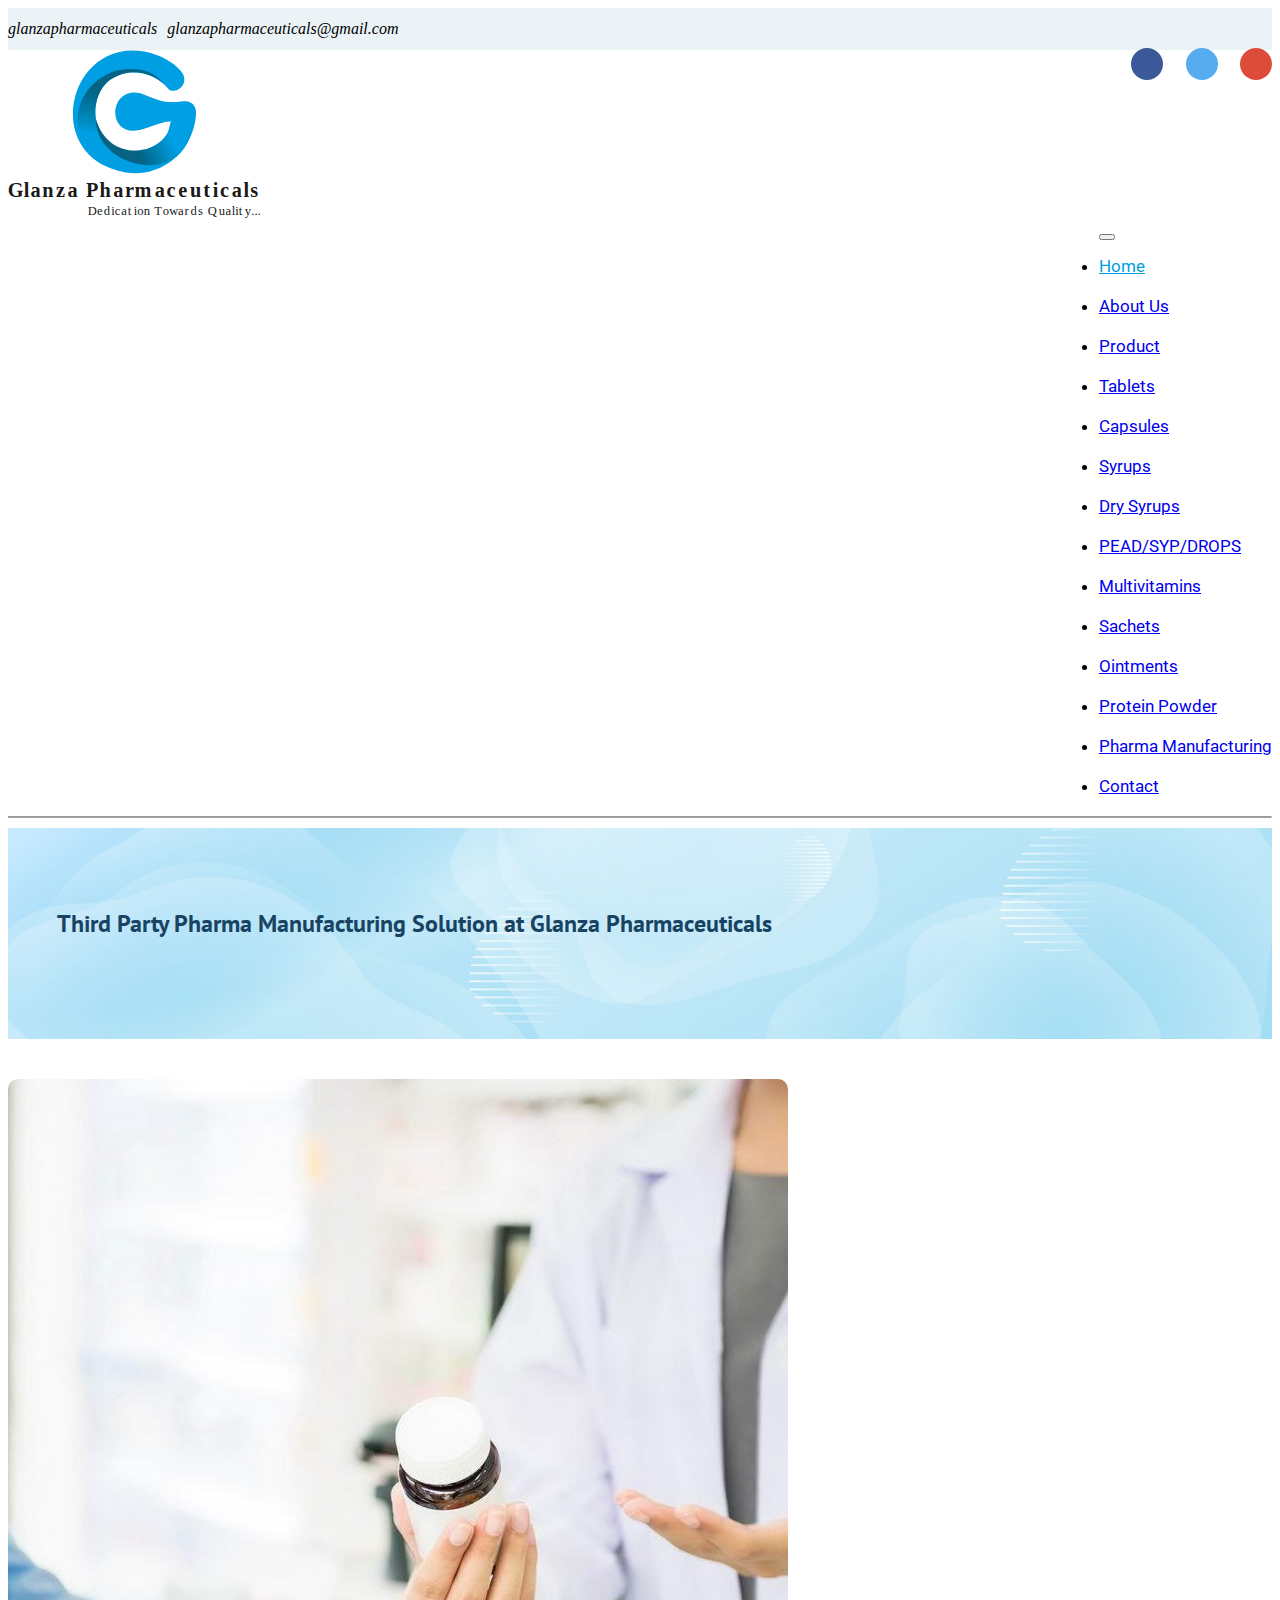
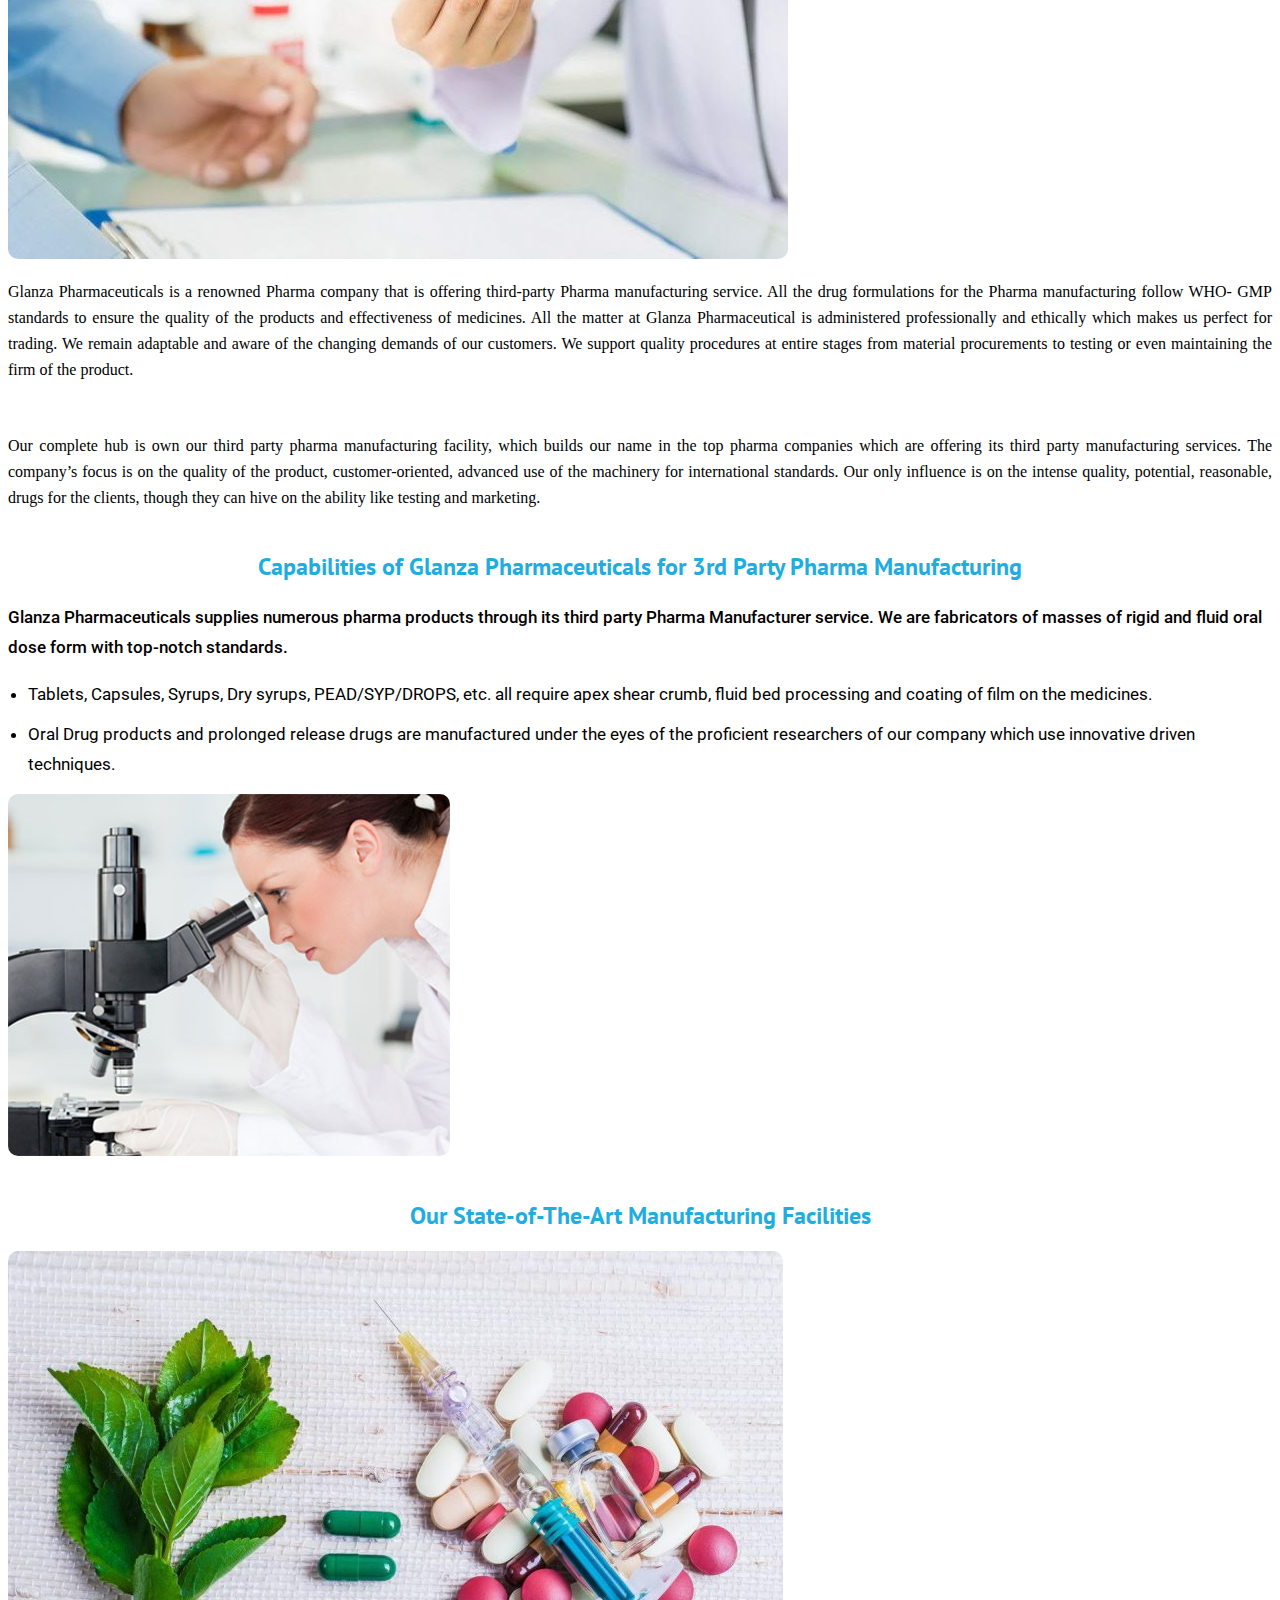
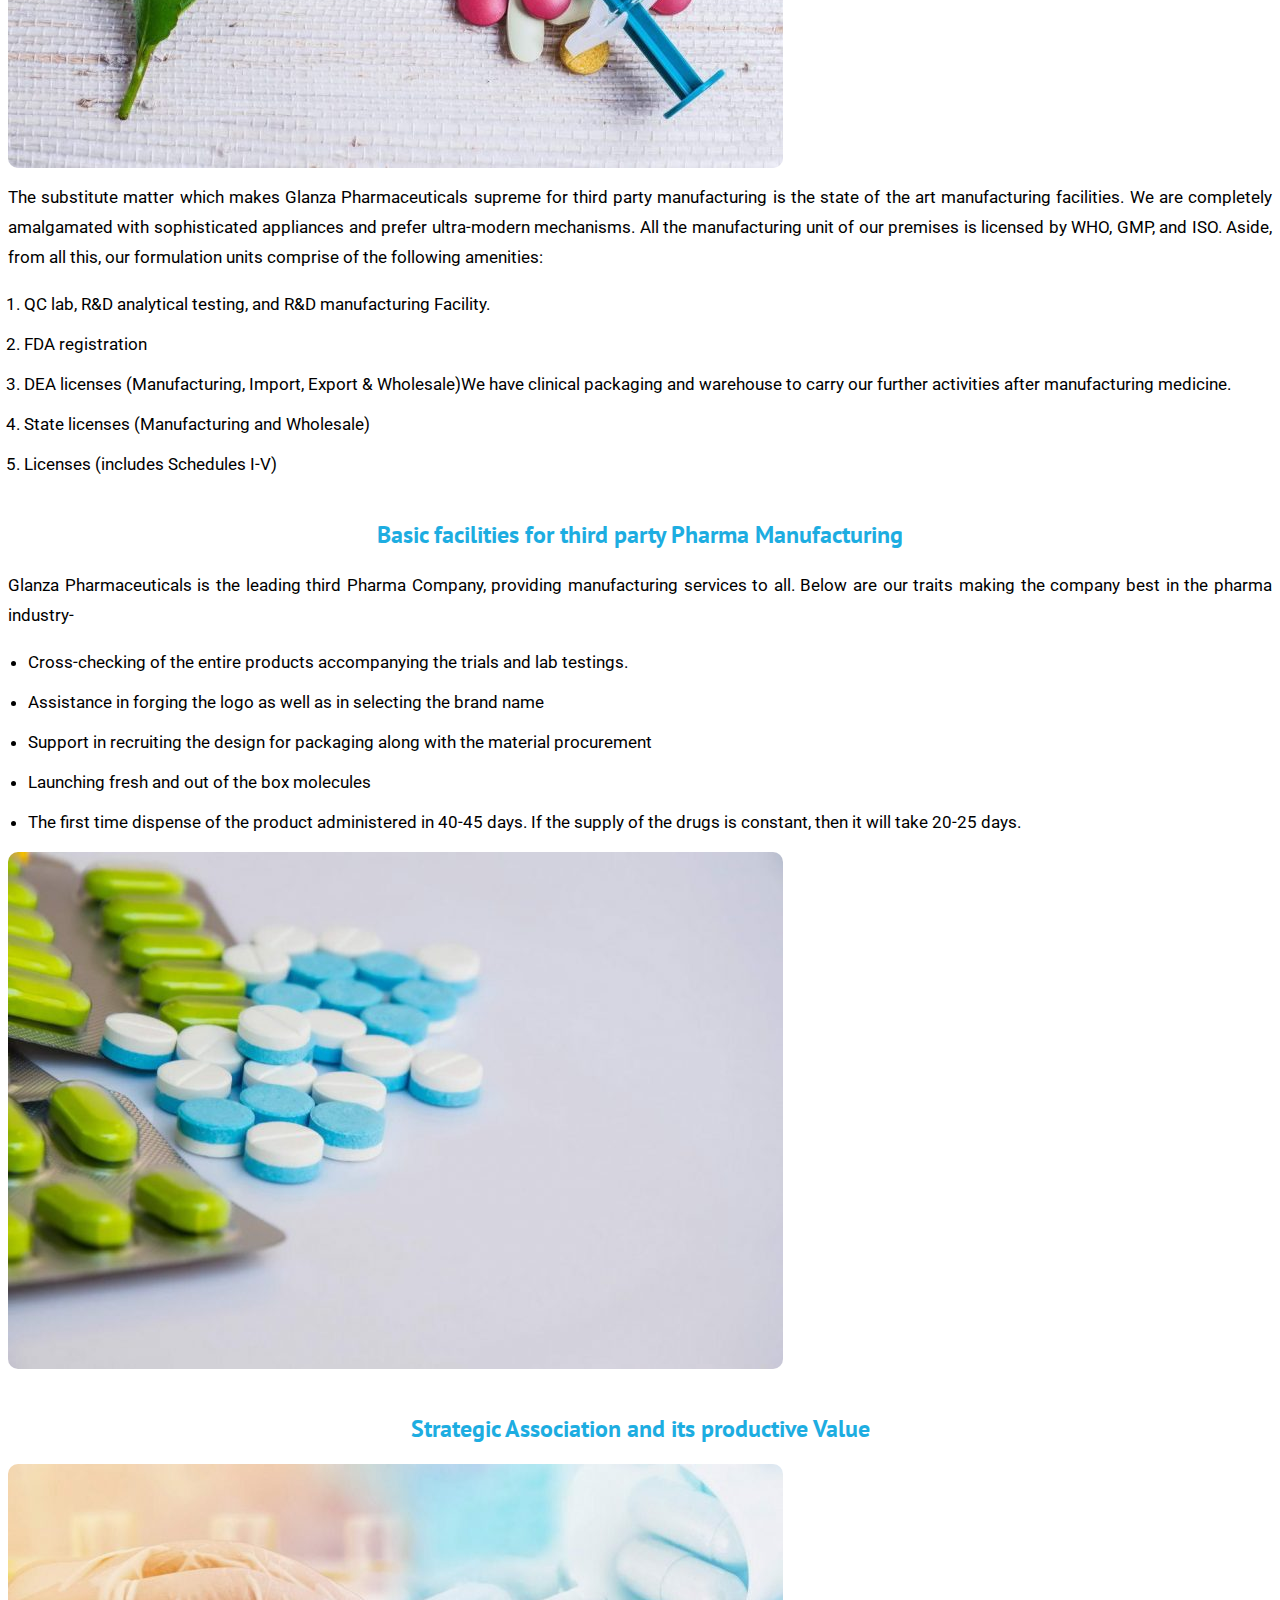
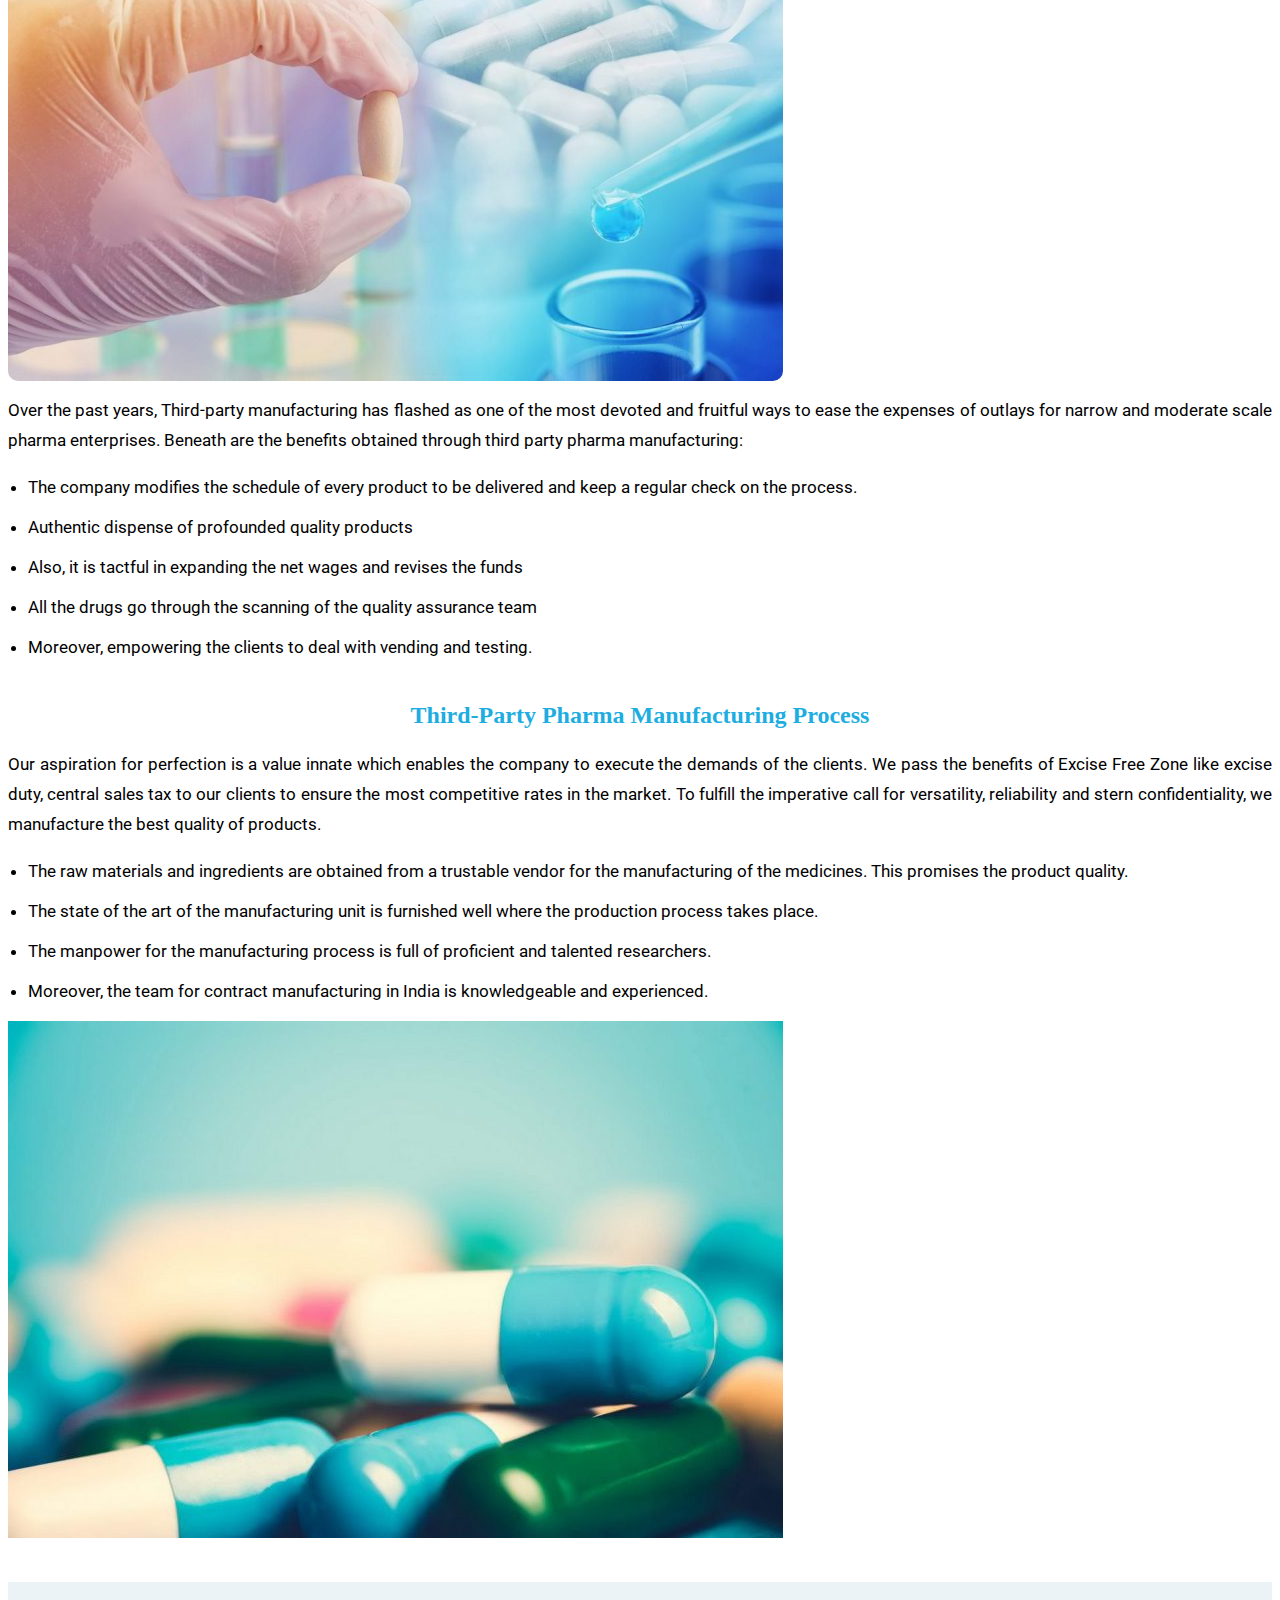
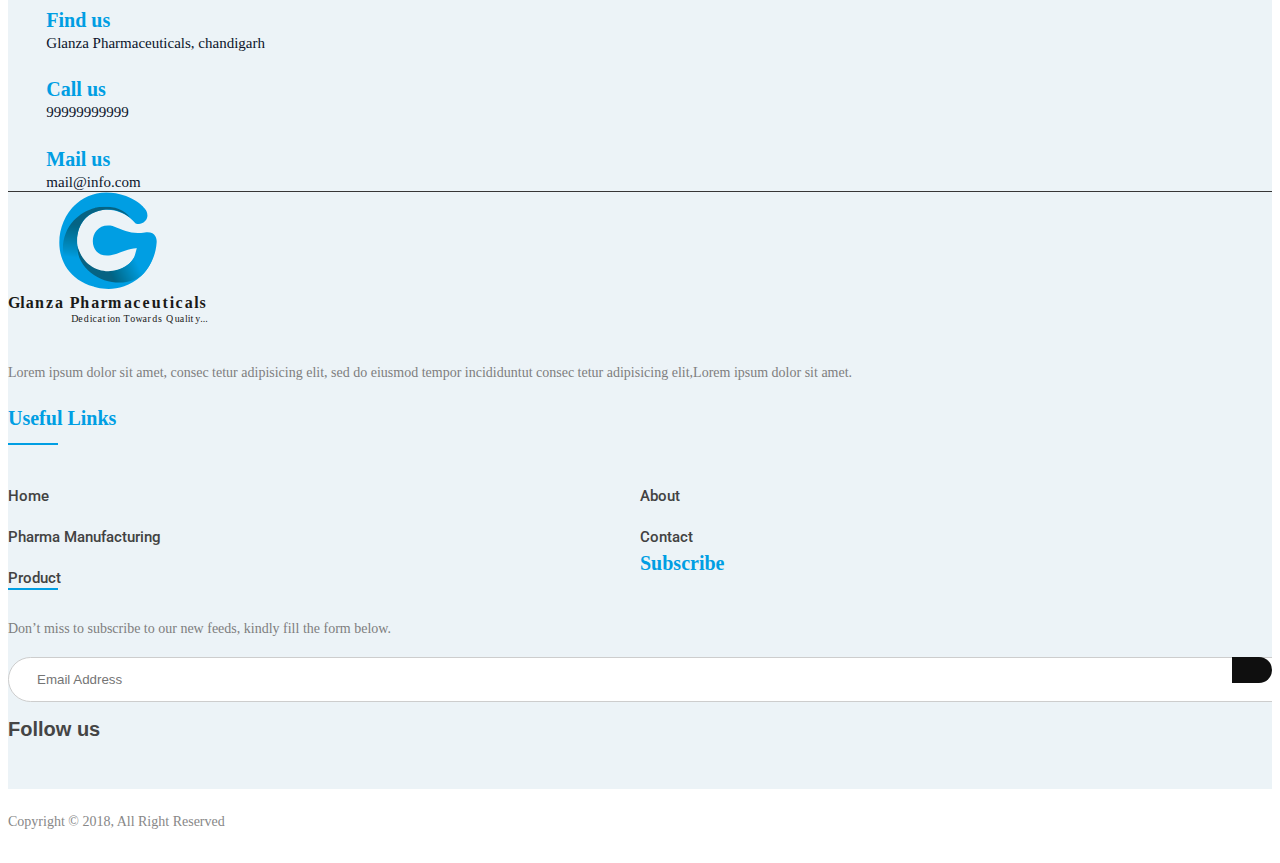
<file: Glanza Pharmaceuticals/html/pharmamanufacturing.html>
<!DOCTYPE html>
<html lang="en">
  <head>
    <!-- Required meta tags -->
    <meta charset="utf-8" />
    <meta name="viewport" content="width=device-width, initial-scale=1" />

    <!-- Bootstrap CSS -->
    <link
      href="https://cdn.jsdelivr.net/npm/bootstrap@5.0.2/dist/css/bootstrap.min.css"
      rel="stylesheet"
      integrity="sha384-EVSTQN3/azprG1Anm3QDgpJLIm9Nao0Yz1ztcQTwFspd3yD65VohhpuuCOmLASjC"
      crossorigin="anonymous"
    />
    <link rel="preconnect" href="https://fonts.googleapis.com" />
    <link rel="preconnect" href="https://fonts.gstatic.com" crossorigin />
    <link
      href="https://fonts.googleapis.com/css2?family=PT+Sans:ital,wght@0,700;1,400&display=swap"
      rel="stylesheet"
    />
    <link rel="preconnect" href="https://fonts.googleapis.com" />
    <link rel="preconnect" href="https://fonts.gstatic.com" crossorigin />
    <link
      href="https://fonts.googleapis.com/css2?family=Roboto:wght@400;500;700&display=swap"
      rel="stylesheet"
    />
    <link
      rel="stylesheet"
      href="https://use.fontawesome.com/releases/v5.6.3/css/all.css"
      integrity="sha384-UHRtZLI+pbxtHCWp1t77Bi1L4ZtiqrqD80Kn4Z8NTSRyMA2Fd33n5dQ8lWUE00s/"
      crossorigin="anonymous"
    />
    <link rel="stylesheet" href="css/style.css" />
    <title>Hello, world!</title>
  </head>

  <body>
 
    <header class="wrapper headerBlk0">
        <div class="hdrtpRow ">
            <div class="topdetail">
                <div class="container">
                    <div class="row justify-content-between">
                        <div class="col-md-6">
                            <div class="left-content">
                             
                                    <i class="fa fa-map-marker mr"> glanzapharmaceuticals</i>
                                 <i class="fa fa-envelope mr">glanzapharmaceuticals@gmail.com</i>
                              
                            </div>
                        </div>
                        <div class="col-md-6">
                            <div class="menu-social-container fltRight">
                                <ul id="menu-social" class="social-menu">
                                    <li id="menu-item-5254"
                                        class="menu-item menu-item-type-custom menu-item-object-custom menu-item-5254">
                                        <a target="_blank" rel="noopener" href="https://www.facebook.com/Tanishka-Pharmaceutical-102903084459588/?ref=settings"><i class="fab fa-facebook-f facebook-bg" style="color: #fff;display: flex;flex-direction: row;justify-content: center;align-items: center;"></i></a> </li>
                                    <!-- <li>
                                        <a target="_blank" rel="noopener" href="https://in.pinterest.com/tanishkapharmaceuticals/"><i class="fab fa-google-plus-g google-bg" style="color: #fff;display: flex;flex-direction: row;justify-content: center;align-items: center;"></i></a>
                                    </li> -->
                                    <a target="_blank" rel="noopener" href="https://twitter.com/TanishkaPharma1"><i
                                            class="fab fa-twitter twitter-bg" style=" color: #fff; display: flex; flex-direction: row;justify-content: center;align-items: center;"></i></a>
                                    <li id="menu-item-5864" class="menu-item menu-item-type-custom menu-item-object-custom menu-item-5864"> <a target="_blank" rel="noopener" href="https://in.pinterest.com/tanishkapharmaceuticals/"><i class="fab fa-google-plus-g google-bg" style="color: #fff;display: flex;flex-direction: row;justify-content: center;align-items: center;"></i></a>
                                    </li>
                                </ul>
                            </div>
                        </div>
                    </div>
                </div>
            </div>
        </div>
        <div class="container">
            <div class="row ">
                <div class="col-md-5 py-2">
                    <div class="logo">
                        <img class="logoImg" src="images/glanzalogo.svg" />
                    </div>
                </div>
                <div class="col navitem">
                    <nav class="navbar navbar-expand-lg navbar-light " aria-label="Eleventh navbar example">
                        <div class="container-fluid">
                            <!-- <a class="navbar-brand" href="#">Navbar</a> -->
                            <button class="navbar-toggler" type="button" data-bs-toggle="collapse"
                                data-bs-target="#navbarsExample09" aria-controls="navbarsExample09"
                                aria-expanded="false" aria-label="Toggle navigation">
                                <span class="navbar-toggler-icon"></span>
                            </button>

                            <div class="collapse navbar-collapse" id="navbarsExample09">
                                <ul class="navbar-nav me-auto mb-2 mb-lg-0">
                                    <li class="nav-item">
                                        <a class="nav-link active" aria-current="page" href="index.html">Home</a>
                                    </li>
                                    <li class="nav-item">
                                        <a class="nav-link" href="aboutus.html">About Us</a>
                                    </li>
                                    <li class="nav-item dropdown">
                                        <a class="nav-link dropdown-toggle" href="#" id="dropdown09"
                                            data-bs-toggle="dropdown" aria-expanded="false">Product</a>
                                        <ul class="dropdown-menu" aria-labelledby="dropdown09">
                                        <li><a class="dropdown-item" href="tablets.html">Tablets</a></li>
                                        <li><a class="dropdown-item" href="capsules.html">Capsules </a></li>
                                        <li><a class="dropdown-item" href="syrups.html">Syrups </a></li>
                                        <li><a class="dropdown-item" href="drysyrups.html">Dry Syrups </a></li>
                                        <li><a class="dropdown-item" href="peadsypdrops.html"> PEAD/SYP/DROPS </a></li>
                                        <li><a class="dropdown-item" href="multivitamins.html">Multivitamins </a></li>
                                        <li><a class="dropdown-item" href="sachets.html">Sachets </a></li>
                                        <li><a class="dropdown-item" href="ointments.html">Ointments </a></li>
                                        <li><a class="dropdown-item" href="proteinpowder.html">Protein Powder </a></li>
                                        </ul>
                                    </li>
                                    <li class="nav-item">
                                        <a class="nav-link " href="pharmamanufacturing.html" tabindex="-1" aria-disabled="true"> Pharma
                                            Manufacturing
                                        </a>
                                    </li>

                                    <li class="nav-item">
                                        <a class="nav-link " aria-current="page" href="contactus.html">Contact</a>
                                    </li>
                                  
                                </ul>

                            </div>
                        </div>
                    </nav>
                </div>
            </div>



        </div>
        <hr class="headernavbar">
    </header>
    <section>
        <div class="row  thirdParty-card">
            <div class="col-md-12">
<h2 class="thirdparty-text">Third Party Pharma Manufacturing Solution at Glanza Pharmaceuticals</h2>

            </div>
        </div>
    </section>
    <section>
        <div class="container">
        <div class="row thirdParty-content-card mt">
        <div class="col-md-3">
            <img src="./images/Capabilitiesanufacturing-img.jpg" alt="" style="max-width: 100%; border-radius: 10px;">
        </div>
        <div class="col-md-9">
            <p> 
Glanza Pharmaceuticals is a renowned Pharma company that is offering third-party Pharma manufacturing service. All the drug formulations for the Pharma manufacturing follow WHO- GMP standards to ensure the quality of the products and effectiveness of medicines. All the matter at 
Glanza Pharmaceutical is administered professionally and ethically which makes us perfect for trading. We remain adaptable and aware of the changing demands of our customers. We support quality procedures at entire stages from material procurements to testing or even maintaining the firm of the product.</p>
           <br>
            <p> Our complete hub is own our third party pharma manufacturing facility, which builds our name in the top pharma companies which are offering its third party manufacturing services. The company’s focus is on the quality of the product, customer-oriented, advanced use of the machinery for international standards. Our only influence is on the intense quality, potential, reasonable, drugs for the clients, though they can hive on the ability like testing and marketing.</p>
        </div>
        </div>
    </div>
    </section>
    <section>
        <div class="container">
            <div class="row mt capabilities-manufacturing-card">
                <div>
                    <h2 class="capabilities-manufacturing "> Capabilities of 
Glanza Pharmaceuticals for 3rd Party Pharma Manufacturing</h2>
                </div>
                <div class="col-md-9">
<p>
Glanza Pharmaceuticals supplies numerous pharma products through its third party Pharma Manufacturer service. We are fabricators of masses of rigid and fluid oral dose form with top-notch standards.</p>
<ul>
    <li>Tablets, Capsules, Syrups, Dry syrups, PEAD/SYP/DROPS, etc. all require apex shear crumb, fluid bed processing and coating of film on the medicines.
    </li>
    <li>Oral Drug products and prolonged release drugs are manufactured under the eyes of the proficient researchers of our company which use innovative driven techniques.
    </li>
</ul>
                </div>
                <div class="col-md-3">
                    <img src="images/vrt-img.jpg " alt="" style="max-width: 89%; border-radius: 10px;">
                </div>
            </div>
        </div>
    </section>
    <section>
        <div class="container">
            <div class="row manufacturingfacilities-card mt">
                <div>
                    <h2 >Our State-of-The-Art Manufacturing Facilities</h2>
                </div>
  
                <div class="col-md-6">
                    <img src=".//images/manufacturing-facilities-img.jpg" alt="" style="max-width: 100%; border-radius: 10px;">
                </div>
                <div class="col-md-6">
                    <p>The substitute matter which makes 
                    Glanza Pharmaceuticals supreme for third party manufacturing is the state of the art manufacturing facilities. We are completely amalgamated with sophisticated appliances and prefer ultra-modern mechanisms. All the manufacturing unit of our premises is licensed by WHO, GMP, and ISO. Aside, from all this, our formulation units comprise of the following amenities:</p>
                    <ol>
                        <li>QC lab, R&amp;D analytical testing, and R&amp;D manufacturing Facility.</li>
                        <li>FDA registration</li>
                        <li>DEA licenses (Manufacturing, Import, Export &amp; Wholesale)We have clinical packaging and warehouse to carry our further activities after manufacturing medicine.</li>
                        <li>State licenses (Manufacturing and Wholesale)</li>
                        <li>Licenses (includes Schedules I-V)</li>
                        </ol>            
                    </div>
            </div>
        </div>
    </section>
    <section>
        <div class="container">
            <div class="row mt basicfacilities-card ">
                <h2 >Basic facilities for third party Pharma Manufacturing</h2>
               
                <div class="col-md-6">
                    <p>
                    Glanza Pharmaceuticals is the leading third Pharma Company, providing manufacturing services to all. Below are our traits making the company best in the pharma industry-</p>
                    <ul>
                        <li>Cross-checking of the entire products accompanying the trials and lab testings.</li>
                        <li>Assistance in forging the logo as well as in selecting the brand name</li>
                        <li>Support in recruiting the design for packaging along with the material procurement</li>
                        <li>Launching fresh and out of the box molecules</li>
                        <li>The first time dispense of the product administered in 40-45 days. If the supply of the drugs is constant, then it will take 20-25 days.</li>
                        </ul>
                                    </div>
                                     
                <div class="col-md-6">
                    <img src="./images/basicfacilities-img.jpg" alt="" style="max-width: 100%; border-radius: 10px;">
                </div>
            </div>
        </div>
    </section>
    <section>
        <div class="container">
            <div class="row Association-productive-card mt">
                <div>
                    <h2>Strategic Association and its productive Value</h2>
                </div>
                <div class="col-md-6">
                    <img src="./images/Association-productive-img.jpg" alt="" style="max-width: 100%; border-radius: 10px;">
                </div>
                <div class="col-md-6">
<p>Over the past years, Third-party manufacturing has flashed as one of the most devoted and fruitful ways to ease the expenses of outlays for narrow and moderate scale pharma enterprises. Beneath are the benefits obtained through third party pharma manufacturing:</p>
<ul>
    <li>The company modifies the schedule of every product to be delivered and keep a regular check on the process.</li>
    <li>Authentic dispense of profounded quality products</li>
    <li>Also, it is tactful in expanding the net wages and revises the funds</li>
    <li>All the drugs go through the scanning of the quality assurance team</li>
    <li>Moreover, empowering the clients to deal with vending and testing.</li>
    </ul>
</div>
               
            </div>
        </div>
    </section>
    <section>
        <div class="container">
            <div class="row manufacturing-process-card mt">
                <div>
                    <h2>Third-Party Pharma Manufacturing Process</h2>
                </div>
                <div class="col-md-6">
                    <p>Our aspiration for perfection is a value innate which enables the company to execute the demands of the clients. We pass the benefits of Excise Free Zone like excise duty, central sales tax to our clients to ensure the most competitive rates in the market. To fulfill the imperative call for versatility, reliability and stern confidentiality, we manufacture the best quality of products.</p>
<ul>
<li>The raw materials and ingredients are obtained from a trustable vendor for the manufacturing of the medicines. This promises the product quality.</li>
<li>The state of the art of the manufacturing unit is furnished well where the production process takes place.</li>
<li>The manpower for the manufacturing process is full of proficient and talented researchers.</li>
<li>Moreover, the team for contract manufacturing in India is knowledgeable and experienced.</li>
</ul>
                </div>
                <div class="col-md-6">
                    <img src="./images/Manufacturing-Process-img.jpg" alt=""  style="max-width: 100%; ">
                </div>
            </div>
        </div>
    </section>
    <footer class="footer-section">
        <div class="container">
            <div class="footer-cta pt-5 pb-5 mt" >
                <div class="row">
                    <div class="col-xl-4 col-md-4 mb-30">
                        <div class="single-cta">
                            <i class="fas fa-map-marker-alt "></i>
                            <div class="cta-text">
                                <h4>Find us</h4>
                                <span>Glanza Pharmaceuticals, chandigarh</span>
                            </div>
                        </div>
                    </div>
                    <div class="col-xl-4 col-md-4 mb-30">
                        <div class="single-cta">
                            <i class="fas fa-phone"></i>
                            <div class="cta-text">
                                <h4>Call us</h4>
                                <span>99999999999</span>
                            </div>
                        </div>
                    </div>
                    <div class="col-xl-4 col-md-4 mb-30">
                        <div class="single-cta">
                            <i class="far fa-envelope-open"></i>
                            <div class="cta-text">
                                <h4>Mail us</h4>
                                <span>mail@info.com</span>
                            </div>
                        </div>
                    </div>
                </div>
            </div>
            <div class="footer-content pt-5 pb-5">
                <div class="row">
                    <div class="col-xl-4 col-lg-4 mb-50">
                        <div class="footer-widget">
                            <div class="footer-logo">
                                <a href="index.html"><img src="images/glanzalogo.svg" class="img-fluid" alt="logo"></a>
                            </div>
                            <div class="footer-text">
                                <p>Lorem ipsum dolor sit amet, consec tetur adipisicing elit, sed do eiusmod tempor
                                    incididuntut consec
                                    tetur adipisicing
                                    elit,Lorem ipsum dolor sit amet.</p>
                            </div>

                        </div>
                    </div>
                    <div class="col-xl-4 col-lg-4 col-md-6 mb-30">
                        <div class="footer-widget">
                            <div class="footer-widget-heading">
                                <h3>Useful Links</h3>
                            </div>
                            <ul>
                                <li><a href="#">Home</a></li>
                                <li><a href="#">about</a></li>
                                <li><a href="#">Pharma Manufacturing</a></li>
                                <li><a href="contactus.html">Contact</a></li>
                                <li><a href="#">Product</a></li>
                            </ul>
                        </div>
                    </div>
                    <div class="col-xl-4 col-lg-4 col-md-6 mb-50">
                        <div class="footer-widget">
                            <div class="footer-widget-heading">
                                <h3>Subscribe</h3>
                            </div>
                            <div class="footer-text mb-25">
                                <p>Don’t miss to subscribe to our new feeds, kindly fill the form below.</p>
                            </div>
                            <div class="subscribe-form">
                                <form action="#">
                                    <input type="text" placeholder="Email Address">
                                    <button><i class="fab fa-telegram-plane"></i></button>
                                </form>
                            </div>
                            <div class="footer-social-icon">
                                <span>Follow us</span>
                                <a href="#"><i class="fab fa-facebook-f facebook-bg"></i></a>
                                <a href="#"><i class="fab fa-twitter twitter-bg"></i></a>
                                <a href="#"><i class="fab fa-google-plus-g google-bg"></i></a>
                            </div>
                        </div>
                    </div>
                </div>
            </div>
        </div>
        <div class="copyright-area">
            <div class="container">
                <div class="row">
                    <div class="col-xl-12 col-lg-12 text-center text-lg-center">
                        <div class="copyright-text">
                            <p>Copyright &copy; 2018, All Right Reserved <a href=""></a></p>
                        </div>
                    </div>
                    <!-- <div class="col-xl-6 col-lg-6 d-none d-lg-block text-right"> -->
                </div>
            </div>
        </div>
        </div>
    </footer>
  </body>
</html>
</file>
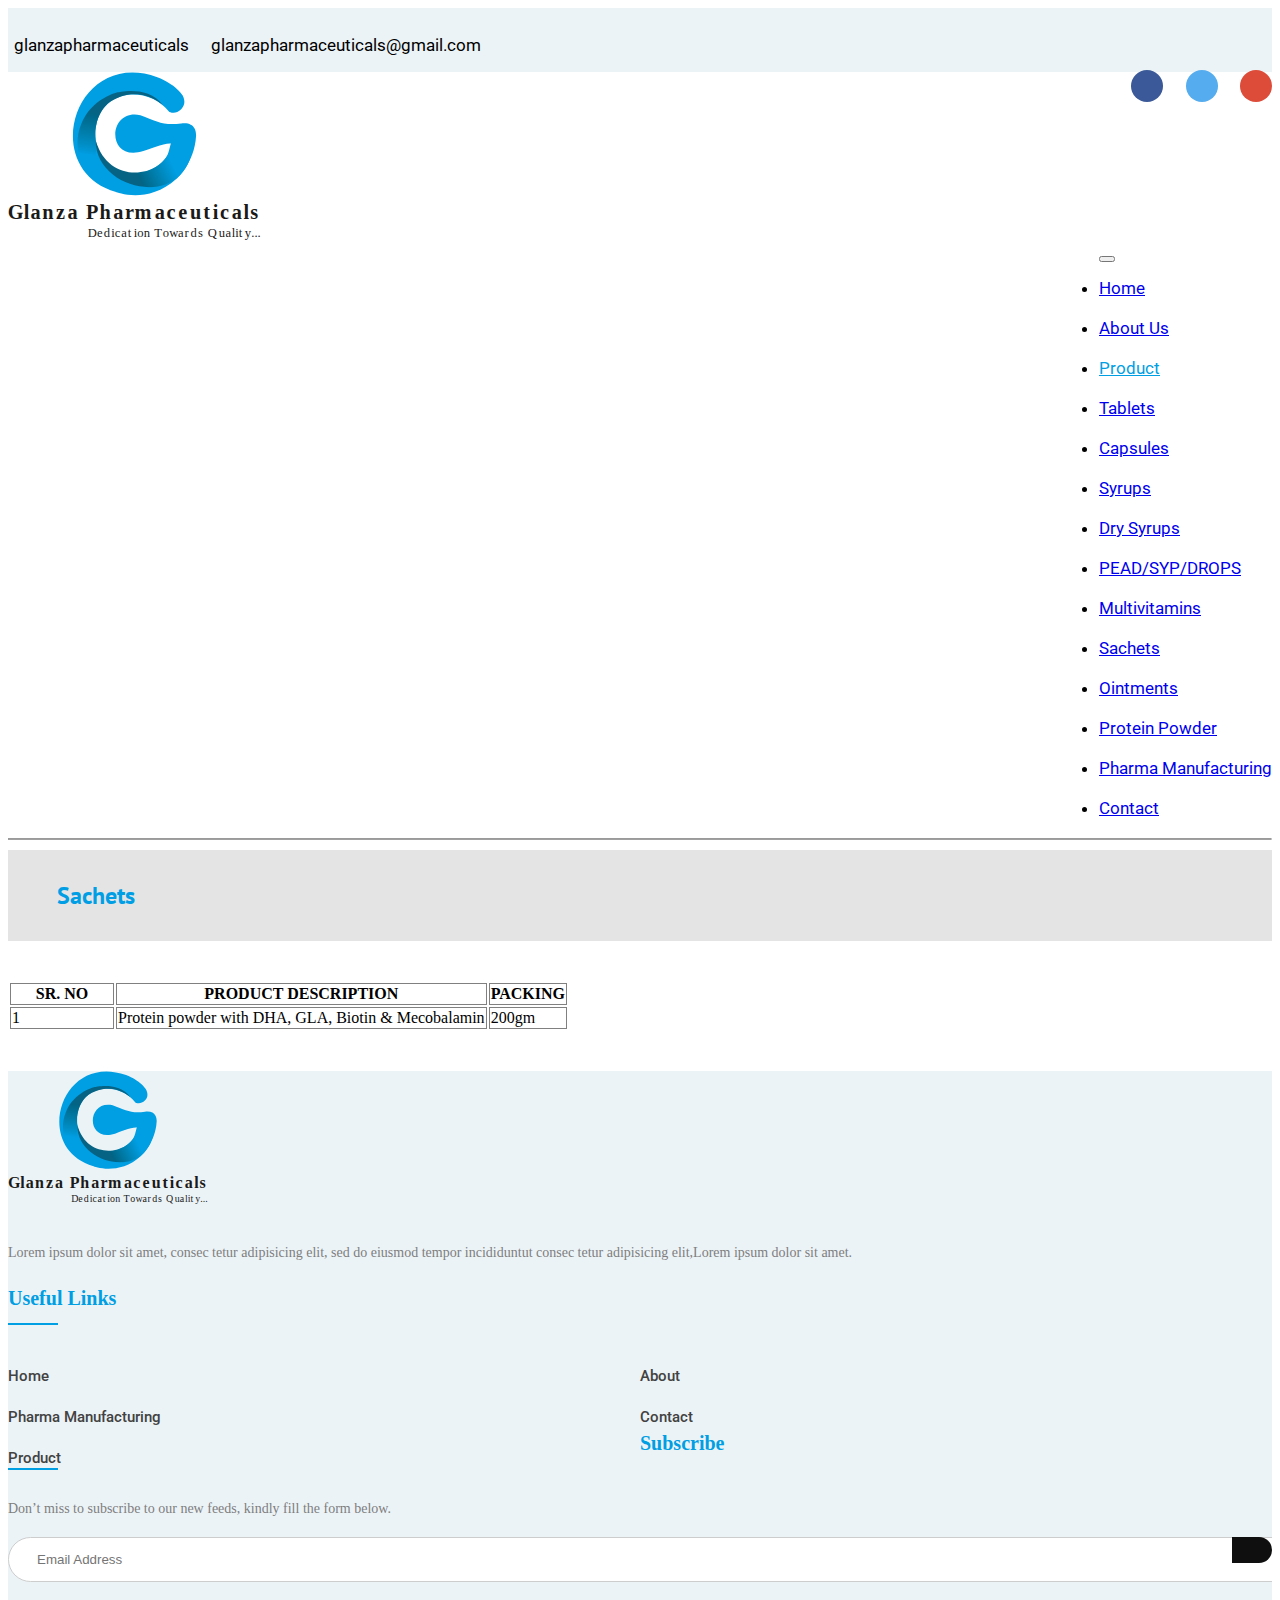
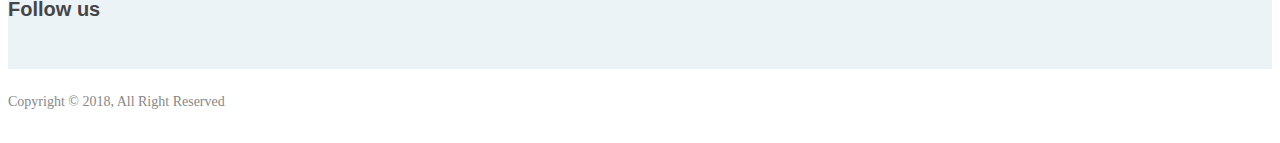
<file: Glanza Pharmaceuticals/html/proteinpowder.html>
<!DOCTYPE html>
<html lang="en">
  <head>
    <!-- Required meta tags -->
    <meta charset="utf-8" />
    <meta name="viewport" content="width=device-width, initial-scale=1" />

    <!-- Bootstrap CSS -->
    <link
      href="https://cdn.jsdelivr.net/npm/bootstrap@5.0.2/dist/css/bootstrap.min.css"
      rel="stylesheet"
      integrity="sha384-EVSTQN3/azprG1Anm3QDgpJLIm9Nao0Yz1ztcQTwFspd3yD65VohhpuuCOmLASjC"
      crossorigin="anonymous"
    />
    <link rel="preconnect" href="https://fonts.googleapis.com" />
    <link rel="preconnect" href="https://fonts.gstatic.com" crossorigin />
    <link
      href="https://fonts.googleapis.com/css2?family=PT+Sans:ital,wght@0,700;1,400&display=swap"
      rel="stylesheet"
    />
    <link rel="preconnect" href="https://fonts.googleapis.com" />
    <link rel="preconnect" href="https://fonts.gstatic.com" crossorigin />
    <link
      href="https://fonts.googleapis.com/css2?family=Roboto:wght@400;500;700&display=swap"
      rel="stylesheet"
    />
    <link
      rel="stylesheet"
      href="https://use.fontawesome.com/releases/v5.6.3/css/all.css"
      integrity="sha384-UHRtZLI+pbxtHCWp1t77Bi1L4ZtiqrqD80Kn4Z8NTSRyMA2Fd33n5dQ8lWUE00s/"
      crossorigin="anonymous"
    />
    <link rel="stylesheet" href="css/style.css" />
    <title>Hello, world!</title>
  </head>

  <body>
   
    <header class="wrapper headerBlk0">
      <div class="hdrtpRow ">
          <div class="topdetail">
              <div class="container">
                  <div class="row justify-content-between">
                      <div class="col-md-6">
                          <div class="left-content">
                              <ul class="contact-info">
                                  <li><i class="fa fa-map-marker mr"></i> glanzapharmaceuticals</li>
                                  <li><i class="fa fa-envelope mr"></i>glanzapharmaceuticals@gmail.com</li>
                              </ul>
                          </div>
                      </div>
                      <div class="col-md-6">
                          <div class="menu-social-container fltRight">
                              <ul id="menu-social" class="social-menu">
                                  <li id="menu-item-5254"
                                      class="menu-item menu-item-type-custom menu-item-object-custom menu-item-5254">
                                      <a target="_blank" rel="noopener"
                                          href="https://www.facebook.com/Tanishka-Pharmaceutical-102903084459588/?ref=settings"><i
                                              class="fab fa-facebook-f facebook-bg" style="
                      color: #fff;
                      display: flex;
                      flex-direction: row;
                      justify-content: center;
                      align-items: center;
                  "></i></a>
                                  </li>

                                  <a target="_blank" rel="noopener" href="https://twitter.com/TanishkaPharma1"><i
                                          class="fab fa-twitter twitter-bg" style="
                      color: #fff;
                      display: flex;
                      flex-direction: row;
                      justify-content: center;
                      align-items: center;
                  "></i></a>

                                  <li id="menu-item-5864"
                                      class="menu-item menu-item-type-custom menu-item-object-custom menu-item-5864">
                                      <a target="_blank" rel="noopener"
                                          href="https://in.pinterest.com/tanishkapharmaceuticals/"><i
                                              class="fab fa-google-plus-g google-bg" style="
                      color: #fff;
                      display: flex;
                      flex-direction: row;
                      justify-content: center;
                      align-items: center;
                  "></i></a>
                                  </li>

                              </ul>
                          </div>
                      </div>
                  </div>


              </div>
          </div>

      </div>
      <div class="container">
          <div class="row ">
              <div class="col-md-5 py-2">
                  <div class="logo">
                      <img class="logoImg" src="images/glanzalogo.svg" />
                  </div>
              </div>
              <div class="col navitem">
                  <nav class="navbar navbar-expand-lg navbar-light " aria-label="Eleventh navbar example">
                      <div class="container-fluid">
                          <!-- <a class="navbar-brand" href="#">Navbar</a> -->
                          <button class="navbar-toggler" type="button" data-bs-toggle="collapse"
                              data-bs-target="#navbarsExample09" aria-controls="navbarsExample09"
                              aria-expanded="false" aria-label="Toggle navigation">
                              <span class="navbar-toggler-icon"></span>
                          </button>

                          <div class="collapse navbar-collapse" id="navbarsExample09">
                              <ul class="navbar-nav me-auto mb-2 mb-lg-0">
                                  <li class="nav-item">
                                      <a class="nav-link " aria-current="page" href="index.html">Home</a>
                                  </li>
                                  <li class="nav-item">
                                      <a class="nav-link" href="aboutus.html">About Us</a>
                                  </li>
                                  <li class="nav-item dropdown">
                                      <a class="nav-link dropdown-toggle active" href="#" id="dropdown09"
                                          data-bs-toggle="dropdown" aria-expanded="false">Product</a>
                                      <ul class="dropdown-menu" aria-labelledby="dropdown09">
                                      <li><a class="dropdown-item" href="tablets.html">Tablets</a></li>
                                      <li><a class="dropdown-item" href="capsules.html">Capsules </a></li>
                                      <li><a class="dropdown-item" href="syrups.html">Syrups </a></li>
                                      <li><a class="dropdown-item" href="drysyrups.html">Dry Syrups </a></li>
                                      <li><a class="dropdown-item" href="peadsypdrops.html"> PEAD/SYP/DROPS </a></li>
                                      <li><a class="dropdown-item" href="multivitamins.html">Multivitamins </a></li>
                                      <li><a class="dropdown-item" href="sachets.html">Sachets </a></li>
                                      <li><a class="dropdown-item" href="ointments.html">Ointments </a></li>
                                      <li><a class="dropdown-item" href="proteinpowder.html">Protein Powder </a></li>
                                      </ul>
                                  </li>
                                  <li class="nav-item">
                                      <a class="nav-link " href="pharmamanufacturing.html" tabindex="-1" aria-disabled="true"> Pharma
                                          Manufacturing
                                      </a>
                                  </li>

                                  <li class="nav-item">
                                      <a class="nav-link " aria-current="page" href="contactus.html">Contact</a>
                                  </li>
                                
                              </ul>

                          </div>
                      </div>
                  </nav>
              </div>
          </div>



      </div>
      <hr class="headernavbar">
  </header>
    <section>
      <div class="rowmt">
        <div class="col-md-12 tablets-card">
          <h2 class="TABLETS-text"> Sachets</h2>
        </div>
      </div>
    </section>










  
    <section>
      <div class="container mt">
        <div class="row ">
          <div class="col-md-12">
            <table class="table table-striped">
              <thead>
                <tr>
                  <th class="srNumber" scope="col">SR. NO</th>
                  <th scope="col">PRODUCT DESCRIPTION</th>
                  <th scope="col">PACKING</th>
                </tr>
              </thead>
              <tbody>
                <tr>
                    <td>1</td>
                    <td>Protein powder with DHA, GLA, Biotin &amp; Mecobalamin</td>
                    <td>200gm</td>
                    </tr>
              </tbody>
            </table>

            <tbody></tbody>
          </div>
        </div>
      </div>
    </section>
    <footer class="footer-section mt">
        <div class="container">
            <!-- <div class="footer-cta pt-5 pb-5">
                <div class="row">
                    <div class="col-xl-4 col-md-4 mb-30">
                        <div class="single-cta">
                            <i class="fas fa-map-marker-alt "></i>
                            <div class="cta-text">
                                <h4>Find us</h4>
                                <span>Glanza Pharmaceuticals, chandigarh</span>
                            </div>
                        </div>
                    </div>
                    <div class="col-xl-4 col-md-4 mb-30">
                        <div class="single-cta">
                            <i class="fas fa-phone"></i>
                            <div class="cta-text">
                                <h4>Call us</h4>
                                <span>99999999999</span>
                            </div>
                        </div>
                    </div>
                    <div class="col-xl-4 col-md-4 mb-30">
                        <div class="single-cta">
                            <i class="far fa-envelope-open"></i>
                            <div class="cta-text">
                                <h4>Mail us</h4>
                                <span>mail@info.com</span>
                            </div>
                        </div>
                    </div>
                </div>
            </div> -->
            <div class="footer-content pt-5 pb-5">
                <div class="row">
                    <div class="col-xl-4 col-lg-4 mb-50">
                        <div class="footer-widget">
                            <div class="footer-logo">
                                <a href="index.html"><img src="images/glanzalogo.svg" class="img-fluid" alt="logo"></a>
                            </div>
                            <div class="footer-text">
                                <p>Lorem ipsum dolor sit amet, consec tetur adipisicing elit, sed do eiusmod tempor
                                    incididuntut consec
                                    tetur adipisicing
                                    elit,Lorem ipsum dolor sit amet.</p>
                            </div>
    
                        </div>
                    </div>
                    <div class="col-xl-4 col-lg-4 col-md-6 mb-30">
                        <div class="footer-widget">
                            <div class="footer-widget-heading">
                                <h3>Useful Links</h3>
                            </div>
                            <ul>
                            <li><a href="#">Home</a></li>
                            <li><a href="#">about</a></li>
                            <li><a href="#">Pharma Manufacturing</a></li>
                            <li><a href="contactus.html">Contact</a></li>
                            <li><a href="#">Product</a></li>
                            </ul>
                        </div>
                    </div>
                    <div class="col-xl-4 col-lg-4 col-md-6 mb-50">
                        <div class="footer-widget">
                            <div class="footer-widget-heading">
                                <h3>Subscribe</h3>
                            </div>
                            <div class="footer-text mb-25">
                                <p>Don’t miss to subscribe to our new feeds, kindly fill the form below.</p>
                            </div>
                            <div class="subscribe-form">
                                <form action="#">
                                    <input type="text" placeholder="Email Address">
                                    <button><i class="fab fa-telegram-plane"></i></button>
                                </form>
                            </div>
                            <div class="footer-social-icon">
                                <span>Follow us</span>
                                <a href="#"><i class="fab fa-facebook-f facebook-bg"></i></a>
                                <a href="#"><i class="fab fa-twitter twitter-bg"></i></a>
                                <a href="#"><i class="fab fa-google-plus-g google-bg"></i></a>
                            </div>
                        </div>
                    </div>
                </div>
            </div>
        </div>
        <div class="copyright-area">
            <div class="container">
                <div class="row">
                    <div class="col-xl-12 col-lg-12 text-center text-lg-center">
                        <div class="copyright-text">
                            <p>Copyright &copy; 2018, All Right Reserved <a href=""></a></p>
                        </div>
                    </div>
                    <!-- <div class="col-xl-6 col-lg-6 d-none d-lg-block text-right"> -->
                </div>
            </div>
        </div>
        </div>
    </footer>
  </body>
</html>
</file>
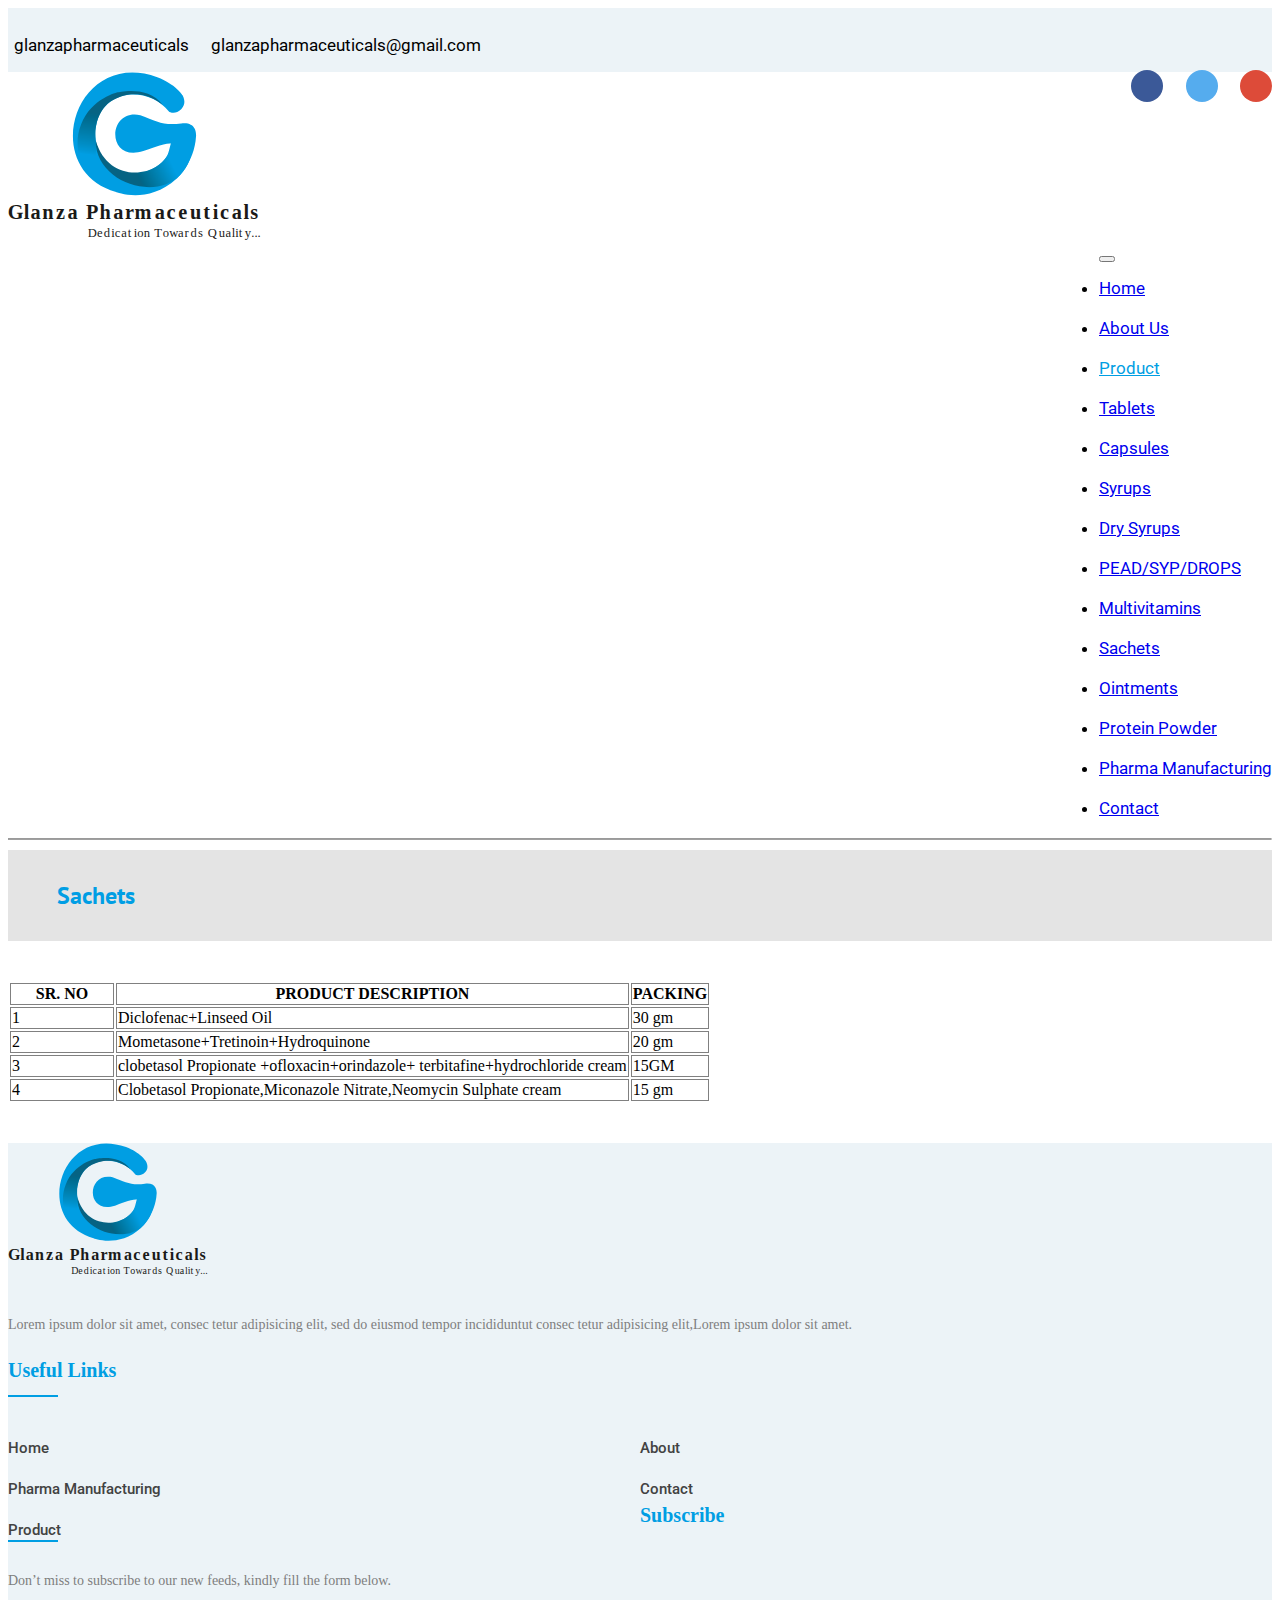
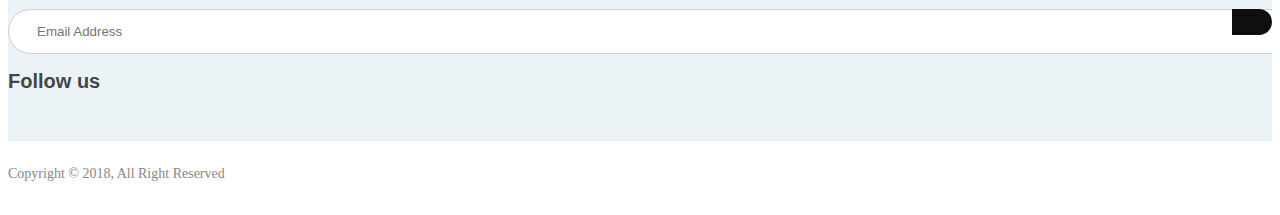
<file: Glanza Pharmaceuticals/html/sachets.html>
<!DOCTYPE html>
<html lang="en">
  <head>
    <!-- Required meta tags -->
    <meta charset="utf-8" />
    <meta name="viewport" content="width=device-width, initial-scale=1" />

    <!-- Bootstrap CSS -->
    <link
      href="https://cdn.jsdelivr.net/npm/bootstrap@5.0.2/dist/css/bootstrap.min.css"
      rel="stylesheet"
      integrity="sha384-EVSTQN3/azprG1Anm3QDgpJLIm9Nao0Yz1ztcQTwFspd3yD65VohhpuuCOmLASjC"
      crossorigin="anonymous"
    />
    <link rel="preconnect" href="https://fonts.googleapis.com" />
    <link rel="preconnect" href="https://fonts.gstatic.com" crossorigin />
    <link
      href="https://fonts.googleapis.com/css2?family=PT+Sans:ital,wght@0,700;1,400&display=swap"
      rel="stylesheet"
    />
    <link rel="preconnect" href="https://fonts.googleapis.com" />
    <link rel="preconnect" href="https://fonts.gstatic.com" crossorigin />
    <link
      href="https://fonts.googleapis.com/css2?family=Roboto:wght@400;500;700&display=swap"
      rel="stylesheet"
    />
    <link
      rel="stylesheet"
      href="https://use.fontawesome.com/releases/v5.6.3/css/all.css"
      integrity="sha384-UHRtZLI+pbxtHCWp1t77Bi1L4ZtiqrqD80Kn4Z8NTSRyMA2Fd33n5dQ8lWUE00s/"
      crossorigin="anonymous"
    />
    <link rel="stylesheet" href="css/style.css" />
    <title>Hello, world!</title>
  </head>

  <body>
   
    <header class="wrapper headerBlk0">
      <div class="hdrtpRow ">
          <div class="topdetail">
              <div class="container">
                  <div class="row justify-content-between">
                      <div class="col-md-6">
                          <div class="left-content">
                              <ul class="contact-info">
                                  <li><i class="fa fa-map-marker mr"></i> glanzapharmaceuticals</li>
                                  <li><i class="fa fa-envelope mr"></i>glanzapharmaceuticals@gmail.com</li>
                              </ul>
                          </div>
                      </div>
                      <div class="col-md-6">
                          <div class="menu-social-container fltRight">
                              <ul id="menu-social" class="social-menu">
                                  <li id="menu-item-5254"
                                      class="menu-item menu-item-type-custom menu-item-object-custom menu-item-5254">
                                      <a target="_blank" rel="noopener"
                                          href="https://www.facebook.com/Tanishka-Pharmaceutical-102903084459588/?ref=settings"><i
                                              class="fab fa-facebook-f facebook-bg" style="
                      color: #fff;
                      display: flex;
                      flex-direction: row;
                      justify-content: center;
                      align-items: center;
                  "></i></a>
                                  </li>

                                  <a target="_blank" rel="noopener" href="https://twitter.com/TanishkaPharma1"><i
                                          class="fab fa-twitter twitter-bg" style="
                      color: #fff;
                      display: flex;
                      flex-direction: row;
                      justify-content: center;
                      align-items: center;
                  "></i></a>

                                  <li id="menu-item-5864"
                                      class="menu-item menu-item-type-custom menu-item-object-custom menu-item-5864">
                                      <a target="_blank" rel="noopener"
                                          href="https://in.pinterest.com/tanishkapharmaceuticals/"><i
                                              class="fab fa-google-plus-g google-bg" style="
                      color: #fff;
                      display: flex;
                      flex-direction: row;
                      justify-content: center;
                      align-items: center;
                  "></i></a>
                                  </li>

                              </ul>
                          </div>
                      </div>
                  </div>


              </div>
          </div>

      </div>
      <div class="container">
          <div class="row ">
              <div class="col-md-5 py-2">
                  <div class="logo">
                      <img class="logoImg" src="images/glanzalogo.svg" />
                  </div>
              </div>
              <div class="col navitem">
                  <nav class="navbar navbar-expand-lg navbar-light " aria-label="Eleventh navbar example">
                      <div class="container-fluid">
                          <!-- <a class="navbar-brand" href="#">Navbar</a> -->
                          <button class="navbar-toggler" type="button" data-bs-toggle="collapse"
                              data-bs-target="#navbarsExample09" aria-controls="navbarsExample09"
                              aria-expanded="false" aria-label="Toggle navigation">
                              <span class="navbar-toggler-icon"></span>
                          </button>

                          <div class="collapse navbar-collapse" id="navbarsExample09">
                              <ul class="navbar-nav me-auto mb-2 mb-lg-0">
                                  <li class="nav-item">
                                      <a class="nav-link " aria-current="page" href="index.html">Home</a>
                                  </li>
                                  <li class="nav-item">
                                      <a class="nav-link" href="aboutus.html">About Us</a>
                                  </li>
                                  <li class="nav-item dropdown">
                                      <a class="nav-link dropdown-toggle active" href="#" id="dropdown09"
                                          data-bs-toggle="dropdown" aria-expanded="false">Product</a>
                                      <ul class="dropdown-menu" aria-labelledby="dropdown09">
                                      <li><a class="dropdown-item" href="tablets.html">Tablets</a></li>
                                      <li><a class="dropdown-item" href="capsules.html">Capsules </a></li>
                                      <li><a class="dropdown-item" href="syrups.html">Syrups </a></li>
                                      <li><a class="dropdown-item" href="drysyrups.html">Dry Syrups </a></li>
                                      <li><a class="dropdown-item" href="peadsypdrops.html"> PEAD/SYP/DROPS </a></li>
                                      <li><a class="dropdown-item" href="multivitamins.html">Multivitamins </a></li>
                                      <li><a class="dropdown-item" href="sachets.html">Sachets </a></li>
                                      <li><a class="dropdown-item" href="ointments.html">Ointments </a></li>
                                      <li><a class="dropdown-item" href="proteinpowder.html">Protein Powder </a></li>
                                      </ul>
                                  </li>
                                  <li class="nav-item">
                                      <a class="nav-link " href="pharmamanufacturing.html" tabindex="-1" aria-disabled="true"> Pharma
                                          Manufacturing
                                      </a>
                                  </li>

                                  <li class="nav-item">
                                      <a class="nav-link " aria-current="page" href="contactus.html">Contact</a>
                                  </li>
                                
                              </ul>

                          </div>
                      </div>
                  </nav>
              </div>
          </div>



      </div>
      <hr class="headernavbar">
  </header>
    <section>
      <div class="rowmt">
        <div class="col-md-12 tablets-card">
          <h2 class="TABLETS-text"> Sachets</h2>
        </div>
      </div>
    </section>










  
    <section>
      <div class="container mt">
        <div class="row ">
          <div class="col-md-12">
            <table class="table table-striped">
              <thead>
                <tr>
                  <th class="srNumber" scope="col">SR. NO</th>
                  <th scope="col">PRODUCT DESCRIPTION</th>
                  <th scope="col">PACKING</th>
                </tr>
              </thead>
              <tbody>
                <td>1</td>
                <td>Diclofenac+Linseed Oil</td>
                <td>30 gm</td>
                </tr>
                <tr>
                <td>2</td>
                <td>Mometasone+Tretinoin+Hydroquinone</td>
                <td>20 gm</td>
                </tr>
                <tr>
                <td>3</td>
                <td>clobetasol Propionate +ofloxacin+orindazole+ terbitafine+hydrochloride cream</td>
                <td>15GM</td>
                </tr>
                <tr>
                <td>4</td>
                <td>Clobetasol Propionate,Miconazole Nitrate,Neomycin Sulphate cream</td>
                <td>15 gm</td>
                </tr>
              </tbody>
            </table>

            <tbody></tbody>
          </div>
        </div>
      </div>
    </section>
    <footer class="footer-section mt">
        <div class="container">
            <!-- <div class="footer-cta pt-5 pb-5">
                <div class="row">
                    <div class="col-xl-4 col-md-4 mb-30">
                        <div class="single-cta">
                            <i class="fas fa-map-marker-alt "></i>
                            <div class="cta-text">
                                <h4>Find us</h4>
                                <span>Glanza Pharmaceuticals, chandigarh</span>
                            </div>
                        </div>
                    </div>
                    <div class="col-xl-4 col-md-4 mb-30">
                        <div class="single-cta">
                            <i class="fas fa-phone"></i>
                            <div class="cta-text">
                                <h4>Call us</h4>
                                <span>99999999999</span>
                            </div>
                        </div>
                    </div>
                    <div class="col-xl-4 col-md-4 mb-30">
                        <div class="single-cta">
                            <i class="far fa-envelope-open"></i>
                            <div class="cta-text">
                                <h4>Mail us</h4>
                                <span>mail@info.com</span>
                            </div>
                        </div>
                    </div>
                </div>
            </div> -->
            <div class="footer-content pt-5 pb-5">
                <div class="row">
                    <div class="col-xl-4 col-lg-4 mb-50">
                        <div class="footer-widget">
                            <div class="footer-logo">
                                <a href="index.html"><img src="images/glanzalogo.svg" class="img-fluid" alt="logo"></a>
                            </div>
                            <div class="footer-text">
                                <p>Lorem ipsum dolor sit amet, consec tetur adipisicing elit, sed do eiusmod tempor
                                    incididuntut consec
                                    tetur adipisicing
                                    elit,Lorem ipsum dolor sit amet.</p>
                            </div>
    
                        </div>
                    </div>
                    <div class="col-xl-4 col-lg-4 col-md-6 mb-30">
                        <div class="footer-widget">
                            <div class="footer-widget-heading">
                                <h3>Useful Links</h3>
                            </div>
                            <ul>
                            <li><a href="#">Home</a></li>
                            <li><a href="#">about</a></li>
                            <li><a href="#">Pharma Manufacturing</a></li>
                            <li><a href="contactus.html">Contact</a></li>
                            <li><a href="#">Product</a></li>
                            </ul>
                        </div>
                    </div>
                    <div class="col-xl-4 col-lg-4 col-md-6 mb-50">
                        <div class="footer-widget">
                            <div class="footer-widget-heading">
                                <h3>Subscribe</h3>
                            </div>
                            <div class="footer-text mb-25">
                                <p>Don’t miss to subscribe to our new feeds, kindly fill the form below.</p>
                            </div>
                            <div class="subscribe-form">
                                <form action="#">
                                    <input type="text" placeholder="Email Address">
                                    <button><i class="fab fa-telegram-plane"></i></button>
                                </form>
                            </div>
                            <div class="footer-social-icon">
                                <span>Follow us</span>
                                <a href="#"><i class="fab fa-facebook-f facebook-bg"></i></a>
                                <a href="#"><i class="fab fa-twitter twitter-bg"></i></a>
                                <a href="#"><i class="fab fa-google-plus-g google-bg"></i></a>
                            </div>
                        </div>
                    </div>
                </div>
            </div>
        </div>
        <div class="copyright-area">
            <div class="container">
                <div class="row">
                    <div class="col-xl-12 col-lg-12 text-center text-lg-center">
                        <div class="copyright-text">
                            <p>Copyright &copy; 2018, All Right Reserved <a href=""></a></p>
                        </div>
                    </div>
                    <!-- <div class="col-xl-6 col-lg-6 d-none d-lg-block text-right"> -->
                </div>
            </div>
        </div>
        </div>
    </footer>
  </body>
</html>
</file>
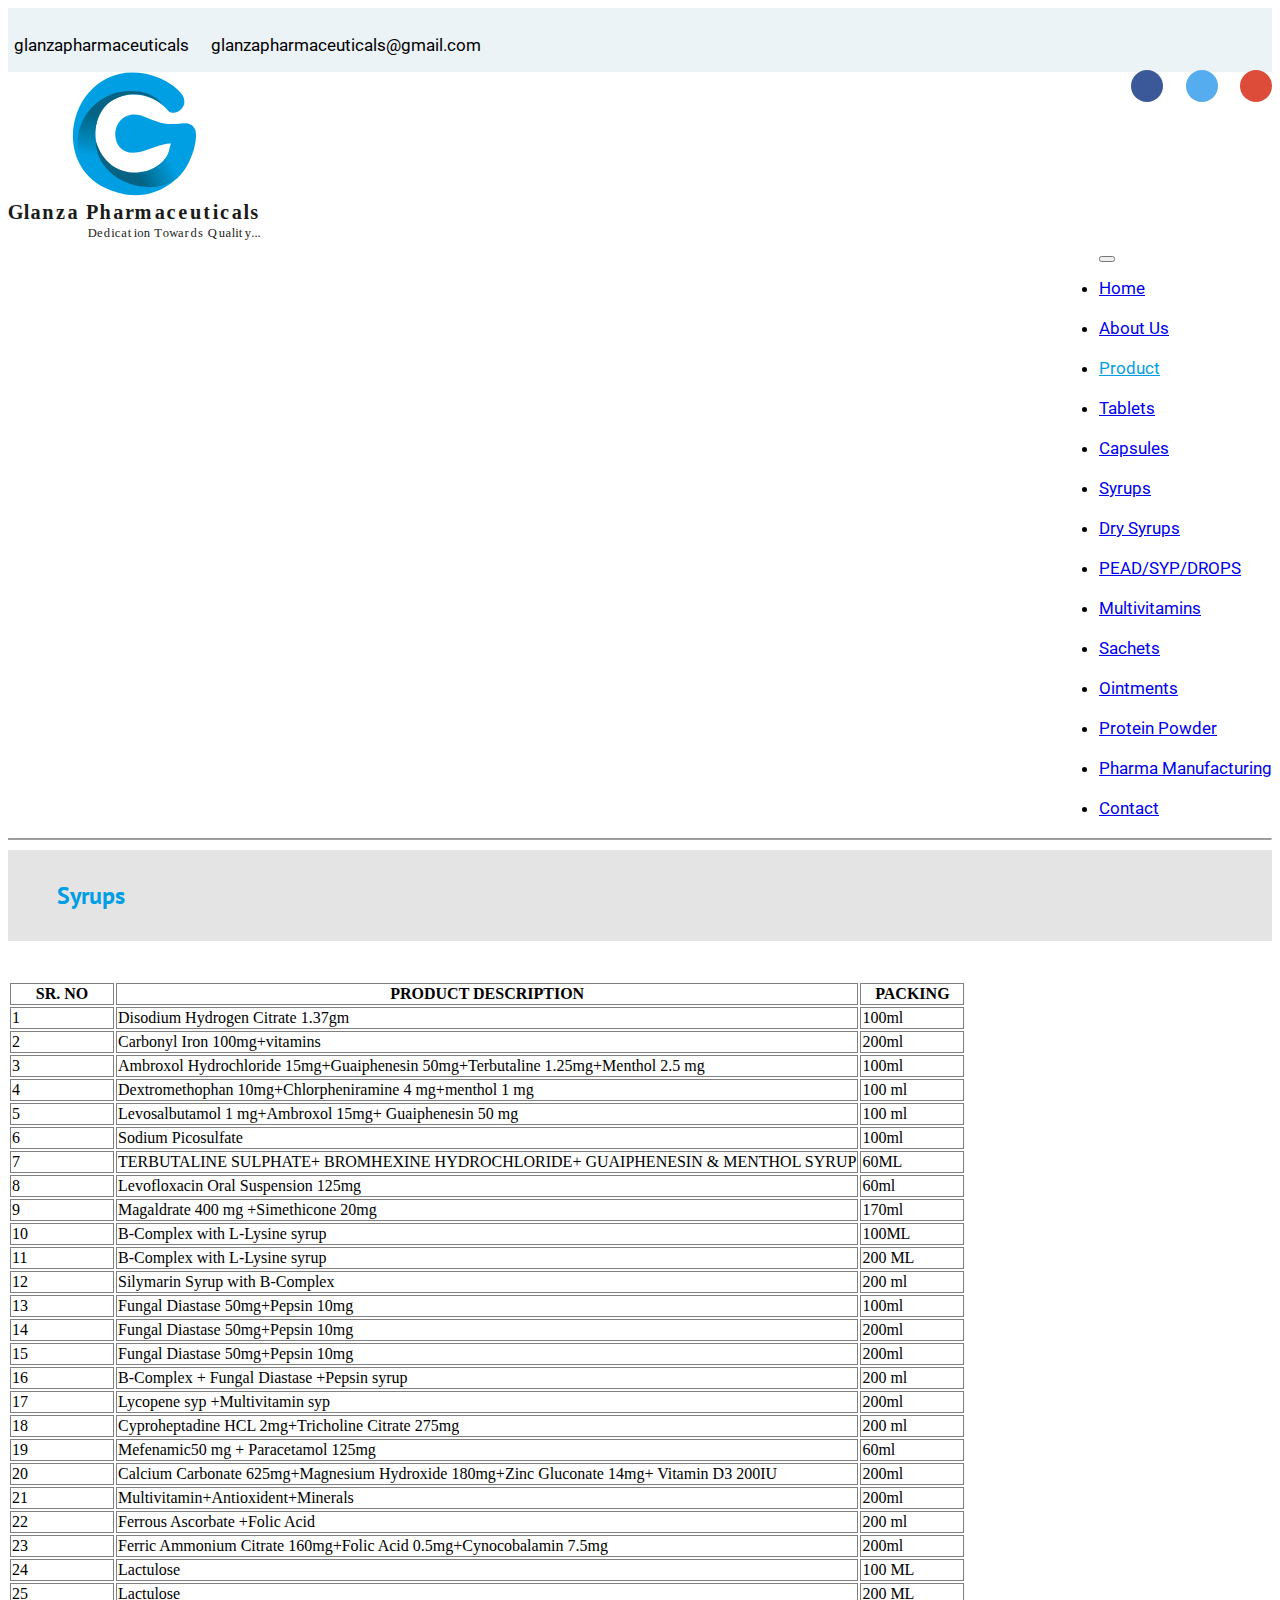
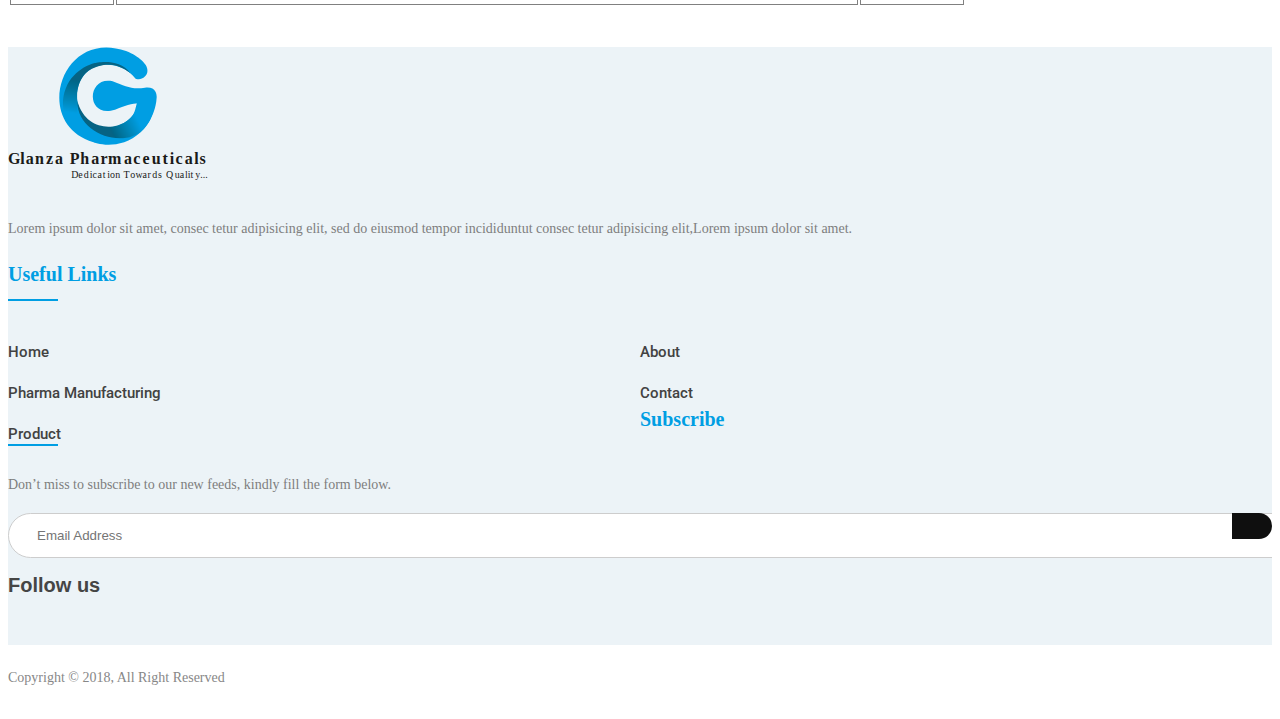
<file: Glanza Pharmaceuticals/html/syrups.html>
<!DOCTYPE html>
<html lang="en">
  <head>
    <!-- Required meta tags -->
    <meta charset="utf-8" />
    <meta name="viewport" content="width=device-width, initial-scale=1" />

    <!-- Bootstrap CSS -->
    <link
      href="https://cdn.jsdelivr.net/npm/bootstrap@5.0.2/dist/css/bootstrap.min.css"
      rel="stylesheet"
      integrity="sha384-EVSTQN3/azprG1Anm3QDgpJLIm9Nao0Yz1ztcQTwFspd3yD65VohhpuuCOmLASjC"
      crossorigin="anonymous"
    />
    <link rel="preconnect" href="https://fonts.googleapis.com" />
    <link rel="preconnect" href="https://fonts.gstatic.com" crossorigin />
    <link
      href="https://fonts.googleapis.com/css2?family=PT+Sans:ital,wght@0,700;1,400&display=swap"
      rel="stylesheet"
    />
    <link rel="preconnect" href="https://fonts.googleapis.com" />
    <link rel="preconnect" href="https://fonts.gstatic.com" crossorigin />
    <link
      href="https://fonts.googleapis.com/css2?family=Roboto:wght@400;500;700&display=swap"
      rel="stylesheet"
    />
    <link
      rel="stylesheet"
      href="https://use.fontawesome.com/releases/v5.6.3/css/all.css"
      integrity="sha384-UHRtZLI+pbxtHCWp1t77Bi1L4ZtiqrqD80Kn4Z8NTSRyMA2Fd33n5dQ8lWUE00s/"
      crossorigin="anonymous"
    />
    <link rel="stylesheet" href="css/style.css" />
    <title>Hello, world!</title>
  </head>

  <body>
   
    <header class="wrapper headerBlk0">
      <div class="hdrtpRow ">
          <div class="topdetail">
              <div class="container">
                  <div class="row justify-content-between">
                      <div class="col-md-6">
                          <div class="left-content">
                              <ul class="contact-info">
                                  <li><i class="fa fa-map-marker mr"></i> glanzapharmaceuticals</li>
                                  <li><i class="fa fa-envelope mr"></i>glanzapharmaceuticals@gmail.com</li>
                              </ul>
                          </div>
                      </div>
                      <div class="col-md-6">
                          <div class="menu-social-container fltRight">
                              <ul id="menu-social" class="social-menu">
                                  <li id="menu-item-5254"
                                      class="menu-item menu-item-type-custom menu-item-object-custom menu-item-5254">
                                      <a target="_blank" rel="noopener"
                                          href="https://www.facebook.com/Tanishka-Pharmaceutical-102903084459588/?ref=settings"><i
                                              class="fab fa-facebook-f facebook-bg" style="
                      color: #fff;
                      display: flex;
                      flex-direction: row;
                      justify-content: center;
                      align-items: center;
                  "></i></a>
                                  </li>

                                  <a target="_blank" rel="noopener" href="https://twitter.com/TanishkaPharma1"><i
                                          class="fab fa-twitter twitter-bg" style="
                      color: #fff;
                      display: flex;
                      flex-direction: row;
                      justify-content: center;
                      align-items: center;
                  "></i></a>

                                  <li id="menu-item-5864"
                                      class="menu-item menu-item-type-custom menu-item-object-custom menu-item-5864">
                                      <a target="_blank" rel="noopener"
                                          href="https://in.pinterest.com/tanishkapharmaceuticals/"><i
                                              class="fab fa-google-plus-g google-bg" style="
                      color: #fff;
                      display: flex;
                      flex-direction: row;
                      justify-content: center;
                      align-items: center;
                  "></i></a>
                                  </li>

                              </ul>
                          </div>
                      </div>
                  </div>


              </div>
          </div>

      </div>
      <div class="container">
          <div class="row ">
              <div class="col-md-5 py-2">
                  <div class="logo">
                      <img class="logoImg" src="images/glanzalogo.svg" />
                  </div>
              </div>
              <div class="col navitem">
                  <nav class="navbar navbar-expand-lg navbar-light " aria-label="Eleventh navbar example">
                      <div class="container-fluid">
                          <!-- <a class="navbar-brand" href="#">Navbar</a> -->
                          <button class="navbar-toggler" type="button" data-bs-toggle="collapse"
                              data-bs-target="#navbarsExample09" aria-controls="navbarsExample09"
                              aria-expanded="false" aria-label="Toggle navigation">
                              <span class="navbar-toggler-icon"></span>
                          </button>

                          <div class="collapse navbar-collapse" id="navbarsExample09">
                              <ul class="navbar-nav me-auto mb-2 mb-lg-0">
                                  <li class="nav-item">
                                      <a class="nav-link " aria-current="page" href="index.html">Home</a>
                                  </li>
                                  <li class="nav-item">
                                      <a class="nav-link" href="aboutus.html">About Us</a>
                                  </li>
                                  <li class="nav-item dropdown">
                                      <a class="nav-link dropdown-toggle active"   href="#" id="dropdown09"
                                          data-bs-toggle="dropdown" aria-expanded="false">Product</a>
                                      <ul class="dropdown-menu" aria-labelledby="dropdown09">
                                      <li><a class="dropdown-item" href="tablets.html">Tablets</a></li>
                                      <li><a class="dropdown-item" href="capsules.html">Capsules </a></li>
                                      <li><a class="dropdown-item" href="syrups.html">Syrups </a></li>
                                      <li><a class="dropdown-item" href="drysyrups.html">Dry Syrups </a></li>
                                      <li><a class="dropdown-item" href="peadsypdrops.html"> PEAD/SYP/DROPS </a></li>
                                      <li><a class="dropdown-item" href="multivitamins.html">Multivitamins </a></li>
                                      <li><a class="dropdown-item" href="sachets.html">Sachets </a></li>
                                      <li><a class="dropdown-item" href="ointments.html">Ointments </a></li>
                                      <li><a class="dropdown-item" href="proteinpowder.html">Protein Powder </a></li>
                                      </ul>
                                  </li>
                                  <li class="nav-item">
                                      <a class="nav-link " href="pharmamanufacturing.html" tabindex="-1" aria-disabled="true"> Pharma
                                          Manufacturing
                                      </a>
                                  </li>

                                  <li class="nav-item">
                                      <a class="nav-link " aria-current="page" href="contactus.html">Contact</a>
                                  </li>
                                
                              </ul>

                          </div>
                      </div>
                  </nav>
              </div>
          </div>



      </div>
      <hr class="headernavbar">
  </header>
    <section>
      <div class="row ">
        <div class="col-md-12 tablets-card">
          <h2 class="TABLETS-text">Syrups</h2>
        </div>
      </div>
    </section>
    <section>
      <div class="container">
        <div class="row mt">
          <div class="col-md-12">
            <table class="table table-striped">
              <thead>
                <tr>
                  <th class="srNumber" scope="col">SR. NO</th>
                  <th scope="col">PRODUCT DESCRIPTION</th>
                  <th class="packing-detail" scope="col">PACKING</th>
                </tr>
                
              </thead>
              <tbody>
                <tr>
                  <td>1</td>
                  <td>Disodium Hydrogen Citrate 1.37gm</td>
                  <td>100ml</td>
                </tr>
                <tr>
                  <td>2</td>
                  <td>Carbonyl Iron 100mg+vitamins</td>
                  <td>200ml</td>
                </tr>
                <tr>
                  <td>3</td>
                  <td>
                    Ambroxol Hydrochloride 15mg+Guaiphenesin 50mg+Terbutaline
                    1.25mg+Menthol 2.5 mg
                  </td>
                  <td>100ml</td>
                </tr>
                <tr>
                  <td>4</td>
                  <td>
                    Dextromethophan 10mg+Chlorpheniramine 4 mg+menthol 1 mg
                  </td>
                  <td>100 ml</td>
                </tr>
                <tr>
                  <td>5</td>
                  <td>Levosalbutamol 1 mg+Ambroxol 15mg+ Guaiphenesin 50 mg</td>
                  <td>100 ml</td>
                </tr>
                <tr>
                  <td>6</td>
                  <td>Sodium Picosulfate</td>
                  <td>100ml</td>
                </tr>
                <tr>
                  <td>7</td>
                  <td>
                    TERBUTALINE SULPHATE+ BROMHEXINE HYDROCHLORIDE+ GUAIPHENESIN
                    &amp; MENTHOL SYRUP
                  </td>
                  <td>60ML</td>
                </tr>
                <tr>
                  <td>8</td>
                  <td>Levofloxacin Oral Suspension 125mg</td>
                  <td>60ml</td>
                </tr>
                <tr>
                  <td>9</td>
                  <td>Magaldrate 400 mg +Simethicone 20mg</td>
                  <td>170ml</td>
                </tr>
                <tr>
                  <td>10</td>
                  <td>B-Complex with L-Lysine syrup</td>
                  <td>100ML</td>
                </tr>
                <tr>
                  <td>11</td>
                  <td>B-Complex with L-Lysine syrup</td>
                  <td>200 ML</td>
                </tr>
                <tr>
                  <td>12</td>
                  <td>Silymarin Syrup with B-Complex</td>
                  <td>200 ml</td>
                </tr>
                <tr>
                  <td>13</td>
                  <td>Fungal Diastase 50mg+Pepsin 10mg</td>
                  <td>100ml</td>
                </tr>
                <tr>
                  <td>14</td>
                  <td>Fungal Diastase 50mg+Pepsin 10mg</td>
                  <td>200ml</td>
                </tr>
                <tr>
                  <td>15</td>
                  <td>Fungal Diastase 50mg+Pepsin 10mg</td>
                  <td>200ml</td>
                </tr>
                <tr>
                  <td>16</td>
                  <td>B-Complex + Fungal Diastase +Pepsin syrup</td>
                  <td>200 ml</td>
                </tr>
                <tr>
                  <td>17</td>
                  <td>Lycopene syp +Multivitamin syp</td>
                  <td>200ml</td>
                </tr>
                <tr>
                  <td>18</td>
                  <td>Cyproheptadine HCL 2mg+Tricholine Citrate 275mg</td>
                  <td>200 ml</td>
                </tr>
                <tr>
                  <td>19</td>
                  <td>Mefenamic50 mg + Paracetamol 125mg</td>
                  <td>60ml</td>
                </tr>
                <tr>
                  <td>20</td>
                  <td>
                    Calcium Carbonate 625mg+Magnesium Hydroxide 180mg+Zinc
                    Gluconate 14mg+ Vitamin D3 200IU
                  </td>
                  <td>200ml</td>
                </tr>
                <tr>
                  <td>21</td>
                  <td>Multivitamin+Antioxident+Minerals</td>
                  <td>200ml</td>
                </tr>
                <tr>
                  <td>22</td>
                  <td>Ferrous Ascorbate +Folic Acid</td>
                  <td>200 ml</td>
                </tr>
                <tr>
                  <td>23</td>
                  <td>
                    Ferric Ammonium Citrate 160mg+Folic Acid 0.5mg+Cynocobalamin
                    7.5mg
                  </td>
                  <td>200ml</td>
                </tr>
                <tr>
                  <td>24</td>
                  <td>Lactulose</td>
                  <td>100 ML</td>
                </tr>
                <tr>
                  <td>25</td>
                  <td>Lactulose</td>
                  <td>200 ML</td>
                </tr>
              </tbody>
            </table>

            <tbody></tbody>
          </div>
        </div>
      </div>
    </section>
    <footer class="footer-section mt">
        <div class="container">
            <!-- <div class="footer-cta pt-5 pb-5">
                <div class="row">
                    <div class="col-xl-4 col-md-4 mb-30">
                        <div class="single-cta">
                            <i class="fas fa-map-marker-alt "></i>
                            <div class="cta-text">
                                <h4>Find us</h4>
                                <span>Glanza Pharmaceuticals, chandigarh</span>
                            </div>
                        </div>
                    </div>
                    <div class="col-xl-4 col-md-4 mb-30">
                        <div class="single-cta">
                            <i class="fas fa-phone"></i>
                            <div class="cta-text">
                                <h4>Call us</h4>
                                <span>99999999999</span>
                            </div>
                        </div>
                    </div>
                    <div class="col-xl-4 col-md-4 mb-30">
                        <div class="single-cta">
                            <i class="far fa-envelope-open"></i>
                            <div class="cta-text">
                                <h4>Mail us</h4>
                                <span>mail@info.com</span>
                            </div>
                        </div>
                    </div>
                </div>
            </div> -->
            <div class="footer-content pt-5 pb-5">
                <div class="row">
                    <div class="col-xl-4 col-lg-4 mb-50">
                        <div class="footer-widget">
                            <div class="footer-logo">
                                <a href="index.html"><img src="images/glanzalogo.svg" class="img-fluid" alt="logo"></a>
                            </div>
                            <div class="footer-text">
                                <p>Lorem ipsum dolor sit amet, consec tetur adipisicing elit, sed do eiusmod tempor
                                    incididuntut consec
                                    tetur adipisicing
                                    elit,Lorem ipsum dolor sit amet.</p>
                            </div>
    
                        </div>
                    </div>
                    <div class="col-xl-4 col-lg-4 col-md-6 mb-30">
                        <div class="footer-widget">
                            <div class="footer-widget-heading">
                                <h3>Useful Links</h3>
                            </div>
                            <ul>
                            <li><a href="#">Home</a></li>
                            <li><a href="#">about</a></li>
                            <li><a href="#">Pharma Manufacturing</a></li>
                            <li><a href="contactus.html">Contact</a></li>
                            <li><a href="#">Product</a></li>
                            </ul>
                        </div>
                    </div>
                    <div class="col-xl-4 col-lg-4 col-md-6 mb-50">
                        <div class="footer-widget">
                            <div class="footer-widget-heading">
                                <h3>Subscribe</h3>
                            </div>
                            <div class="footer-text mb-25">
                                <p>Don’t miss to subscribe to our new feeds, kindly fill the form below.</p>
                            </div>
                            <div class="subscribe-form">
                                <form action="#">
                                    <input type="text" placeholder="Email Address">
                                    <button><i class="fab fa-telegram-plane"></i></button>
                                </form>
                            </div>
                            <div class="footer-social-icon">
                                <span>Follow us</span>
                                <a href="#"><i class="fab fa-facebook-f facebook-bg"></i></a>
                                <a href="#"><i class="fab fa-twitter twitter-bg"></i></a>
                                <a href="#"><i class="fab fa-google-plus-g google-bg"></i></a>
                            </div>
                        </div>
                    </div>
                </div>
            </div>
        </div>
        <div class="copyright-area">
            <div class="container">
                <div class="row">
                    <div class="col-xl-12 col-lg-12 text-center text-lg-center">
                        <div class="copyright-text">
                            <p>Copyright &copy; 2018, All Right Reserved <a href=""></a></p>
                        </div>
                    </div>
                    <!-- <div class="col-xl-6 col-lg-6 d-none d-lg-block text-right"> -->
                </div>
            </div>
        </div>
        </div>
    </footer>
  </body>
</html>
</file>
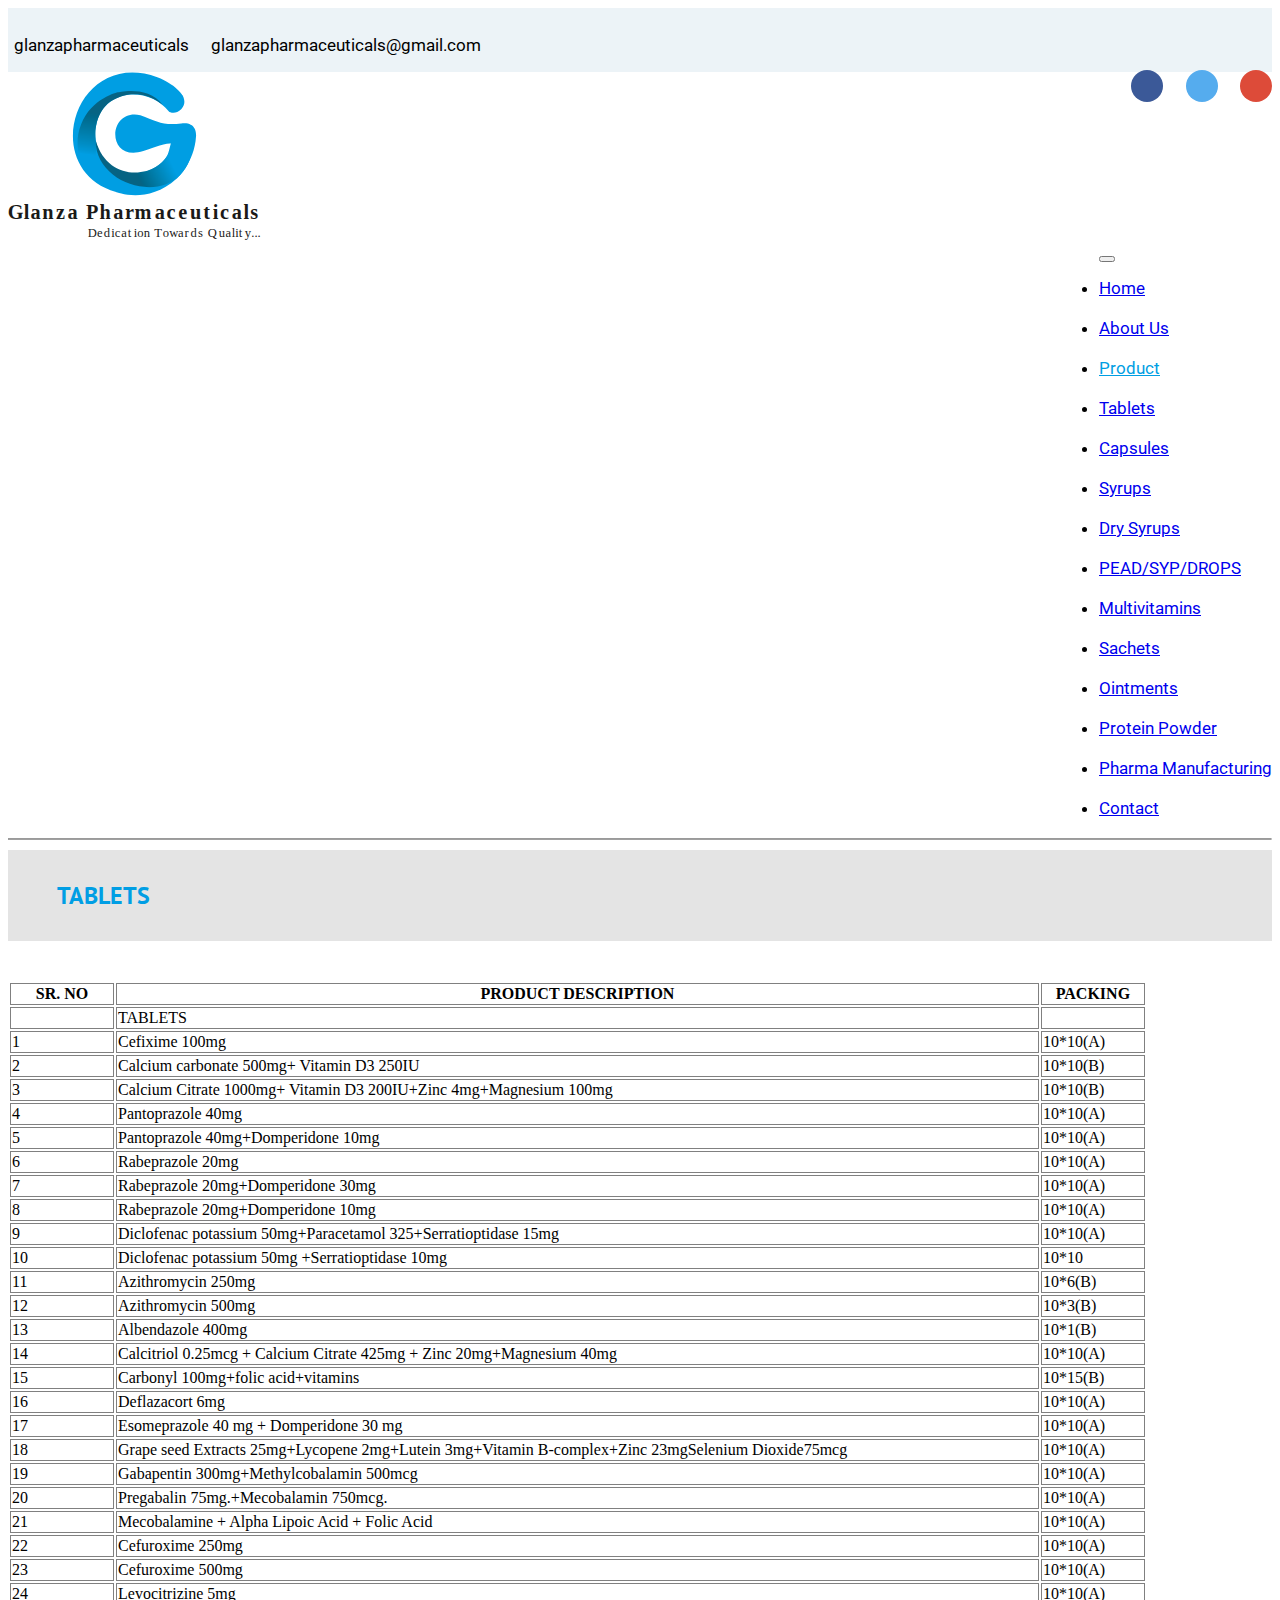
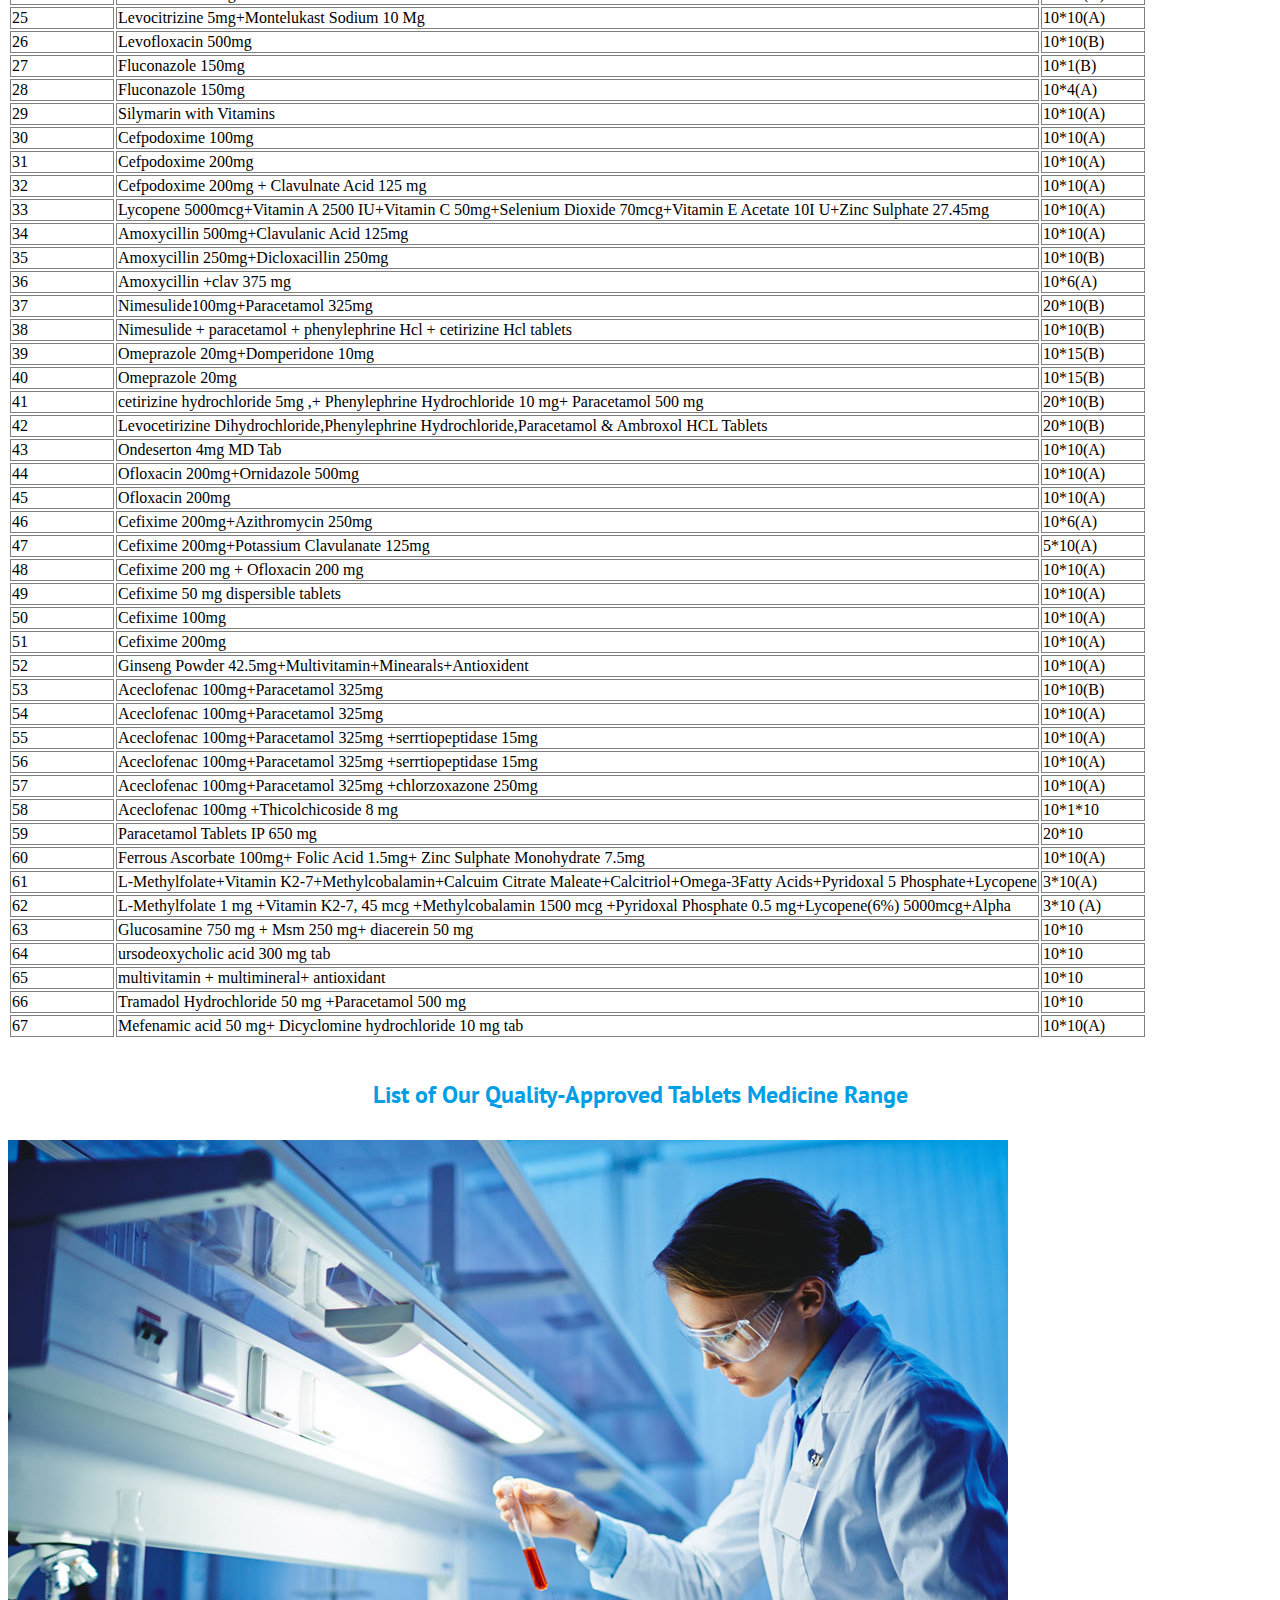
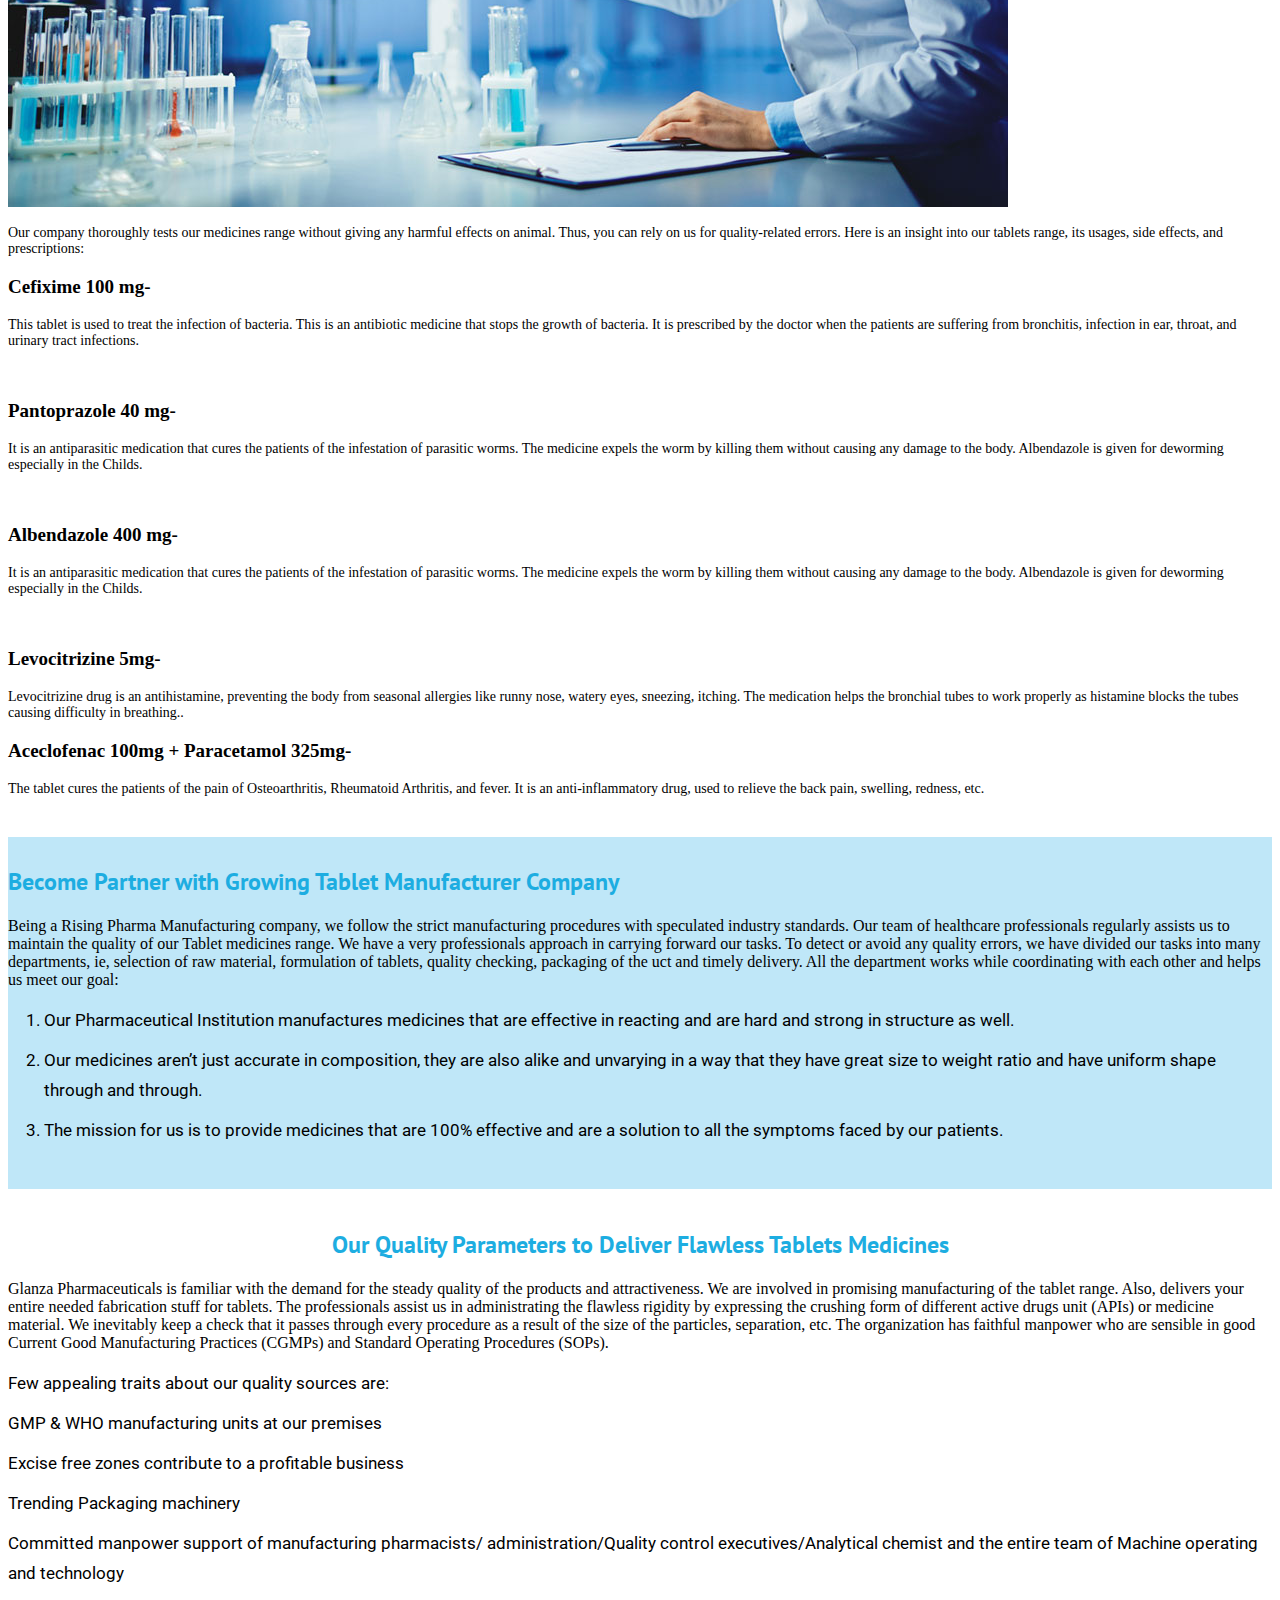
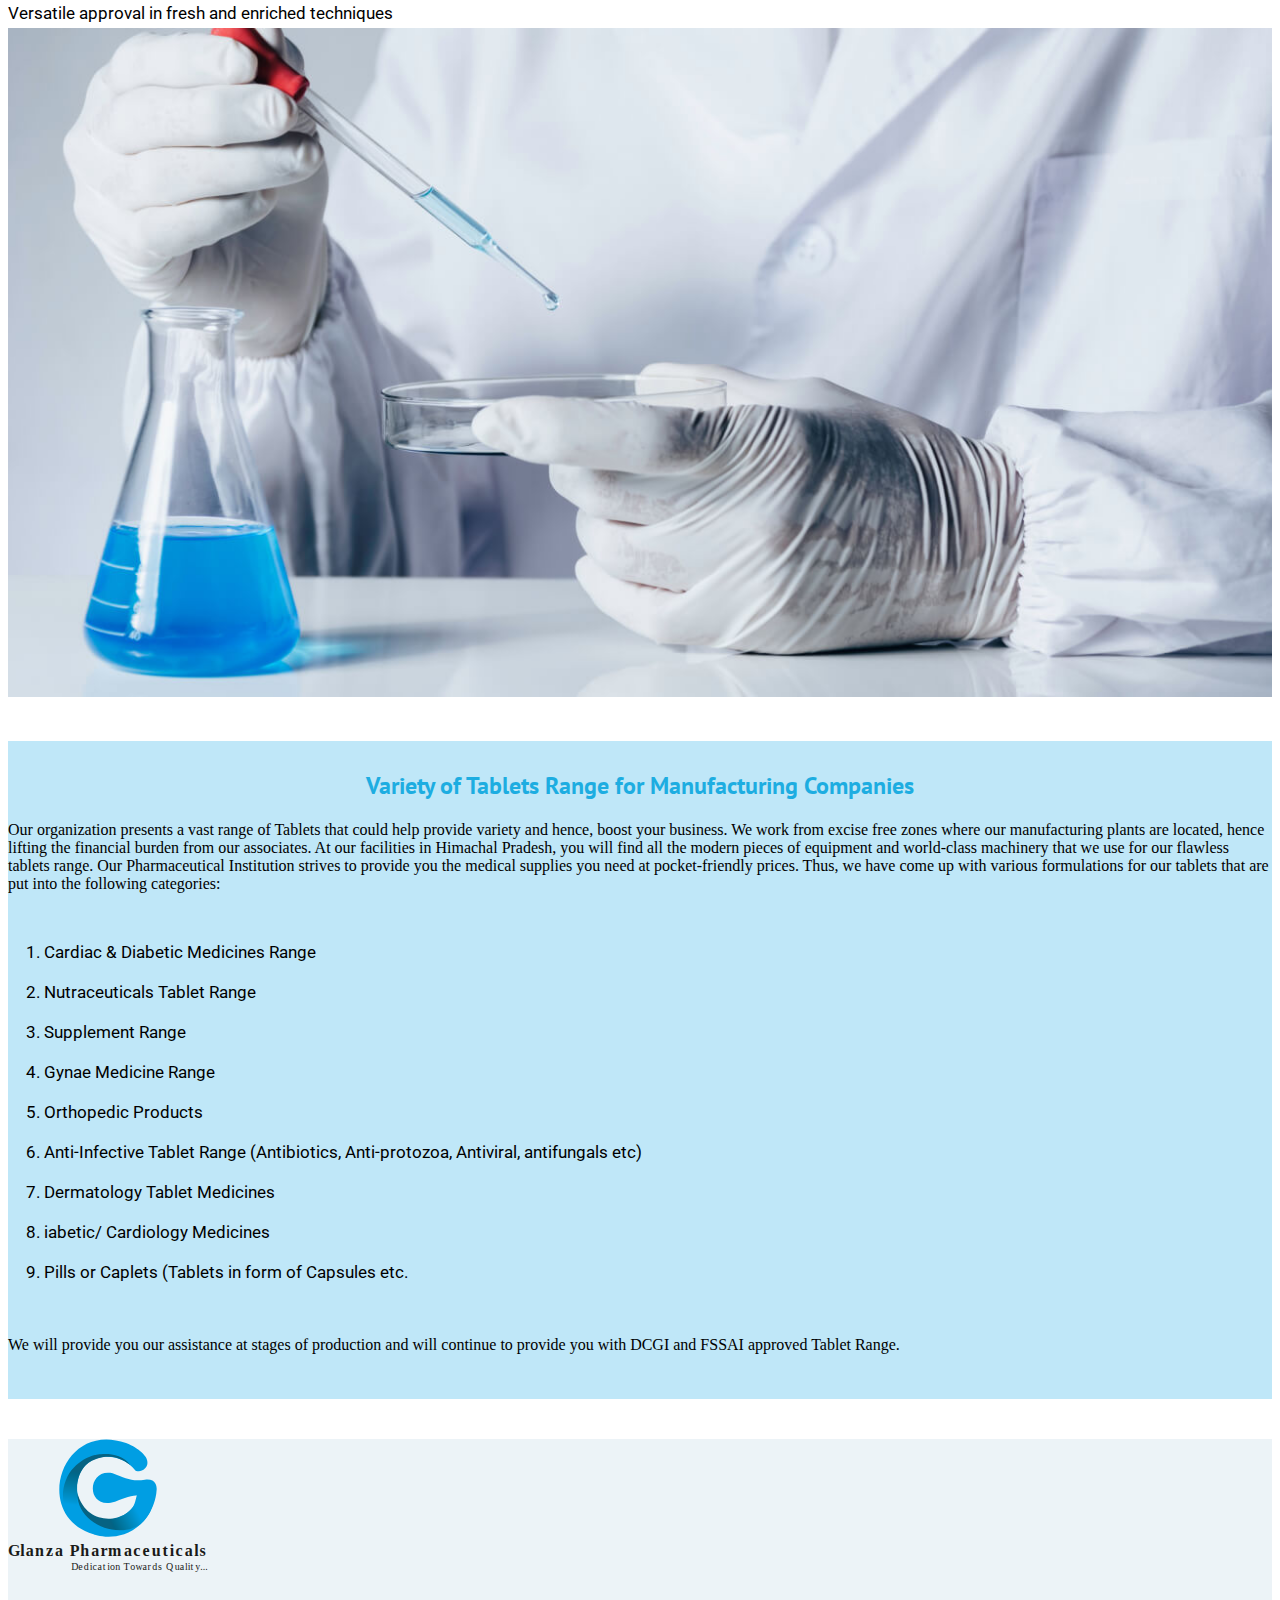
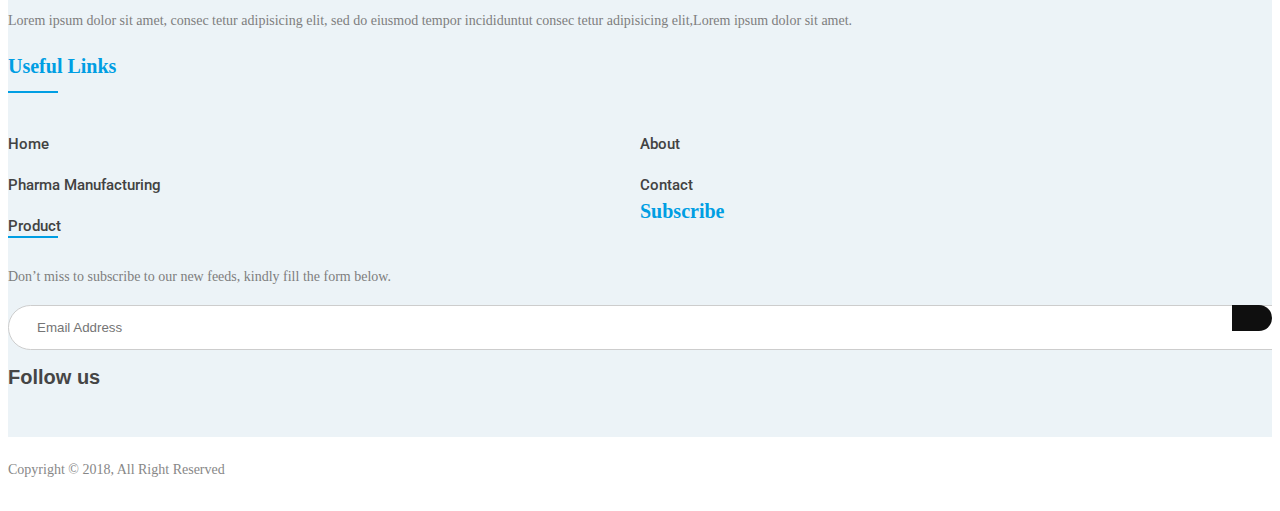
<file: Glanza Pharmaceuticals/html/tablets.html>
<!DOCTYPE html>
<html lang="en">
<head>
    <!-- Required meta tags -->
    <meta charset="utf-8">
    <meta name="viewport" content="width=device-width, initial-scale=1">
    
    <!-- Bootstrap CSS -->
    <link href="https://cdn.jsdelivr.net/npm/bootstrap@5.0.2/dist/css/bootstrap.min.css" rel="stylesheet"
        integrity="sha384-EVSTQN3/azprG1Anm3QDgpJLIm9Nao0Yz1ztcQTwFspd3yD65VohhpuuCOmLASjC" crossorigin="anonymous">
    <link rel="stylesheet" href="./css/style.css">
    <link rel="preconnect" href="https://fonts.googleapis.com">
    <link rel="preconnect" href="https://fonts.gstatic.com" crossorigin>
    <link href="https://fonts.googleapis.com/css2?family=PT+Sans:ital,wght@0,700;1,400&display=swap" rel="stylesheet">
    <link rel="preconnect" href="https://fonts.googleapis.com">
    <link rel="preconnect" href="https://fonts.gstatic.com" crossorigin>
    <link href="https://fonts.googleapis.com/css2?family=Roboto:wght@400;500;700&display=swap" rel="stylesheet">
    <link rel="stylesheet" href="https://use.fontawesome.com/releases/v5.6.3/css/all.css"
        integrity="sha384-UHRtZLI+pbxtHCWp1t77Bi1L4ZtiqrqD80Kn4Z8NTSRyMA2Fd33n5dQ8lWUE00s/" crossorigin="anonymous">
    <title>Hello, world!</title>
</head>
<body>

  
    <header class="wrapper headerBlk0">
        <div class="hdrtpRow ">
            <div class="topdetail">
                <div class="container">
                    <div class="row justify-content-between">
                        <div class="col-md-6">
                            <div class="left-content">
                                <ul class="contact-info">
                                    <li><i class="fa fa-map-marker mr"></i> glanzapharmaceuticals</li>
                                    <li><i class="fa fa-envelope mr"></i>glanzapharmaceuticals@gmail.com</li>
                                </ul>
                            </div>
                        </div>
                        <div class="col-md-6">
                            <div class="menu-social-container fltRight">
                                <ul id="menu-social" class="social-menu">
                                    <li id="menu-item-5254"
                                        class="menu-item menu-item-type-custom menu-item-object-custom menu-item-5254">
                                        <a target="_blank" rel="noopener"
                                            href="https://www.facebook.com/Tanishka-Pharmaceutical-102903084459588/?ref=settings"><i
                                                class="fab fa-facebook-f facebook-bg" style="
                        color: #fff;
                        display: flex;
                        flex-direction: row;
                        justify-content: center;
                        align-items: center;
                    "></i></a>
                                    </li>

                                    <a target="_blank" rel="noopener" href="https://twitter.com/TanishkaPharma1"><i
                                            class="fab fa-twitter twitter-bg" style="
                        color: #fff;
                        display: flex;
                        flex-direction: row;
                        justify-content: center;
                        align-items: center;
                    "></i></a>

                                    <li id="menu-item-5864"
                                        class="menu-item menu-item-type-custom menu-item-object-custom menu-item-5864">
                                        <a target="_blank" rel="noopener"
                                            href="https://in.pinterest.com/tanishkapharmaceuticals/"><i
                                                class="fab fa-google-plus-g google-bg" style="
                        color: #fff;
                        display: flex;
                        flex-direction: row;
                        justify-content: center;
                        align-items: center;
                    "></i></a>
                                    </li>

                                </ul>
                            </div>
                        </div>
                    </div>


                </div>
            </div>

        </div>
        <div class="container">
            <div class="row ">
                <div class="col-md-5 py-2">
                    <div class="logo">
                        <img class="logoImg" src="images/glanzalogo.svg" />
                    </div>
                </div>
                <div class="col navitem">
                    <nav class="navbar navbar-expand-lg navbar-light " aria-label="Eleventh navbar example">
                        <div class="container-fluid">
                            <!-- <a class="navbar-brand" href="#">Navbar</a> -->
                            <button class="navbar-toggler" type="button" data-bs-toggle="collapse"
                                data-bs-target="#navbarsExample09" aria-controls="navbarsExample09"
                                aria-expanded="false" aria-label="Toggle navigation">
                                <span class="navbar-toggler-icon"></span>
                            </button>

                            <div class="collapse navbar-collapse" id="navbarsExample09">
                                <ul class="navbar-nav me-auto mb-2 mb-lg-0">
                                    <li class="nav-item">
                                        <a class="nav-link " aria-current="page" href="index.html">Home</a>
                                    </li>
                                    <li class="nav-item">
                                        <a class="nav-link" href="aboutus.html">About Us</a>
                                    </li>
                                    <li class="nav-item dropdown">
                                        <a class="nav-link dropdown-toggle active" href="#" id="dropdown09"
                                            data-bs-toggle="dropdown" aria-expanded="false">Product</a>
                                        <ul class="dropdown-menu" aria-labelledby="dropdown09">
                                        <li><a class="dropdown-item" href="tablets.html">Tablets</a></li>
                                        <li><a class="dropdown-item" href="capsules.html">Capsules </a></li>
                                        <li><a class="dropdown-item" href="syrups.html">Syrups </a></li>
                                        <li><a class="dropdown-item" href="drysyrups.html">Dry Syrups </a></li>
                                        <li><a class="dropdown-item" href="peadsypdrops.html"> PEAD/SYP/DROPS </a></li>
                                        <li><a class="dropdown-item" href="multivitamins.html">Multivitamins </a></li>
                                        <li><a class="dropdown-item" href="sachets.html">Sachets </a></li>
                                        <li><a class="dropdown-item" href="ointments.html">Ointments </a></li>
                                        <li><a class="dropdown-item" href="proteinpowder.html">Protein Powder </a></li>
                                        </ul>
                                    </li>
                                    <li class="nav-item">
                                        <a class="nav-link " href="pharmamanufacturing.html" tabindex="-1" aria-disabled="true"> Pharma
                                            Manufacturing
                                        </a>
                                    </li>

                                    <li class="nav-item">
                                        <a class="nav-link " aria-current="page" href="contactus.html">Contact</a>
                                    </li>
                                  
                                </ul>

                            </div>
                        </div>
                    </nav>
                </div>
            </div>



        </div>
        <hr class="headernavbar">
    </header>
    <section>
        <div class="rowmt">
            <div class="col-md-12 tablets-card">
                <h2 class="TABLETS-text">TABLETS</h2>
            </div>
        </div>
    </section>
<section><div class="container">
<div  class="row mt" >
<div class="col-md-12">
<table class="table table-striped">
    <thead>
        <tr>
            <th class="srNumber" scope="col">SR. NO</th>
            <th scope="col">PRODUCT DESCRIPTION</th>
            <th class="packing-detail" scope="col">PACKING</th>
        </tr>
        <tr>
            <td></td>
            <td>TABLETS</td>
            <td></td>
        </tr>   
    </thead>
    <tbody>
        <tr>
            <td>1</td>
            <td>Cefixime 100mg</td>
            <td>10*10(A)</td>
        </tr>
        <tr>
            <td>2</td>
            <td>Calcium carbonate 500mg+ Vitamin D3 250IU</td>
            <td>10*10(B)</td>
        </tr>
        <tr>
            <td>3</td>
            <td>Calcium Citrate 1000mg+ Vitamin D3 200IU+Zinc 4mg+Magnesium 100mg</td>
            <td>10*10(B)</td>
        </tr>
        <tr>
            <td>4</td>
            <td>Pantoprazole 40mg</td>
            <td>10*10(A)</td>
        </tr>
        <tr>
            <td>5</td>
            <td>Pantoprazole 40mg+Domperidone 10mg</td>
            <td>10*10(A)</td>
        </tr>
        <tr>
            <td>6</td>
            <td>Rabeprazole 20mg</td>
            <td>10*10(A)</td>
        </tr>
        <tr>
            <td>7</td>
            <td>Rabeprazole 20mg+Domperidone 30mg</td>
            <td>10*10(A)</td>
        </tr>
        <tr>
            <td>8</td>
            <td>Rabeprazole 20mg+Domperidone 10mg</td>
            <td>10*10(A)</td>
        </tr>
        <tr>
            <td>9</td>
            <td>Diclofenac potassium 50mg+Paracetamol 325+Serratioptidase 15mg</td>
            <td>10*10(A)</td>
        </tr>
        <tr>
            <td>10</td>
            <td>Diclofenac potassium 50mg +Serratioptidase 10mg</td>
            <td>10*10</td>
        </tr>
        <tr>
            <td>11</td>
            <td>Azithromycin 250mg</td>
            <td>10*6(B)</td>
        </tr>
        <tr>
            <td>12</td>
            <td>Azithromycin 500mg</td>
            <td>10*3(B)</td>
        </tr>
        <tr>
            <td>13</td>
            <td>Albendazole 400mg</td>
            <td>10*1(B)</td>
        </tr>
        <tr>
            <td>14</td>
            <td>Calcitriol 0.25mcg + Calcium Citrate 425mg + Zinc 20mg+Magnesium 40mg</td>
            <td>10*10(A)</td>
        </tr>
        <tr>
            <td>15</td>
            <td>Carbonyl 100mg+folic acid+vitamins</td>
            <td>10*15(B)</td>
        </tr>
        <tr>
            <td>16</td>
            <td>Deflazacort 6mg</td>
            <td>10*10(A)</td>
        </tr>
        <tr>
            <td>17</td>
            <td>Esomeprazole 40 mg + Domperidone 30 mg</td>
            <td>10*10(A)</td>
        </tr>
        <tr>
            <td>18</td>
            <td>Grape seed Extracts 25mg+Lycopene 2mg+Lutein 3mg+Vitamin B-complex+Zinc 23mgSelenium Dioxide75mcg</td>
            <td>10*10(A)</td>
        </tr>
        <tr>
            <td>19</td>
            <td>Gabapentin 300mg+Methylcobalamin 500mcg</td>
            <td>10*10(A)</td>
        </tr>
        <tr>
            <td>20</td>
            <td>Pregabalin 75mg.+Mecobalamin 750mcg.</td>
            <td>10*10(A)</td>
        </tr>
        <tr>
            <td>21</td>
            <td>Mecobalamine + Alpha Lipoic Acid + Folic Acid</td>
            <td>10*10(A)</td>
        </tr>
        <tr>
            <td>22</td>
            <td>Cefuroxime 250mg</td>
            <td>10*10(A)</td>
        </tr>
        <tr>
            <td>23</td>
            <td>Cefuroxime 500mg</td>
            <td>10*10(A)</td>
        </tr>
        <tr>
            <td>24</td>
            <td>Levocitrizine 5mg</td>
            <td>10*10(A)</td>
        </tr>
        <tr>
            <td>25</td>
            <td>Levocitrizine 5mg+Montelukast Sodium 10 Mg</td>
            <td>10*10(A)</td>
        </tr>
        <tr>
            <td>26</td>
            <td>Levofloxacin 500mg</td>
            <td>10*10(B)</td>
        </tr>
        <tr>
            <td>27</td>
            <td>Fluconazole 150mg</td>
            <td>10*1(B)</td>
        </tr>
        <tr>
            <td>28</td>
            <td>Fluconazole 150mg</td>
            <td>10*4(A)</td>
        </tr>
        <tr>
            <td>29</td>
            <td>Silymarin with Vitamins</td>
            <td>10*10(A)</td>
        </tr>
        <tr>
            <td>30</td>
            <td>Cefpodoxime 100mg</td>
            <td>10*10(A)</td>
        </tr>
        <tr>
            <td>31</td>
            <td>Cefpodoxime 200mg</td>
            <td>10*10(A)</td>
        </tr>
        <tr>
            <td>32</td>
            <td>Cefpodoxime 200mg + Clavulnate Acid 125 mg</td>
            <td>10*10(A)</td>
        </tr>
        <tr>
            <td>33</td>
            <td>Lycopene 5000mcg+Vitamin A 2500 IU+Vitamin C 50mg+Selenium Dioxide 70mcg+Vitamin E Acetate 10I U+Zinc Sulphate
                27.45mg</td>
            <td>10*10(A)</td>
        </tr>
        <tr>
            <td>34</td>
            <td>Amoxycillin 500mg+Clavulanic Acid 125mg</td>
            <td>10*10(A)</td>
        </tr>
        <tr>
            <td>35</td>
            <td>Amoxycillin 250mg+Dicloxacillin 250mg</td>
            <td>10*10(B)</td>
        </tr>
        <tr>
            <td>36</td>
            <td>Amoxycillin +clav 375 mg</td>
            <td>10*6(A)</td>
        </tr>
        <tr>
            <td>37</td>
            <td>Nimesulide100mg+Paracetamol 325mg</td>
            <td>20*10(B)</td>
        </tr>
        <tr>
            <td>38</td>
            <td>Nimesulide + paracetamol + phenylephrine Hcl + cetirizine Hcl tablets</td>
            <td>10*10(B)</td>
        </tr>
        <tr>
            <td>39</td>
            <td>Omeprazole 20mg+Domperidone 10mg</td>
            <td>10*15(B)</td>
        </tr>
        <tr>
            <td>40</td>
            <td>Omeprazole 20mg</td>
            <td>10*15(B)</td>
        </tr>
        <tr>
            <td>41</td>
            <td>cetirizine hydrochloride 5mg ,+ Phenylephrine Hydrochloride 10 mg+ Paracetamol 500 mg</td>
            <td>20*10(B)</td>
        </tr>
        <tr>
            <td>42</td>
            <td>Levocetirizine Dihydrochloride,Phenylephrine Hydrochloride,Paracetamol &amp; Ambroxol HCL Tablets</td>
            <td>20*10(B)</td>
        </tr>
        <tr>
            <td>43</td>
            <td>Ondeserton 4mg MD Tab</td>
            <td>10*10(A)</td>
        </tr>
        <tr>
            <td>44</td>
            <td>Ofloxacin 200mg+Ornidazole 500mg</td>
            <td>10*10(A)</td>
        </tr>
        <tr>
            <td>45</td>
            <td>Ofloxacin 200mg</td>
            <td>10*10(A)</td>
        </tr>
        <tr>
            <td>46</td>
            <td>Cefixime 200mg+Azithromycin 250mg</td>
            <td>10*6(A)</td>
        </tr>
        <tr>
            <td>47</td>
            <td>Cefixime 200mg+Potassium Clavulanate 125mg</td>
            <td>5*10(A)</td>
        </tr>
        <tr>
            <td>48</td>
            <td>Cefixime 200 mg + Ofloxacin 200 mg</td>
            <td>10*10(A)</td>
        </tr>
        <tr>
            <td>49</td>
            <td>Cefixime 50 mg dispersible tablets</td>
            <td>10*10(A)</td>
        </tr>
        <tr>
            <td>50</td>
            <td>Cefixime 100mg</td>
            <td>10*10(A)</td>
        </tr>
        <tr>
            <td>51</td>
            <td>Cefixime 200mg</td>
            <td>10*10(A)</td>
        </tr>
        <tr>
            <td>52</td>
            <td>Ginseng Powder 42.5mg+Multivitamin+Minearals+Antioxident</td>
            <td>10*10(A)</td>
        </tr>
        <tr>
            <td>53</td>
            <td>Aceclofenac 100mg+Paracetamol 325mg</td>
            <td>10*10(B)</td>
        </tr>
        <tr>
            <td>54</td>
            <td>Aceclofenac 100mg+Paracetamol 325mg</td>
            <td>10*10(A)</td>
        </tr>
        <tr>
            <td>55</td>
            <td>Aceclofenac 100mg+Paracetamol 325mg +serrtiopeptidase 15mg</td>
            <td>10*10(A)</td>
        </tr>
        <tr>
            <td>56</td>
            <td>Aceclofenac 100mg+Paracetamol 325mg +serrtiopeptidase 15mg</td>
            <td>10*10(A)</td>
        </tr>
        <tr>
            <td>57</td>
            <td>Aceclofenac 100mg+Paracetamol 325mg +chlorzoxazone 250mg</td>
            <td>10*10(A)</td>
        </tr>
        <tr>
            <td>58</td>
            <td>Aceclofenac 100mg +Thicolchicoside 8 mg</td>
            <td>10*1*10</td>
        </tr>
        <tr>
            <td>59</td>
            <td>Paracetamol Tablets IP 650 mg</td>
            <td>20*10</td>
        </tr>
        <tr>
            <td>60</td>
            <td>Ferrous Ascorbate 100mg+ Folic Acid 1.5mg+ Zinc Sulphate Monohydrate 7.5mg</td>
            <td>10*10(A)</td>
        </tr>
        <tr>
            <td>61</td>
            <td>L-Methylfolate+Vitamin K2-7+Methylcobalamin+Calcuim Citrate Maleate+Calcitriol+Omega-3Fatty Acids+Pyridoxal 5
                Phosphate+Lycopene</td>
            <td>3*10(A)</td>
        </tr>
        <tr>
            <td>62</td>
            <td>L-Methylfolate 1 mg +Vitamin K2-7, 45 mcg +Methylcobalamin 1500 mcg +Pyridoxal Phosphate 0.5 mg+Lycopene(6%)
                5000mcg+Alpha</td>
            <td>3*10 (A)</td>
        </tr>
        <tr>
            <td>63</td>
            <td>Glucosamine 750 mg + Msm 250 mg+ diacerein 50 mg</td>
            <td>10*10</td>
        </tr>
        <tr>
            <td>64</td>
            <td>ursodeoxycholic acid 300 mg tab</td>
            <td>10*10</td>
        </tr>
        <tr>
            <td>65</td>
            <td>multivitamin + multimineral+ antioxidant</td>
            <td>10*10</td>
        </tr>
        <tr>
            <td>66</td>
            <td>Tramadol Hydrochloride 50 mg +Paracetamol 500 mg</td>
            <td>10*10</td>
        </tr>
        <tr>
            <td>67</td>
            <td>Mefenamic acid 50 mg+ Dicyclomine hydrochloride 10 mg tab</td>
            <td>10*10(A)</td>
        </tr>
    </tbody>
</table>

</div>
</div>
</div>
</section>
<section>
    <div class="container">
        <div class="row quality-approved-tablets mt">
            <div>
                <h2 class="Quality-Approved-Text">List of Our Quality-Approved Tablets Medicine Range</h2>
            </div>
            <div class="col-md-6">
                <img src="images/LABIMG.jpeg" alt="" style="
    max-width: 100%;
">
            </div>
            <div class="col-md-6">
                <p>Our company thoroughly tests our medicines range without giving any harmful effects on animal. Thus, you can rely on us
                for quality-related errors. Here is an insight into our tablets range, its usages, side effects, and prescriptions:</p>
                <h3>Cefixime 100 mg-</h3>
                <p>This tablet is used to treat the infection of bacteria. This is an antibiotic medicine that stops the growth of
                bacteria. It is prescribed by the doctor when the patients are suffering from bronchitis, infection in ear, throat, and
                urinary tract infections.</p>
                <br>
<h3>Pantoprazole 40 mg- </h3>
<p>It is an antiparasitic medication that cures the patients of the infestation of parasitic worms. The medicine expels the
worm by killing them without causing any damage to the body. Albendazole is given for deworming especially in the
Childs.</p> 
                <br>
                <h3>Albendazole 400 mg- </h3>
                <p>It is an antiparasitic medication that cures the patients of the infestation of parasitic worms. The medicine expels the
                worm by killing them without causing any damage to the body. Albendazole is given for deworming especially in the
                Childs.</p>
                <br>
                <h3>Levocitrizine 5mg-</h3>
                <p>Levocitrizine drug is an antihistamine, preventing the body from seasonal allergies like runny nose, watery eyes,
                sneezing, itching. The medication helps the bronchial tubes to work properly as histamine blocks the tubes causing
                difficulty in breathing..</p>
                <h3>Aceclofenac 100mg + Paracetamol 325mg-</h3>
                <p>The tablet cures the patients of the pain of Osteoarthritis, Rheumatoid Arthritis, and fever. It is an anti-inflammatory
                drug, used to relieve the back pain, swelling, redness, etc.</p>
            </div>
        </div>
    </div>
</section>
<section  class="tabletManufacturer mt">
    <div class="container">
        <div class="row ">
            <div>
                <h2 class="card-text grow">Become Partner with Growing Tablet Manufacturer Company</h2>
            </div>
            <div class="col-md-12">
                <p>Being a Rising Pharma Manufacturing company, we follow the strict manufacturing procedures with speculated industry
                standards. Our team of healthcare professionals regularly assists us to maintain the quality of our Tablet medicines
                range. We have a very professionals approach in carrying forward our tasks. To detect or avoid any quality errors, we
                have divided our tasks into many departments, ie, selection of raw material, formulation of tablets, quality checking,
                packaging of the uct and timely delivery. All the department works while coordinating with each other and helps us meet
                our goal:</p>
<ol>
    <li>Our Pharmaceutical Institution manufactures medicines that are effective in reacting and are hard and strong in
    structure as well.</li>
    <li>Our medicines aren’t just accurate in composition, they are also alike and unvarying in a way that they have great size
    to weight ratio and have uniform shape through and through.</li>
    <li>The mission for us is to provide medicines that are 100% effective and are a solution to all the symptoms faced by our
    patients.
</li>
</ol>
        </div>
    </div>
</section>
<section>
        <div class="container">

    <div class="row tabletsMedicines-card mt">
        <div class="col-md-6">
            <h2 class="card-text">
                Our Quality Parameters to Deliver Flawless Tablets Medicines
            </h2>
            <p>
Glanza Pharmaceuticals is familiar with the demand for the steady quality of the products and attractiveness. We are
            involved in promising manufacturing of the tablet range. Also, delivers your entire needed fabrication stuff for
            tablets. The professionals assist us in administrating the flawless rigidity by expressing the crushing form of
            different active drugs unit (APIs) or medicine material. We inevitably keep a check that it passes through every
            procedure as a result of the size of the particles, separation, etc. The organization has faithful manpower who are
            sensible in good Current Good Manufacturing Practices (CGMPs) and Standard Operating Procedures (SOPs).</p>
            <ul>
                <li>Few appealing traits about our quality sources are:</li>
                <li>GMP & WHO manufacturing units at our premises</li>
                <li>Excise free zones contribute to a profitable business</li>
                <li>Trending Packaging machinery</li>
                <li>Committed manpower support of manufacturing pharmacists/ administration/Quality control executives/Analytical chemist
                and the entire team of Machine operating and technology</li>
                <li>Versatile approval in fresh and enriched techniques </li>
            </ul>
        </div>
        <div class="col-md-6">
            <img src="images/project-01.jpeg" alt="" style="max-width: 100%;">
        </div>
                </div>
        </div>
    </div>
</section>
<section class="tabletManufacturer  mt">
    <div class="container">
        <div class="row  tablets-range">
            <div>
                <h2 class="card-text">Variety of Tablets Range for Manufacturing Companies</h2>
            </div>
            <div class="col-md-12">
<p>Our organization presents a vast range of Tablets that could help provide variety and hence, boost your business. We
work from excise free zones where our manufacturing plants are located, hence lifting the financial burden from our
associates. At our facilities in Himachal Pradesh, you will find all the modern pieces of equipment and world-class
machinery that we use for our flawless tablets range. Our Pharmaceutical Institution strives to provide you the medical
supplies you need at pocket-friendly prices. Thus, we have come up with various formulations for our tablets that are
put into the following categories:</p>
<br>
<ol>
    <li>Cardiac & Diabetic Medicines Range</li>
    <li>Nutraceuticals Tablet Range</li>
    <li>Supplement Range</li>
    <li>Gynae Medicine Range</li>
    <li>Orthopedic Products</li>
    <LI>Anti-Infective Tablet Range (Antibiotics, Anti-protozoa, Antiviral, antifungals etc)</LI>
    <LI>Dermatology Tablet Medicines</LI>
    <li>iabetic/ Cardiology Medicines   </li>
    <li>Pills or Caplets (Tablets in form of Capsules etc.</li>
</ol>
<br>
<p>We will provide you our assistance at stages of production and will continue to provide you with DCGI and FSSAI approved
Tablet Range.</p>
            </div>
      
        </div>
    </div>
</section>
<footer class=" footer-section mt">
    <div class="container">
        <!-- <div class="footer-cta pt-5 pb-5">
                    <div class="row">
                        <div class="col-xl-4 col-md-4 mb-30">
                            <div class="single-cta">
                                <i class="fas fa-map-marker-alt "></i>
                                <div class="cta-text">
                                    <h4>Find us</h4>
                                    <span>Glanza Pharmaceuticals, chandigarh</span>
                                </div>
                            </div>
                        </div>
                        <div class="col-xl-4 col-md-4 mb-30">
                            <div class="single-cta">
                                <i class="fas fa-phone"></i>
                                <div class="cta-text">
                                    <h4>Call us</h4>
                                    <span>99999999999</span>
                                </div>
                            </div>
                        </div>
                        <div class="col-xl-4 col-md-4 mb-30">
                            <div class="single-cta">
                                <i class="far fa-envelope-open"></i>
                                <div class="cta-text">
                                    <h4>Mail us</h4>
                                    <span>mail@info.com</span>
                                </div>
                            </div>
                        </div>
                    </div>
                </div> -->
        <div class="footer-content pt-5 pb-5">
            <div class="row">
                <div class="col-xl-4 col-lg-4 mb-50">
                    <div class="footer-widget">
                        <div class="footer-logo">
                            <a href="index.html"><img src="images/glanzalogo.svg" class="img-fluid" alt="logo"></a>
                        </div>
                        <div class="footer-text">
                            <p>Lorem ipsum dolor sit amet, consec tetur adipisicing elit, sed do
                                eiusmod tempor
                                incididuntut consec
                                tetur adipisicing
                                elit,Lorem ipsum dolor sit amet.</p>
                        </div>

                    </div>
                </div>
                <div class="col-xl-4 col-lg-4 col-md-6 mb-30">
                    <div class="footer-widget">
                        <div class="footer-widget-heading">
                            <h3>Useful Links</h3>
                        </div>
                        <ul>
                            <li><a href="#">Home</a></li>
                            <li><a href="#">about</a></li>
                            <li><a href="#">Pharma Manufacturing</a></li>
                            <li><a href="contactus.html">Contact</a></li>
                            <li><a href="#">Product</a></li>
                        </ul>
                    </div>
                </div>
                <div class="col-xl-4 col-lg-4 col-md-6 mb-50">
                    <div class="footer-widget">
                        <div class="footer-widget-heading">
                            <h3>Subscribe</h3>
                        </div>
                        <div class="footer-text mb-25">
                            <p>Don’t miss to subscribe to our new feeds, kindly fill the form below.
                            </p>
                        </div>
                        <div class="subscribe-form">
                            <form action="#">
                                <input type="text" placeholder="Email Address">
                                <button><i class="fab fa-telegram-plane"></i></button>
                            </form>
                        </div>
                        <div class="footer-social-icon">
                            <span>Follow us</span>
                            <a href="#"><i class="fab fa-facebook-f facebook-bg"></i></a>
                            <a href="#"><i class="fab fa-twitter twitter-bg"></i></a>
                            <a href="#"><i class="fab fa-google-plus-g google-bg"></i></a>
                        </div>
                    </div>
                </div>
            </div>
        </div>
    </div>
    <div class="copyright-area">
        <div class="container">
            <div class="row">
                <div class="col-xl-12 col-lg-12 text-center text-lg-center">
                    <div class="copyright-text">
                        <p>Copyright &copy; 2018, All Right Reserved <a href=""></a></p>
                    </div>
                </div>
                <!-- <div class="col-xl-6 col-lg-6 d-none d-lg-block text-right"> -->
            </div>
        </div>
    </div>
    </div>
</footer>
</body>
</html>
</file>
<file: Glanza Pharmaceuticals/html/css/style.css>
.contact-info {
  display: flex;
  list-style: none;
  /* margin-right: 35px; */
  width: 473px;
  justify-content: space-between;
}

.menu-social-container ul {
  display: flex;
  list-style: none;
  width: 141px;
  justify-content: space-between;
  align-items: flex-end;
}

.hdrtpRow {
  margin-block: 0px;
}

.logoImg {
  width: 20%;
}

.navitem {
  display: flex;
  justify-content: flex-end;
}

.carousel-bg {
  background-image: url("../images/bg-lab-1.jpg");
  height: 600px;
  background-size: cover;
  border-radius: 23px;
  background-position: center;
}

.welcome-card {
  display: flex;
}

.Welcome-text {
  font-family: "PT Sans", sans-serif;
  color: #1dade1;
  margin-top: 0px !important;
  font-size: 24px;
  font-weight: 700;
  text-align: center;
  margin-block: 30px;
}

.welcome-content p {
  font-family: "Roboto", sans-serif;
  line-height: 26px;
  font-size: 17px;
  text-align: justify;
}

.CORE-card-heading {
  font-family: "Roboto", sans-serif;
  font-size: 17px;
  font-weight: 700;
  line-height: 26px;
  color: #0b132b;

  padding: 19px 31px 12px 31px;
}

.CORE-card-TEXT {
  text-align: center;
  font-family: "Roboto", Sans-serif;
  font-size: 15px;
  line-height: 26px;
  padding-inline: 8px;
  text-align-last: auto;
}

.core-card {
  border: solid #e3e3e3 2px;
  display: flex;
  height: 555px;
  align-items: center;
  padding-inline: 16px;
  padding-block: 30px;
  border-radius: 24px;
  flex-direction: column;
}

.third-party-heading {
  font-family: "PT Sans", sans-serif;
  color: #1dade1;
  font-size: 24px;
  font-weight: 700;
  text-align: left;
  margin-top: 0px !important;
  margin-block: 26px;
}

.third-party-text {
  text-align: center;
  font-family: "Roboto", Sans-serif;
  font-size: 16px;
  line-height: 29px;
  padding-inline: 8px;
  text-align: left;
}

.mt {
  margin-top: 40px;
}

.prduct-range-heading {
  font-family: "PT Sans", sans-serif;
  color: #1dade1;
  font-size: 24px;
  font-weight: 700;
  margin-top: 0px !important;
  text-align: center;
  margin-block: 40px;
}

.PRODUCT-RANGE-card {
  padding-inline: 19px;
  background-color: #fff;
  padding-block: 20px;
  border-radius: 10px;
  box-shadow: wheat;
  box-shadow: 13px 10px 23px rgb(156 156 156 / 25%);
  border-radius: 20px;
  height: 543px !important;
}

.our-product-range {
  background-color: #f9f9f9;
  padding-block: 50px;
}

.PRODUCT-RANGE-card ul {
  padding-left: 20px;
}

.Tablets-text {
  margin-block: 12px !important;
  font-family: "PT Sans", sans-serif;
  color: #1dade1;
  font-size: 24px;
  font-weight: 400;
  text-align: left;
  margin-block: 30px;
}

.certified-manufacturing-heading {
  font-family: "PT Sans", sans-serif;
  color: #1dade1;
  font-size: 24px;
  margin-top: 0px !important;
  font-weight: 700;
  text-align: center;
  margin-block: 30px;
}

.card-heading {
  font-family: "PT Sans", sans-serif;
  color: #1dade1;
  font-size: 24px;
  font-weight: 700;
  text-align: center;
  margin-block: 7px;
}

.grow {
  font-family: "PT Sans", sans-serif;
  color: #1dade1;
  font-size: 24px;
  margin-top: 0px !important;
  font-weight: 700;
  text-align: left !important;
  margin-bottom: 30px !important;
}

.card-text {
  font-family: "PT Sans", sans-serif;
  color: #1dade1;
  font-size: 24px;
  margin-top: 0px !important;
  font-weight: 700;
  text-align: center;
  margin-bottom: 20px !important;
}

.certified-manufacturing-heading p {
  font-family: "Roboto", Sans-serif;
  font-weight: 400;
}

.form {
  display: flex;
  flex-wrap: wrap;
}

.form-div {
  padding-bottom: 1.25rem;
  padding-right: 0.625rem;
}

.form-control {
  padding: 1.15625rem 1.75rem;
  font-family: "Roboto", Sans-serif;
  border-radius: 33px;
  border: solid #f0f0f0 2px;
  border-style: solid;
  font-weight: 400;
  font-style: normal;
}

.btn {
  border-radius: 33px;
  font-family: Roboto;
  font-size: 15px;
  font-weight: 400;
  padding-inline: 36px;
  padding-block: 20px;
  border: 0px;
  text-decoration: none;
  text-transform: uppercase;
  color: #fff;
  letter-spacing: 0.1em;
  background-color: #1dade1;
}

.STRENGTH-text {
  font-family: "Roboto", Sans-serif;
  font-weight: 400;
  font-size: 16px;
  margin-bottom: 30px;
  padding-inline: 254px;
  text-align: center;
}

.contactUse-heading {
  font-family: "PT Sans", sans-serif;
  color: #184363;
  font-size: 36px;
  font-weight: 700;
  margin-bottom: 9px !important;
  text-align: center;
  margin-block: 30px;
}

.navbar-light .navbar-nav .nav-link.active,
.navbar-light .navbar-nav .show>.nav-link {
  color: rgb(0 158 227);
}

.contactUse-text {
  font-family: "Roboto", Sans-serif;
  font-size: 14px;
  font-weight: 400;
  text-align: center;
  color: #184363;
  margin-bottom: 30px !important;
}

.contact-card {
  text-align: center;
  padding-top: 48px !important;
  padding-bottom: 56px !important;
  background-position: center !important;
  background-repeat: no-repeat !important;
  background-size: cover !important;
  background-image: url("../images/row_big_1.jpg");
}

.Subscribe-btn {
  padding: 20px 32px !important;
  font-size: 14px;
  margin: 0;
  min-width: 0;
  font-family: "Roboto", Sans-serif;
  width: inherit;
  height: inherit;
  color: #fff;
  border: none !important;
  position: relative;
  border-radius: 0 48px 48px 0 !important;
  background-color: #1dade1;
}

.SubscribeInpute {
  font-family: "Roboto", Sans-serif;
  padding: 19px 32px !important;
  border-radius: 48px 0px 0px 48px !important;
  border: 0px;
  background-color: #fff;
  margin-right: -5px;
  width: 34%;
}

.company-achieve-heading {
  font-family: "Roboto", Sans-serif;
  font-size: 48px;
  color: #fff;
  margin-bottom: 10px;
  margin-top: 14px;
}

.company-achieve-text {
  font-family: "Roboto", Sans-serif;
  color: #fff;
  font-size: 16px;
  margin-bottom: 0px !important;
}

.company-card {
  background: linear-gradient(299deg, #005aa7, #f5f0b1);
  padding-block: 40px;
}

.company-cards {
  display: flex;
  flex-direction: column;
  align-items: center;
}

ul {
  margin: 0px;
  padding: 0px;
}

.footer-section {
  background: #ecf3f7;
  position: relative;
}

.footer-cta {
  border-bottom: 1px solid #373636;
}

.single-cta i {
  color: #ff5e14;
  font-size: 30px;
  float: left;
  margin-top: 8px;
}

.cta-text {
  padding-left: 15px;
  display: inline-block;
}

.cta-text h4 {
  color: #009ee3;
  font-size: 20px;
  font-weight: 600;
  margin-bottom: 2px;
}

.cta-text span {
  color: #0b132b;
  font-size: 15px;
}

.footer-content {
  position: relative;
  z-index: 2;
}

.footer-pattern img {
  position: absolute;
  top: 0;
  left: 0;
  height: 330px;
  background-size: cover;
  background-position: 100% 100%;
}

.footer-logo {
  margin-bottom: 30px;
}

.footer-logo img {
  max-width: 200px;
}

.footer-text p {
  margin-bottom: 14px;
  font-size: 14px;
  color: #7e7e7e;
  line-height: 28px;
}

.footer-social-icon span {
  color: #454545;
  margin-top: 16px;
  display: block;
  font-size: 20px;
  font-weight: 700;
  font-family: "Poppins", sans-serif;
  margin-bottom: 10px;
}

.footer-social-icon a {
  color: #fff;
  font-size: 16px;
  margin-right: 15px;
}

.footer-social-icon i {
  height: 40px;
  width: 40px;
  text-align: center;
  line-height: 38px;
  border-radius: 50%;
}

.facebook-bg {
  height: 32px;
  width: 32px;
  text-align: center;
  background-color: #3b5998 !important;
  line-height: 38px;
  border-radius: 50%;
}

.twitter-bg {
  height: 32px;
  width: 32px;
  text-align: center;
  line-height: 38px;
  border-radius: 50%;
  background: #55acee !important;
}

.google-bg {
  height: 32px;
  width: 32px;
  text-align: center;
  line-height: 38px;
  border-radius: 50%;
  background: #dd4b39 !important;
}

.footer-widget-heading h3 {
  color: #009ee3;
  font-size: 20px;
  font-weight: 600;
  margin-bottom: 40px;
  position: relative;
}

.footer-widget-heading h3::before {
  content: "";
  position: absolute;
  left: 0;
  bottom: -15px;
  height: 2px;
  width: 50px;
  background: #009ee3;
}

.footer-widget ul li {
  display: inline-block;
  float: left;
  width: 50%;
  margin-bottom: 12px;
}

.footer-widget ul li a:hover {
  color: #ff5e14;
}

.footer-widget ul li a {
  color: #424242;
  text-transform: capitalize;
  text-decoration: none;
  font-size: 15px;
  font-weight: 500;
}

.subscribe-form {
  position: relative;
  overflow: hidden;
}

.subscribe-form input {
  width: 100%;
  padding: 14px 28px;
  background: #ffffff;
  border: 1px solid #cdcdcd;
  color: #fff;
  border-radius: 50px;
}

.subscribe-form button {
  position: absolute;
  border-radius: 0px 23px 23px 0px;
  right: 0;
  background: #0f0f0f;
  padding: 13px 20px;
  border: 0px solid #ff5e14;
  top: 0;
}

.subscribe-form button i {
  color: #fff;
  font-size: 22px;
  transform: rotate(-6deg);
}

.copyright-area {
  background: #ffffff;
  padding: 25px 0;
}

.copyright-text p {
  margin: 0;
  font-size: 14px;
  color: #878787;
}

.copyright-text p a {
  color: #ff5e14;
}

.footer-menu li {
  display: inline-block;
  margin-left: 20px;
}

.footer-menu li:hover a {
  color: #ff5e14;
}

.footer-menu li a {
  font-size: 14px;
  color: #878787;
}

.fa-map-marker-alt:before {
  content: "\f3c5";
  color: #016b9a;
}

.fa-phone:before {
  content: "\f095";
  color: #016b9a;
}

.fa-envelope-open:before {
  content: "\f2b6";
  color: #016b9a;
}

.topdetail {
  background-color: #ecf3f7;
  padding-block: 12px;
}

.menu-social li a {
  color: #fff !important;
}

.menu-social-container a {
  text-decoration: none;
}

.fltRight {
  float: right !important;
  display: flex;
}

section.sliderMain {
  position: relative;
}

.headernavbar {
  margin-block: 15px;
  border-bottom: solid #a0a0a0 0.08px;
  margin-bottom: 10px;
}

.mr {
  margin-right: 6px;
}

/* .navbar-light .navbar-nav .nav-link {
  color: rgba(0, 0, 0, 0.55) !important;
  font-weight: 500;
  padding-inline: 15px;
} */

.footer-widget-heading ul {
  padding: 0px !important;
  margin: 0px !important;
}

.formfooter {
  margin-right: 30px;
}

.CERTIFIED ul {
  margin-left: 18px !important;
}

.contactUs-text {
  font-family: "PT Sans", sans-serif;
  color: #fff;
  font-size: 24px;
  margin-top: 0px !important;
  font-weight: 700;
  text-align: left;
  margin-left: 49px;
  margin-block: 87px !important;
  background-position: unset;
}

.content-card {
  background-image: url("../images/bg-beadcrumbct.jpeg");
}

.detail-card {
  padding-block: 30px;
  background-color: #e1e1e14d;
}

.bg-primary {
  background-color: #009ee4 !important;
}

.aboutUs-card {
  background-image: url("../images/bg-page-title.jpeg");
  background-position: center;
}

.aboutus-text {
  font-family: "PT Sans", sans-serif;
  color: #fff;
  font-size: 24px;
  margin-top: 0px !important;
  font-weight: 700;
  text-align: left;
  margin-left: 49px;
  margin-block: 87px !important;
  background-position: unset;
}

.aboutuscontent p {
  font-family: roboto;
  text-align: justify;
  font-size: 16px;
  font-weight: 400;
  line-height: 30px;
}

.OurMission-text {
  font-family: roboto;
  font-size: 16px;
  font-weight: 500;
}

.mb {
  margin-block: 30px !important;
}

.mission ul {
  margin-left: 15px;
}

.srNumber {
  width: 100px;
}

tbody,
td,
tfoot,
th,
thead,
tr {
  border-color: inherit;
  border-style: solid !important;
  border-width: 1px;
}

.packing-detail {
  width: 100px;
}

.TABLETS-text {
  font-family: "PT Sans", sans-serif;
  color: #009ee4;
  font-size: 24px;
  margin-top: 0px !important;
  font-weight: 700;
  text-align: left;
  margin-left: 49px;
  padding-block: 30px !important;
  background-position: unset;
}

.tablets-card {
  background-color: #e4e4e4;
}

.Quality-Approved-Text {
  font-family: "PT Sans", sans-serif;
  color: #009ee4;
  font-size: 24px;
  margin-bottom: 30px;
  TEXT-ALIGN: CENTER;
  margin-top: 0px !important;
  font-weight: 700;
}

.quality-approved-tablets h3 {
  font-size: 19px !important;
}

.quality-approved-tablets P {
  font-size: 14px !important;
}

.tabletManufacturer {
  background-color: #009ee340;
  padding-block: 29px;
}

.tabletsMedicines-car ul {
  list-style: disc !important;
}

.tablets-range p {
  width: 100%;
}

.col-md-6.capsulesmanufacturer {
  text-align: justify;
}

.col-md-8 {
  text-align: justify;
}



element.style {}

ul {
  list-style: disc;
}

.introducedcapsules ul,
ol {
  margin: 0 0 15px 20px;
}

.procedureexercised ul,
ol {
  margin: 0 0 0px 0px;
  padding-left: 1rem;
  font-size: 16px;
  margin-bottom: 10px;

}

.procedureexercised p {
  font-size: 16px;
  font-weight: 500;

}

.honourableCertifications ul,
ol {
  margin: 0 0 15px 20px;
  font-size: 17px;
  line-height: 35px;
}

.honourableCertifications p {

  font-size: 17px;
  font-weight: 500;
}

.thirdparty-text {
  font-family: "PT Sans", sans-serif;
  color: #184363;
  font-size: 24px;
  margin-top: 0px !important;
  font-weight: 700;
  text-align: left;
  margin-left: 49px;
}

.thirdParty-card {
  padding-block: 80px !important;
  /* padding-top: 48px !important; */
  /* padding-bottom: 144px !important; */
  background-position: center !important;
  background-repeat: no-repeat !important;
  background-size: cover !important;
  background-image: url(../images/row_big_1.jpg);
}

.thirdParty-content-card p {
  font-size: 16px;
  line-height: 26px;
  text-align: justify;
}

.capabilities-manufacturing {
  font-family: "PT Sans", sans-serif;
  color: #1dade1;
  margin-top: 0px !important;
  font-size: 24px;
  margin-bottom: 20px !important;
  font-weight: 700;
  text-align: center;
}

.capabilities-manufacturing-card ul, ol {
line-height: 30px;
font-family: roboto;

  margin: 0 0 15px 20px;
}
.capabilities-manufacturing-card p {
font-family: roboto;
font-size: 17px;
font-weight: 500;
line-height: 30px;
margin-top: 10px !important;
}
.manufacturingfacilities-card h2{
  font-family: "PT Sans", sans-serif;
  color: #1dade1;
  margin-top: 0px !important;
  font-size: 24px;
  font-weight: 700;
  text-align: center;
  margin-bottom: 20px !important;
}
.manufacturingfacilities-card p{
  font-family: roboto;
  font-size: 17px;
  font-weight: 400;
  text-align: justify;
  line-height: 30px;
  margin-top: 10px !important;
}
.manufacturingfacilities-card ol, li{
  font-family: roboto;
  line-height: 30px;
  margin: 0px !important;
}
.basicfacilities-card h2{
  font-family: "PT Sans", sans-serif;
  color: #1dade1;
  margin-top: 0px !important;
  font-size: 24px;
  font-weight: 700;
  text-align: center;
  margin-bottom: 20px !important;
}
.basicfacilities-card p{
  font-family: roboto;
  font-size: 17px;
  font-weight: 400;
  line-height: 30px;
  margin-top: 10px !important;
}
.basicfacilities-card ul, li{
  font-family: roboto;
  font-size: 17px;
  font-weight: 400;
  line-height: 30px;
  margin-top: 10px !important;
}
.basicfacilities-card p{
  font-family: roboto;
  font-size: 17px;
  font-weight: 400;
  line-height: 30px;
  text-align: justify;
  margin-top: 10px !important;
}
.basicfacilities-card ul, li{
  font-family: roboto;
  line-height: 30px;

  margin: 0 0 15px 20px;
}
.Association-productive-card h2{
  font-family: "PT Sans", sans-serif;
  color: #1dade1;
  margin-top: 0px !important;
  font-size: 24px;
  font-weight: 700;
  text-align: center;
  margin-bottom: 20px !important;
}
.Association-productive-card ul, li{
  line-height: 30px;
  font-family: roboto;

    margin: 0 0 15px 20px;
}
.Association-productive-card p{
  font-family: roboto;
  font-size: 17px;
  font-weight: 400;
  text-align: justify;
  line-height: 30px;
  margin-top: 10px !important;
}
.manufacturing-process-card h2{
  color: #1dade1;
  margin-top: 0px !important;
  font-size: 24px;
  font-weight: 700;
  text-align: center;
  margin-bottom: 20px !important;
}
.manufacturing-process-card p{
  font-family: roboto;
  font-size: 17px;
  font-weight: 400;
  text-align: justify;
  line-height: 30px;
  margin-top: 10px !important;
}
.manufacturing-process-card ul, li{
  line-height: 30px;
  font-family: roboto;

    margin: 0 0 15px 20px;
}
</file>
